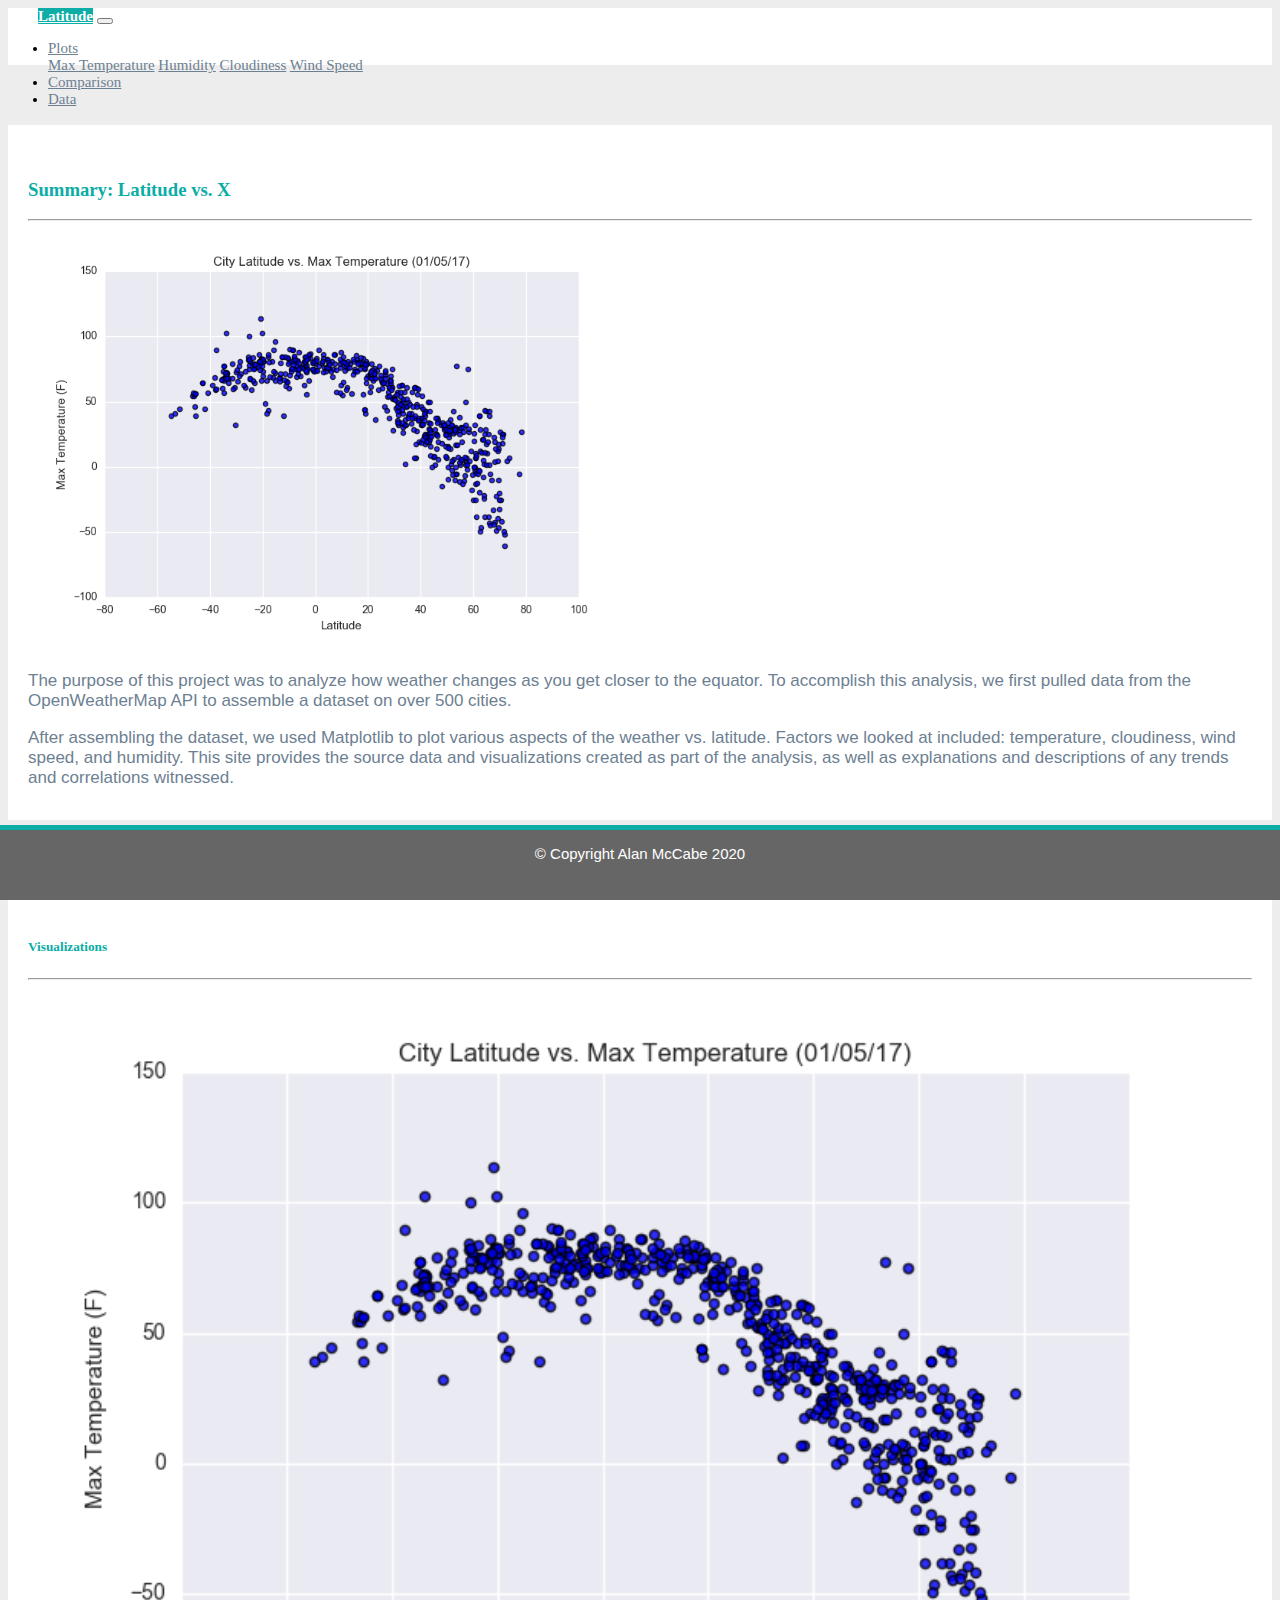
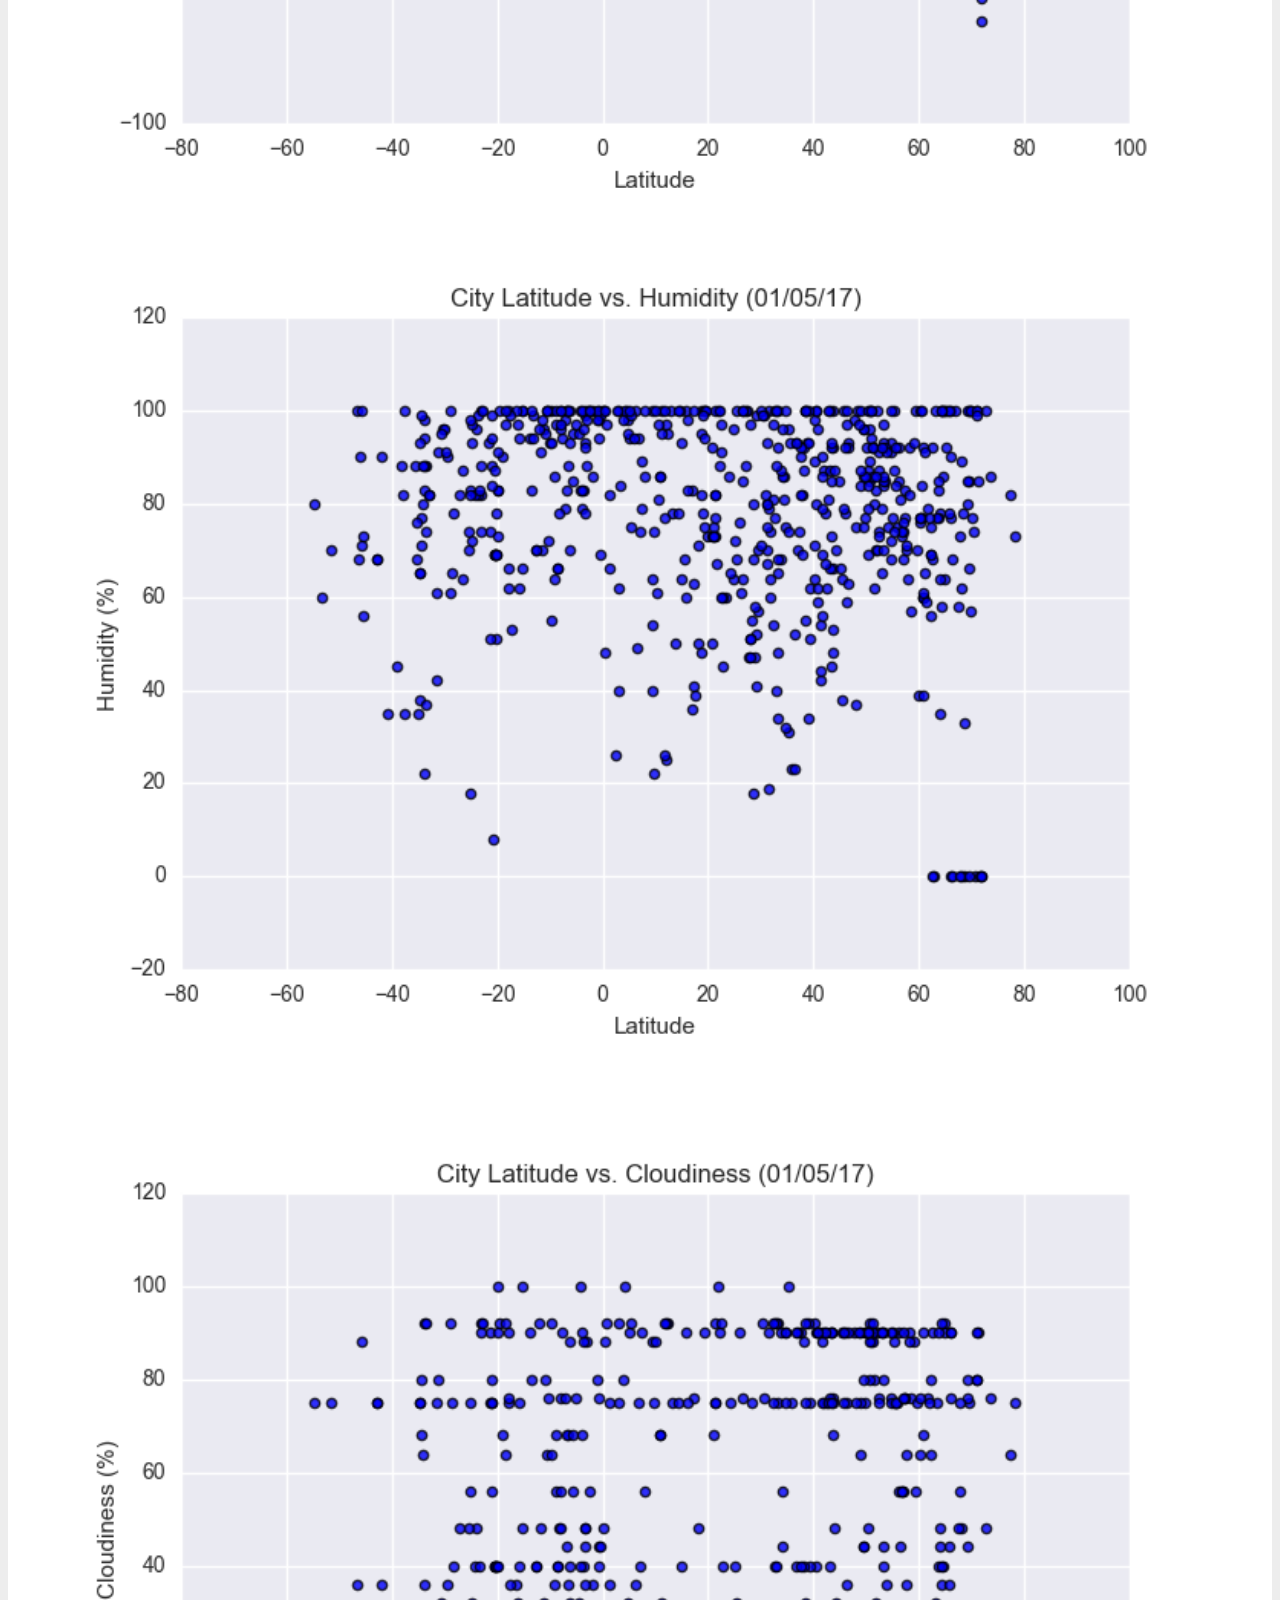
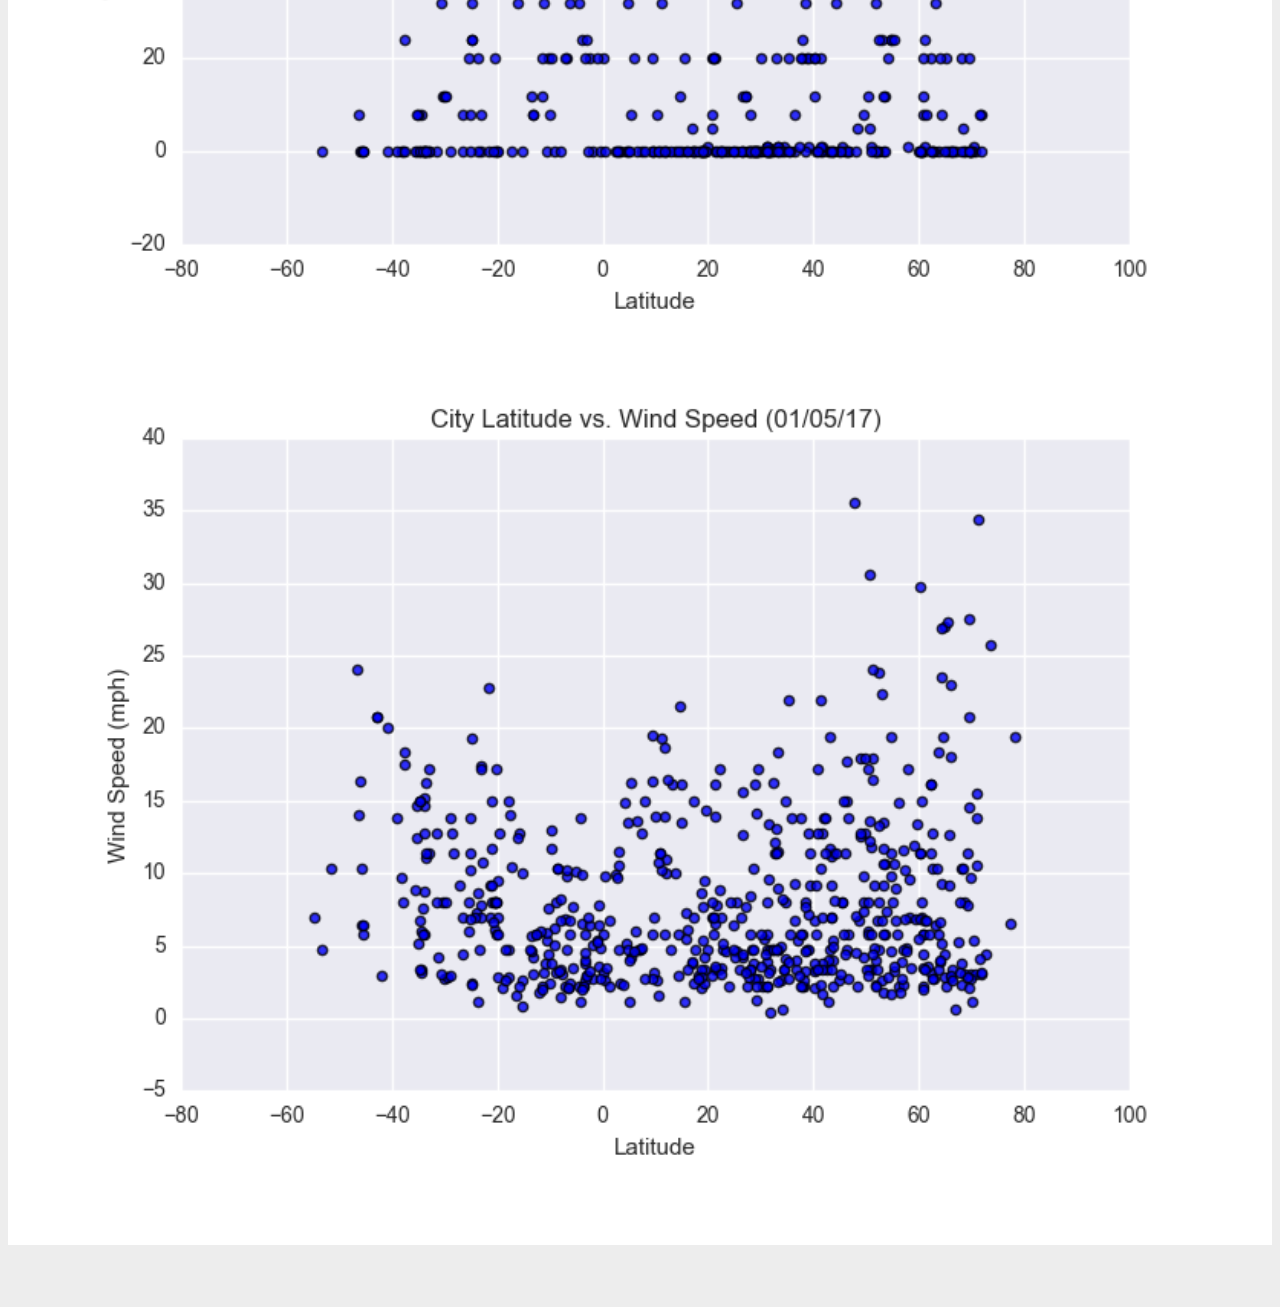
<file: WebVisualizations/index.html>
<!doctype html>
<html lang="en-us">
<head>
  <meta charset="UTF-8">
  <title>Bootstrap Vizualiation Design</title>
  <meta charset="utf-8">
  <meta name="viewport" content="width=device-width, initial-scale=1, shrink-to-fit=no">
  <link rel="stylesheet" href="https://stackpath.bootstrapcdn.com/bootstrap/4.1.2/css/bootstrap.min.css" integrity="sha384-Smlep5jCw/wG7hdkwQ/Z5nLIefveQRIY9nfy6xoR1uRYBtpZgI6339F5dgvm/e9B"
    crossorigin="anonymous">
    <link rel="stylesheet" type="text/css" href="assets/css/style.css">
  <script src="https://code.jquery.com/jquery-3.2.1.slim.min.js" integrity="sha384-KJ3o2DKtIkvYIK3UENzmM7KCkRr/rE9/Qpg6aAZGJwFDMVNA/GpGFF93hXpG5KkN"
    crossorigin="anonymous"></script>
  <script src="https://cdnjs.cloudflare.com/ajax/libs/popper.js/1.12.9/umd/popper.min.js" integrity="sha384-ApNbgh9B+Y1QKtv3Rn7W3mgPxhU9K/ScQsAP7hUibX39j7fakFPskvXusvfa0b4Q"
    crossorigin="anonymous"></script>
  <script src="https://maxcdn.bootstrapcdn.com/bootstrap/4.0.0/js/bootstrap.min.js" integrity="sha384-JZR6Spejh4U02d8jOt6vLEHfe/JQGiRRSQQxSfFWpi1MquVdAyjUar5+76PVCmYl"
    crossorigin="anonymous"></script>
</head>
<body>
  <div class="navigation">
    <nav class="navbar navbar-expand-lg navbar-light">
      <a class="navbar-brand" style="background-color: #0BADA6;" href="index.html">Latitude</a>
      <button class="navbar-toggler  border border-white" type="button" data-toggle="collapse" data-target="#navbarNavDropdown"
        aria-controls="navbarNavDropdown" aria-expanded="false" aria-label="Toggle navigation">
        <span class="navbar-toggler-icon"></span>
      </button>
      <div class="collapse navbar-collapse" id="navbarNavDropdown">
        <ul class="navbar-nav ml-auto">
          <li class="nav-item dropdown">
            <a class="nav-link dropdown-toggle" href="#" id="navbarDropdownMenuLink" data-toggle="dropdown" aria-haspopup="true" aria-expanded="false">Plots</a>
            <div class="dropdown-menu" aria-labelledby="navbarDropdownMenuLink">
              <a class="dropdown-item" href="max_temperature.html">Max Temperature</a>
              <a class="dropdown-item" href="humidity.html">Humidity</a>
              <a class="dropdown-item" href="cloudiness.html">Cloudiness</a>
              <a class="dropdown-item" href="wind_speed.html">Wind Speed</a>
            </div>
          </li>
          <li class="nav-item">
            <a class="nav-link" href="comparisons.html">Comparison</a>
          </li>
          <li class="nav-item">
            <a class="nav-link" href="data.html">Data</a>
          </li>
        </ul>
      </div>
    </nav>
  </div>
  <div class="container">
    <div class="row">
      <div class="col-lg-7 col-md-12">
        <div class="box">
          <h3 class="title">Summary: Latitude vs. X</h3>
          <hr>
          <img src="assets/images/Fig1.png" class="vizualization rounded float-left" alt="Max Temperature Graph">
          <p>The purpose of this project was to analyze how weather changes as you get closer to the equator. To
            accomplish this analysis, we first pulled data from the OpenWeatherMap API to assemble a dataset on over
            500 cities.</p>
          <p>After assembling the dataset, we used Matplotlib to plot various aspects of the weather vs. latitude.
            Factors we looked at included: temperature, cloudiness, wind speed, and humidity. This site provides the
            source data and visualizations created as part of the analysis, as well as explanations and descriptions of
            any trends and correlations witnessed.</p>
        </div>
      </div>
      <div class="col-lg-5 col-md-12">
        <div class="box">
          <h5 class="title">Visualizations</h5>
          <hr>
          <div class="container">
            <div class="row" style="padding-bottom: 30px;">
              <div class="col-6">
                <a href="max_temperature.html">
                  <img class="panel" src="assets/images/Fig1.png" alt="Max Temperature Image">
                </a>
              </div>
              <div class="col-6">
                <a href="humidity.html">
                  <img class="panel" src="assets/images/Fig2.png" alt="Humidity Graph">
                </a>
              </div>
            </div>
            <div class="row" style="padding-bottom: 30px;">
              <div class="col-6">
                <a href="cloudiness.html">
                  <img class="panel" src="assets/images/Fig3.png" alt="Cloudiness Graph">
                </a>
              </div>
              <div class="col-6">
                <a href="wind_speed.html">
                  <img class="panel" src="assets/images/Fig4.png" alt="Wind Speed Graph">
                </a>
              </div>
            </div>
          </div>
        </div>
      </div>
    </div>
  </div>
  <footer>
    <div class="container">
      &copy; Copyright Alan McCabe 2020
    </div>
  </footer>
</body>
</html>
</file>
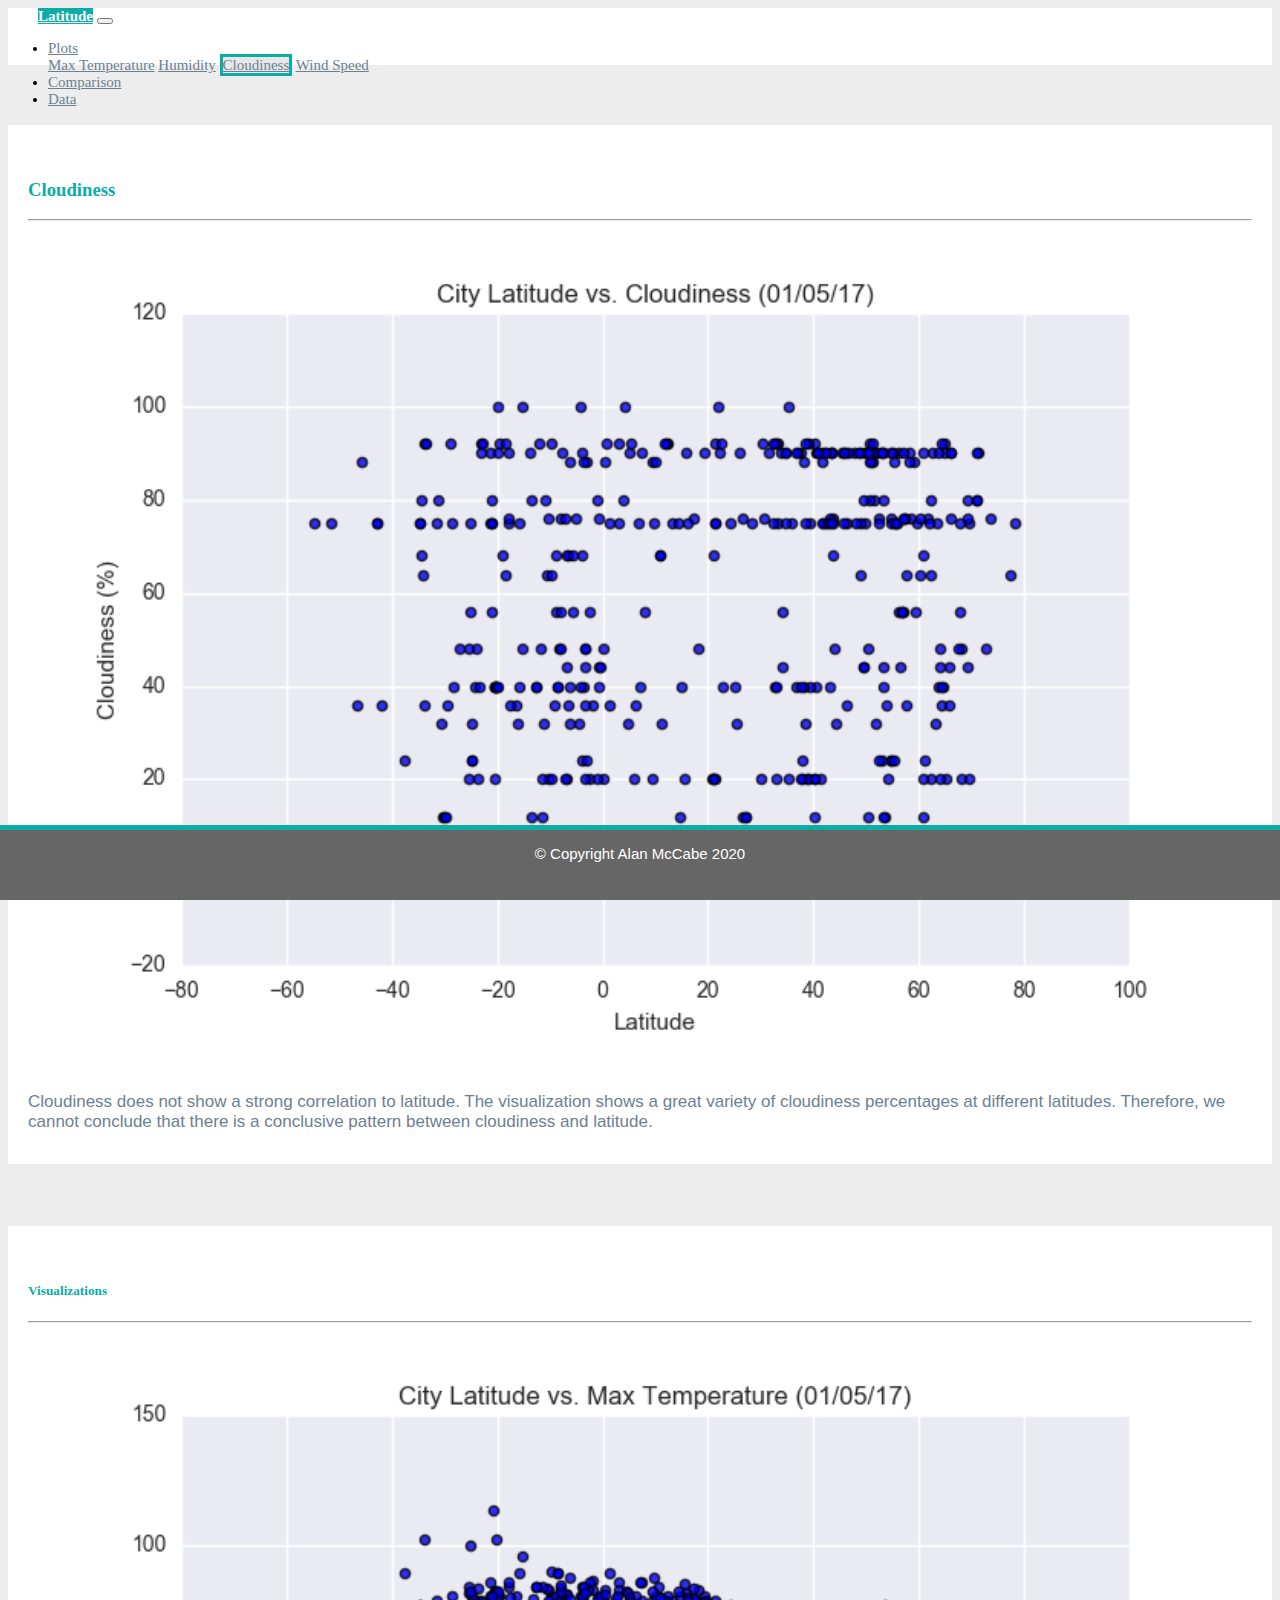
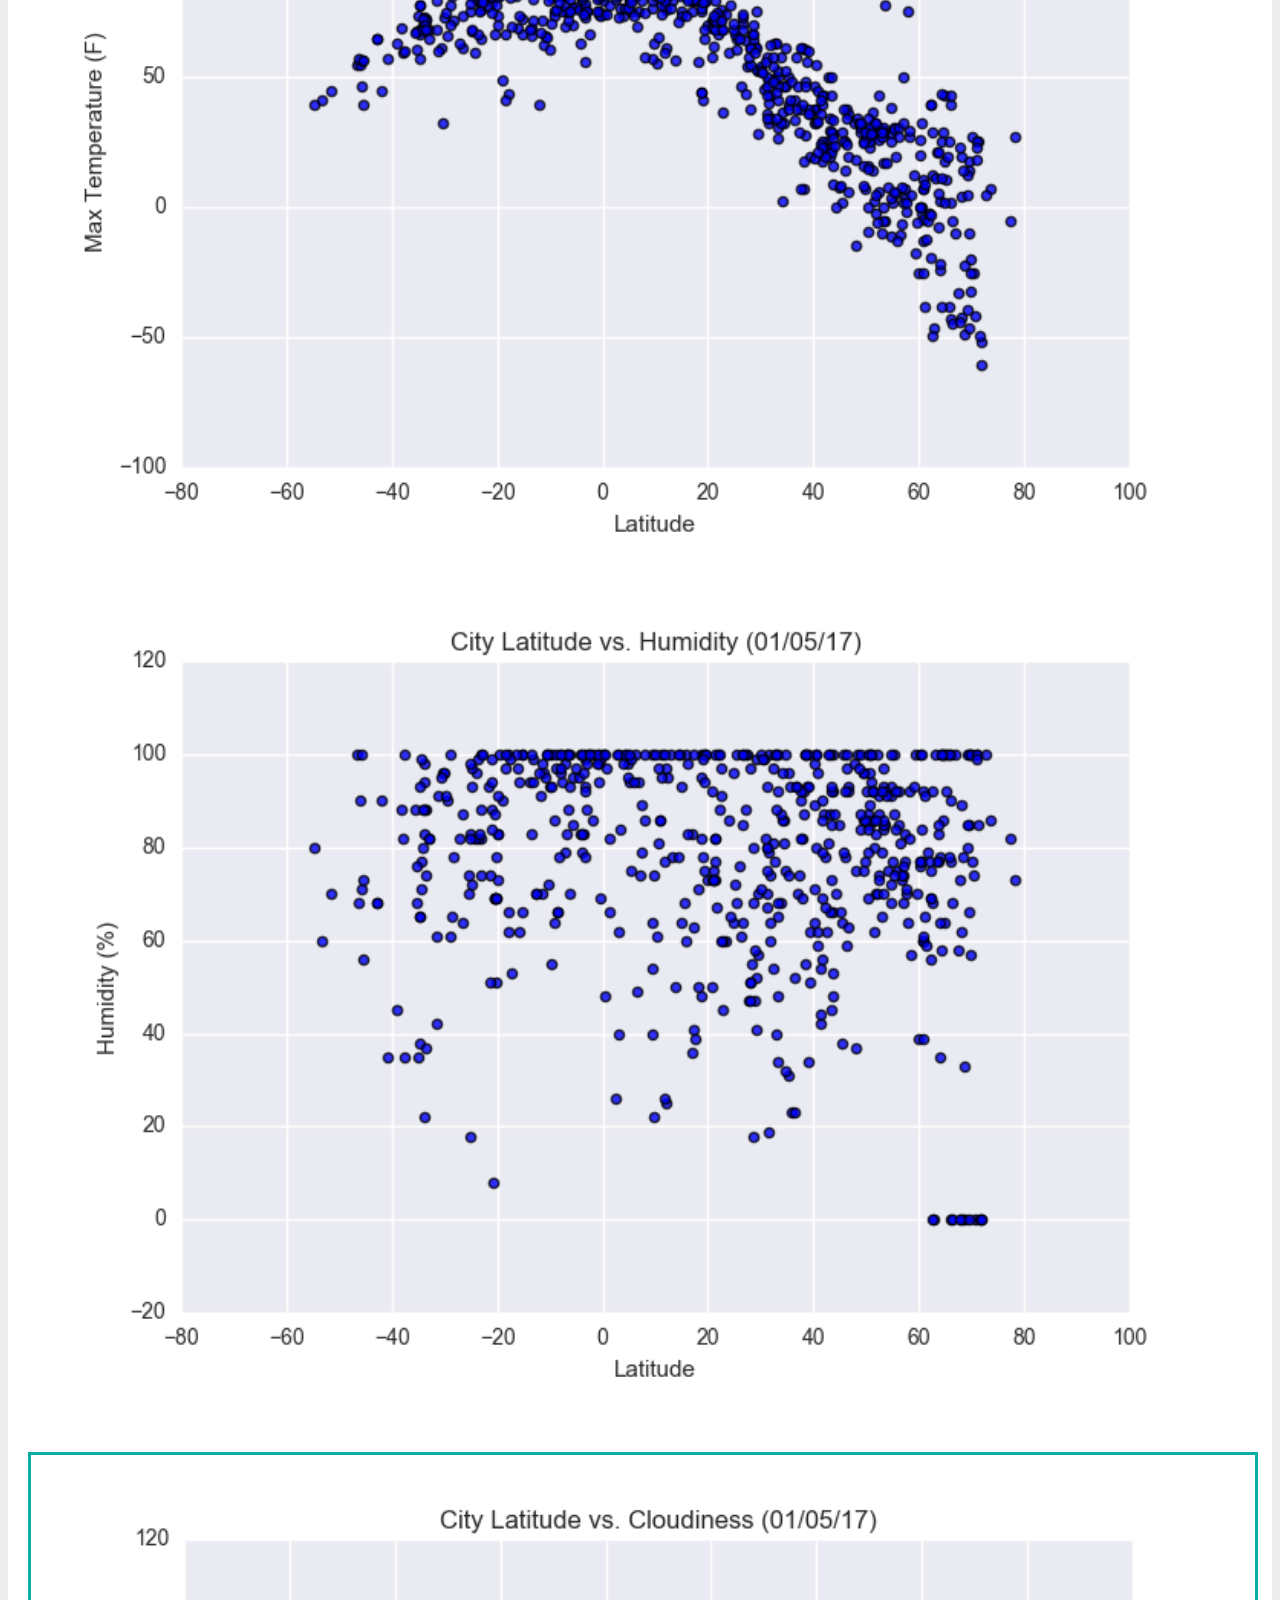
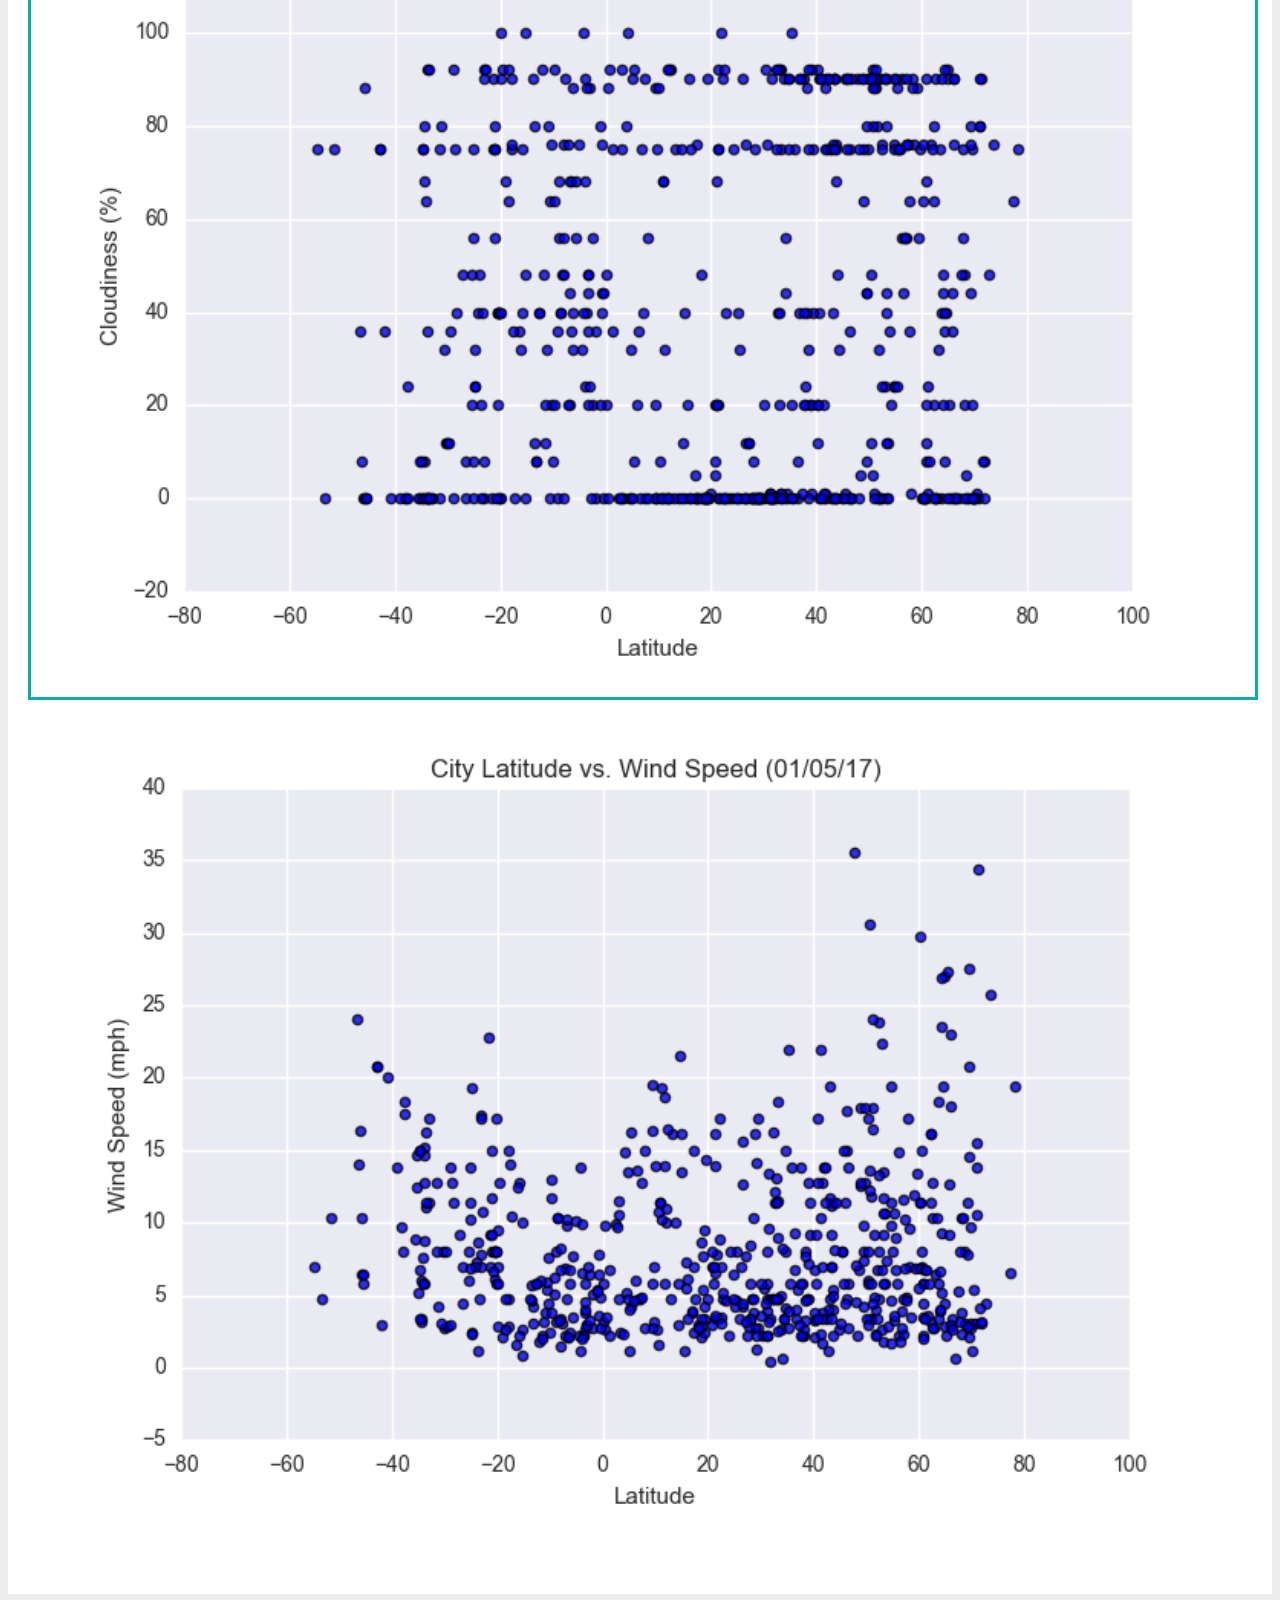
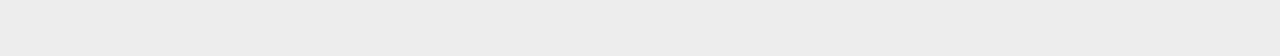
<file: WebVisualizations/cloudiness.html>
<!doctype html>
<html lang="en-us">
<head>
  <meta charset="UTF-8">
  <title>Bootstrap Vizualiation Design</title>
  <link rel="stylesheet" type="text/css" href="assets/css/style.css">
  <meta charset="utf-8">
  <meta name="viewport" content="width=device-width, initial-scale=1, shrink-to-fit=no">
  <link rel="stylesheet" href="https://stackpath.bootstrapcdn.com/bootstrap/4.1.2/css/bootstrap.min.css" integrity="sha384-Smlep5jCw/wG7hdkwQ/Z5nLIefveQRIY9nfy6xoR1uRYBtpZgI6339F5dgvm/e9B"
    crossorigin="anonymous">
    <link rel="stylesheet" type="text/css" href="assets/css/style.css">
  <script src="https://code.jquery.com/jquery-3.2.1.slim.min.js" integrity="sha384-KJ3o2DKtIkvYIK3UENzmM7KCkRr/rE9/Qpg6aAZGJwFDMVNA/GpGFF93hXpG5KkN"
    crossorigin="anonymous"></script>
  <script src="https://cdnjs.cloudflare.com/ajax/libs/popper.js/1.12.9/umd/popper.min.js" integrity="sha384-ApNbgh9B+Y1QKtv3Rn7W3mgPxhU9K/ScQsAP7hUibX39j7fakFPskvXusvfa0b4Q"
    crossorigin="anonymous"></script>
  <script src="https://maxcdn.bootstrapcdn.com/bootstrap/4.0.0/js/bootstrap.min.js" integrity="sha384-JZR6Spejh4U02d8jOt6vLEHfe/JQGiRRSQQxSfFWpi1MquVdAyjUar5+76PVCmYl"
    crossorigin="anonymous"></script>
</head>
<body>
  <div class="navigation">
    <nav class="navbar navbar-expand-lg navbar-light">
      <a class="navbar-brand" style="background-color: #0BADA6;" href="index.html">Latitude</a>
      <button class="navbar-toggler border border-white" type="button" data-toggle="collapse" data-target="#navbarNavDropdown"
        aria-controls="navbarNavDropdown" aria-expanded="false" aria-label="Toggle navigation">
        <span class="navbar-toggler-icon"></span>
      </button>
      <div class="collapse navbar-collapse" id="navbarNavDropdown">
        <ul class="navbar-nav ml-auto">
          <li class="nav-item dropdown">
            <a class="nav-link dropdown-toggle" href="#" id="navbarDropdownMenuLink" data-toggle="dropdown"
              aria-haspopup="true" aria-expanded="false">
              Plots
            </a>
            <div class="dropdown-menu" aria-labelledby="navbarDropdownMenuLink">
              <a class="dropdown-item" href="max_temperature.html">Max Temperature</a>
              <a class="dropdown-item" href="humidity.html">Humidity</a>
              <a class="dropdown-item active" href="cloudiness.html">Cloudiness</a>
              <a class="dropdown-item" href="wind_speed.html">Wind Speed</a>
            </div>
          </li>
          <li class="nav-item">
            <a class="nav-link" href="comparisons.html">Comparison</a>
          </li>
          <li class="nav-item">
            <a class="nav-link" href="data.html">Data</a>
          </li>
        </ul>
      </div>
    </nav>
  </div>
  <div class="container">
    <div class="row">
      <div class="col-lg-7 col-md-12">
        <div class="box">
          <h3 class="title">Cloudiness</h3>
          <hr>
          <img src="assets/images/Fig3.png" alt="Cloudines Graph">
          <p>Cloudiness does not show a strong correlation to latitude. The visualization shows a great variety of
            cloudiness percentages at different latitudes. Therefore, we cannot conclude that there is a conclusive
            pattern between cloudiness and latitude.</p>
        </div>
      </div>
      <div class="col-lg-5 col-md-12">
        <div class="box">
          <h5 class="title">Visualizations</h5>
          <hr>
           <div class="container">
            <div class="row" style="padding-bottom: 30px;">
              <div class="col-6">
                <a href="max_temperature.html">
                  <img class="panel" src="assets/images/Fig1.png" alt="Max Temperature Image">
                </a>
              </div>
              <div class="col-6">
                <a href="humidity.html">
                  <img class="panel" src="assets/images/Fig2.png" alt="Humidity Graph">
                </a>
              </div>
            </div>
            <div class="row" style="padding-bottom: 30px;">
              <div class="col-6">
                <a href="cloudiness.html">
                  <img class="panel active" src="assets/images/Fig3.png" alt="Cloudiness Graph">
                </a>
              </div>
              <div class="col-6">
                <a href="wind_speed.html">
                  <img class="panel" src="assets/images/Fig4.png" alt="Wind Speed Graph">
                </a>
              </div>
            </div>
          </div>
        </div>
      </div>
    </div>
  </div>
  <footer>
    <div class="container">
      &copy; Copyright Alan McCabe 2020
    </div>
  </footer>
</body>
</html>
</file>
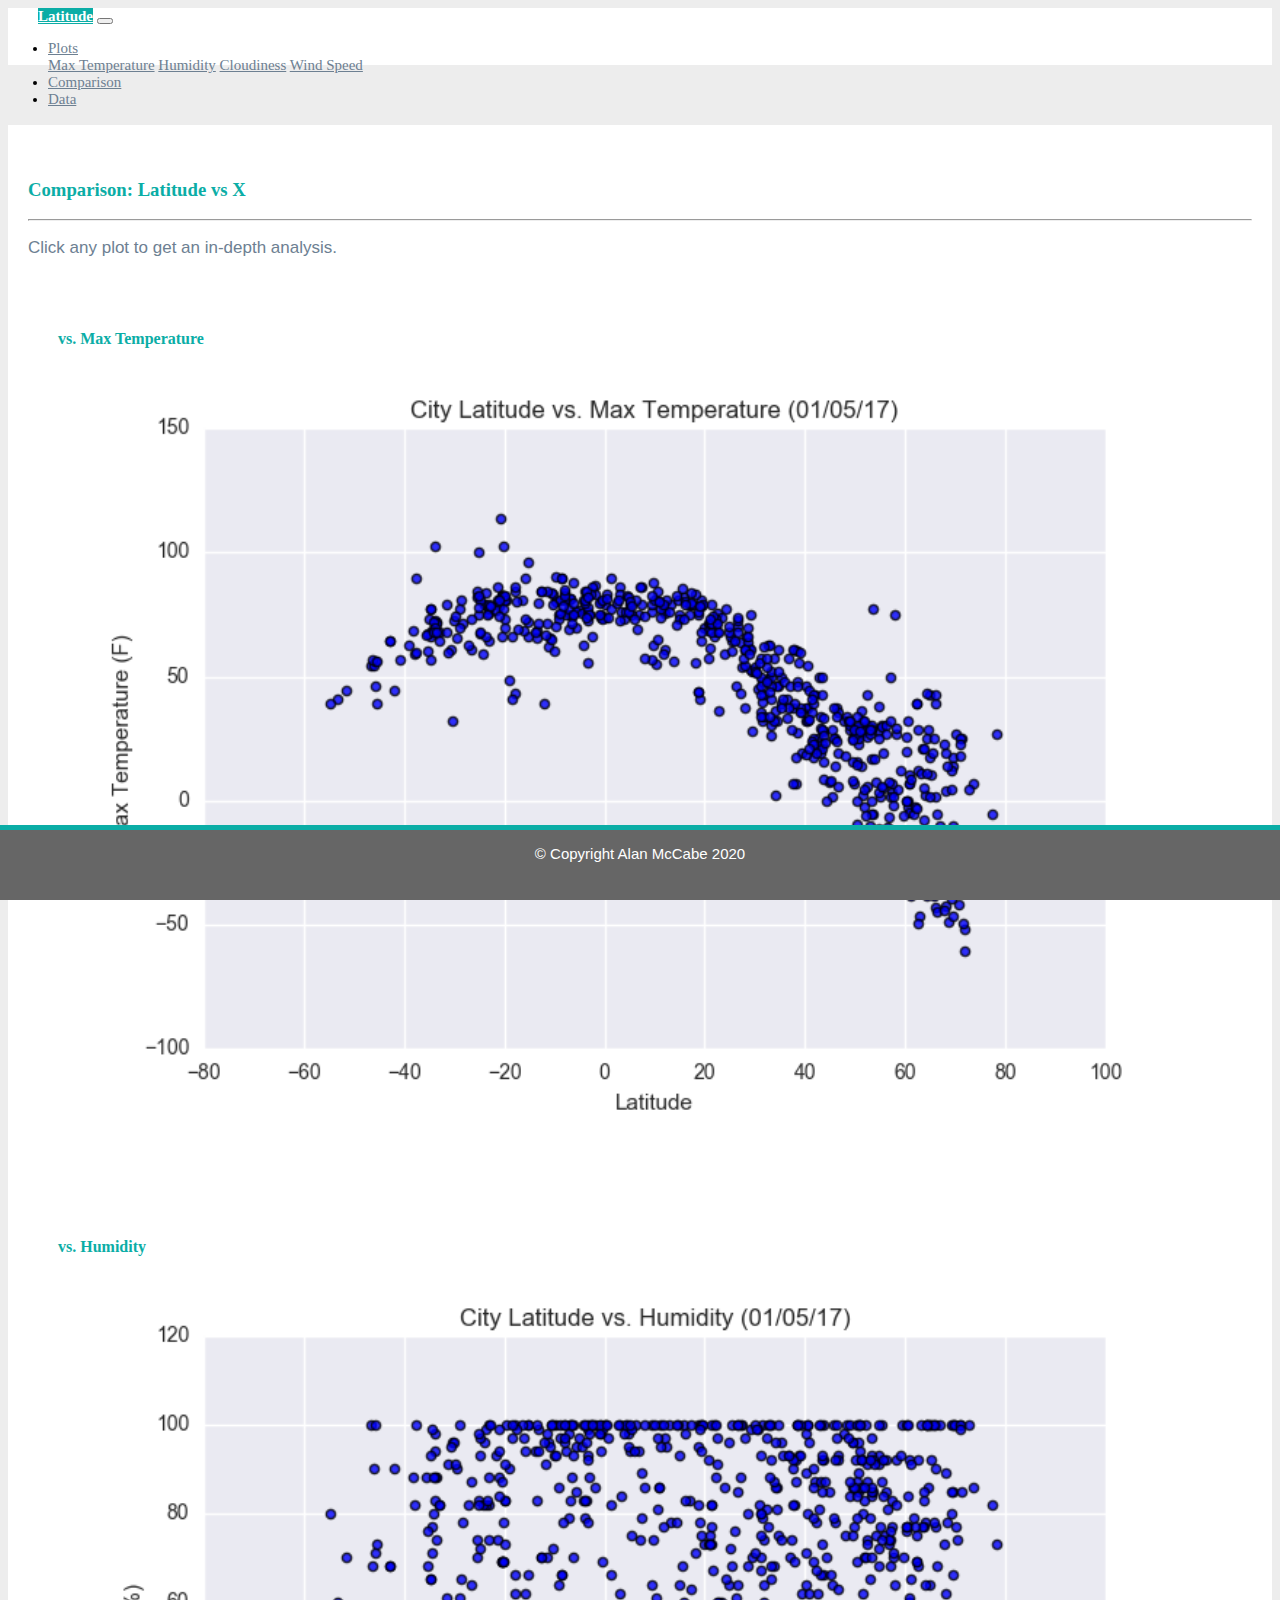
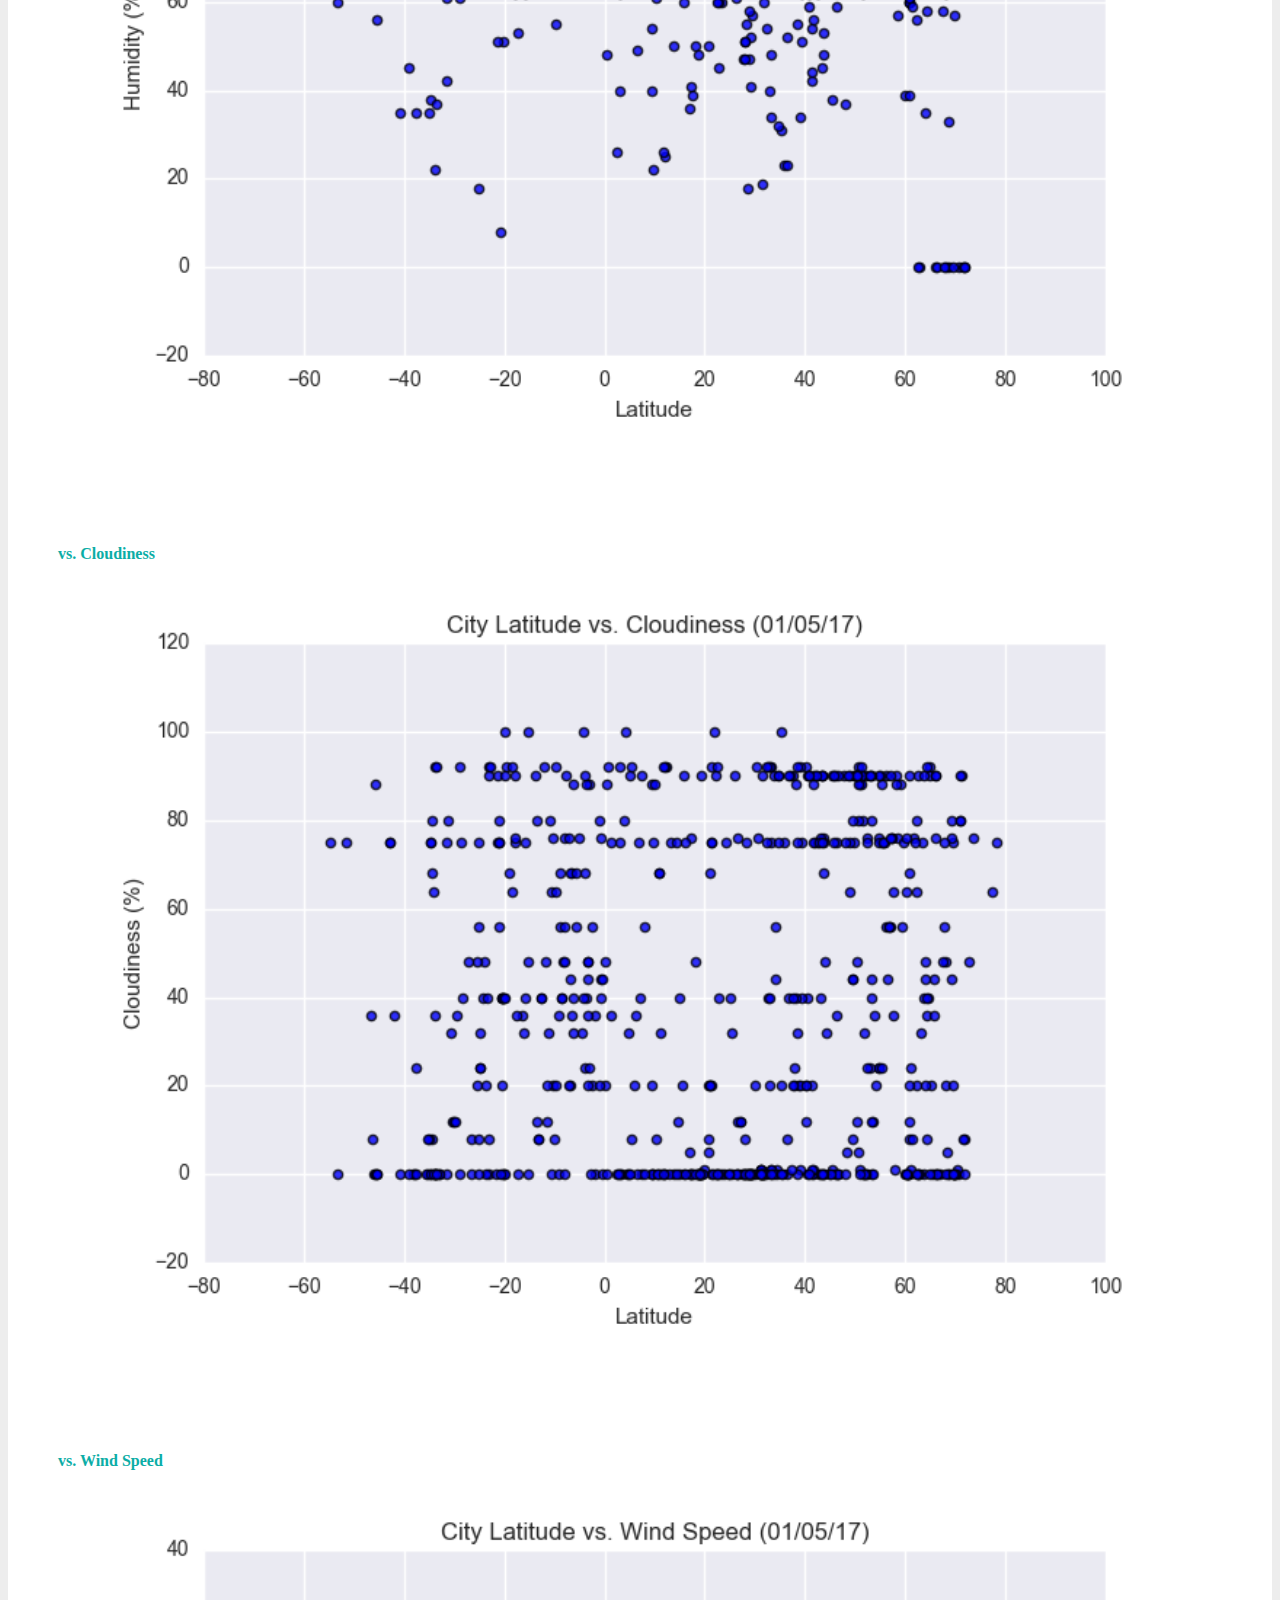
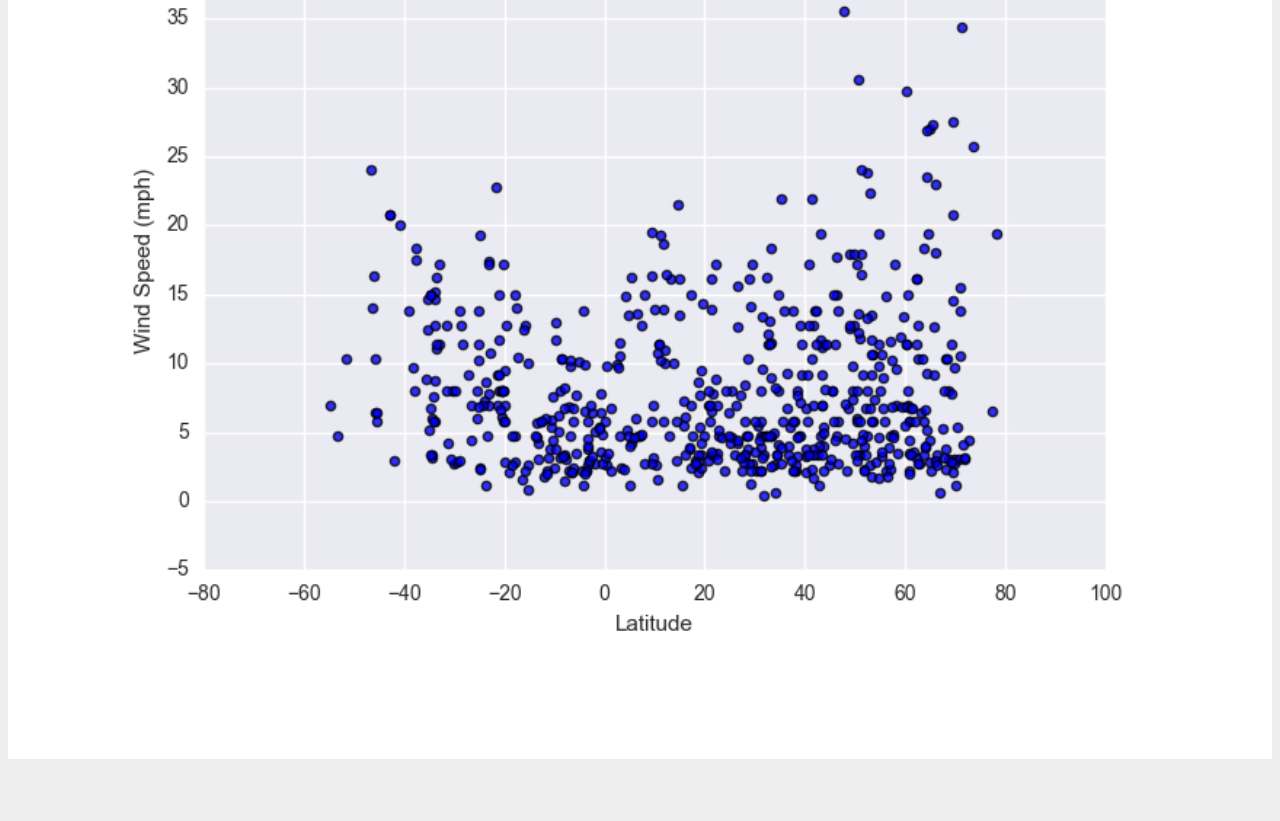
<file: WebVisualizations/comparisons.html>
<!doctype html>
<html lang="en-us">
<head>
  <meta charset="UTF-8">
  <title>Bootstrap Vizualiation Design</title>
  <link rel="stylesheet" type="text/css" href="assets/css/style.css">
  <meta charset="utf-8">
  <meta name="viewport" content="width=device-width, initial-scale=1, shrink-to-fit=no">
  <link rel="stylesheet" href="https://stackpath.bootstrapcdn.com/bootstrap/4.1.2/css/bootstrap.min.css" integrity="sha384-Smlep5jCw/wG7hdkwQ/Z5nLIefveQRIY9nfy6xoR1uRYBtpZgI6339F5dgvm/e9B"
    crossorigin="anonymous">
    <link rel="stylesheet" type="text/css" href="assets/css/style.css">
  <script src="https://code.jquery.com/jquery-3.2.1.slim.min.js" integrity="sha384-KJ3o2DKtIkvYIK3UENzmM7KCkRr/rE9/Qpg6aAZGJwFDMVNA/GpGFF93hXpG5KkN"
    crossorigin="anonymous"></script>
  <script src="https://cdnjs.cloudflare.com/ajax/libs/popper.js/1.12.9/umd/popper.min.js" integrity="sha384-ApNbgh9B+Y1QKtv3Rn7W3mgPxhU9K/ScQsAP7hUibX39j7fakFPskvXusvfa0b4Q"
    crossorigin="anonymous"></script>
  <script src="https://maxcdn.bootstrapcdn.com/bootstrap/4.0.0/js/bootstrap.min.js" integrity="sha384-JZR6Spejh4U02d8jOt6vLEHfe/JQGiRRSQQxSfFWpi1MquVdAyjUar5+76PVCmYl"
    crossorigin="anonymous"></script>
</head>
<body>
  <div class="navigation">
    <nav class="navbar navbar-expand-lg navbar-light">
      <a class="navbar-brand" style="background-color: #0BADA6;" href="index.html">Latitude</a>
      <button class="navbar-toggler  border border-white" type="button" data-toggle="collapse" data-target="#navbarNavDropdown"
        aria-controls="navbarNavDropdown" aria-expanded="false" aria-label="Toggle navigation">
        <span class="navbar-toggler-icon"></span>
      </button>
      <div class="collapse navbar-collapse" id="navbarNavDropdown">
        <ul class="navbar-nav ml-auto">
          <li class="nav-item dropdown">
            <a class="nav-link dropdown-toggle" href="#" id="navbarDropdownMenuLink" data-toggle="dropdown"
              aria-haspopup="true" aria-expanded="false" style="color: #6D8092">
              Plots
            </a>
            <div class="dropdown-menu" aria-labelledby="navbarDropdownMenuLink">
              <a class="dropdown-item" href="max_temperature.html">Max Temperature</a>
              <a class="dropdown-item" href="humidity.html">Humidity</a>
              <a class="dropdown-item" href="cloudiness.html">Cloudiness</a>
              <a class="dropdown-item" href="wind_speed.html">Wind Speed</a>
            </div>
          </li>
          <li class="nav-item">
            <a class="nav-link" href="comparisons.html">Comparison</a>
          </li>
          <li class="nav-item">
            <a class="nav-link" href="data.html">Data</a>
          </li>
        </ul>
      </div>
    </nav>
  </div>
  <div class="container">
    <div class="row">
      <div>
        <div class="box">
          <h3 class="title">Comparison: Latitude vs X</h3>
          <hr>
          <p>Click any plot to get an in-depth analysis.</p>
          <div class="container" style="padding-bottom: 40px;">
            <div class="row">
              <div class="col-lg-6" style="padding: 30px;">
                <div class="title">vs. Max Temperature</div>
                <a href="max_temperature.html">
                  <img class="panel" src="assets/images/Fig1.png" alt="Max Temperature Image">
                </a>
              </div>
              <div class="col-lg-6" style="padding: 30px;">
                <div class="title">vs. Humidity</div>
                <a href="humidity.html">
                  <img class="panel" src="assets/images/Fig2.png" alt="Humidity Graph">
                </a>
              </div>
            </div>
            <div class="row">
              <div class="col-lg-6" style="padding: 30px;">
                <div class="title">vs. Cloudiness</div>
                <a href="cloudiness.html">
                  <img class="panel" src="assets/images/Fig3.png" alt="Cloudiness Graph">
                </a>
              </div>
              <div class="col-lg-6" style="padding: 30px;">
                <div class="title">vs. Wind Speed</div>
                <a href="wind_speed.html">
                  <img class="panel" src="assets/images/Fig4.png" alt="Wind Speed Graph">
                </a>
              </div>
            </div>
          </div>
        </div>
      </div>
    </div>
  </div>
  <footer>
    <div class="container">
      &copy; Copyright Alan McCabe 2020
    </div>
  </footer>
</body>
</html>
</file>
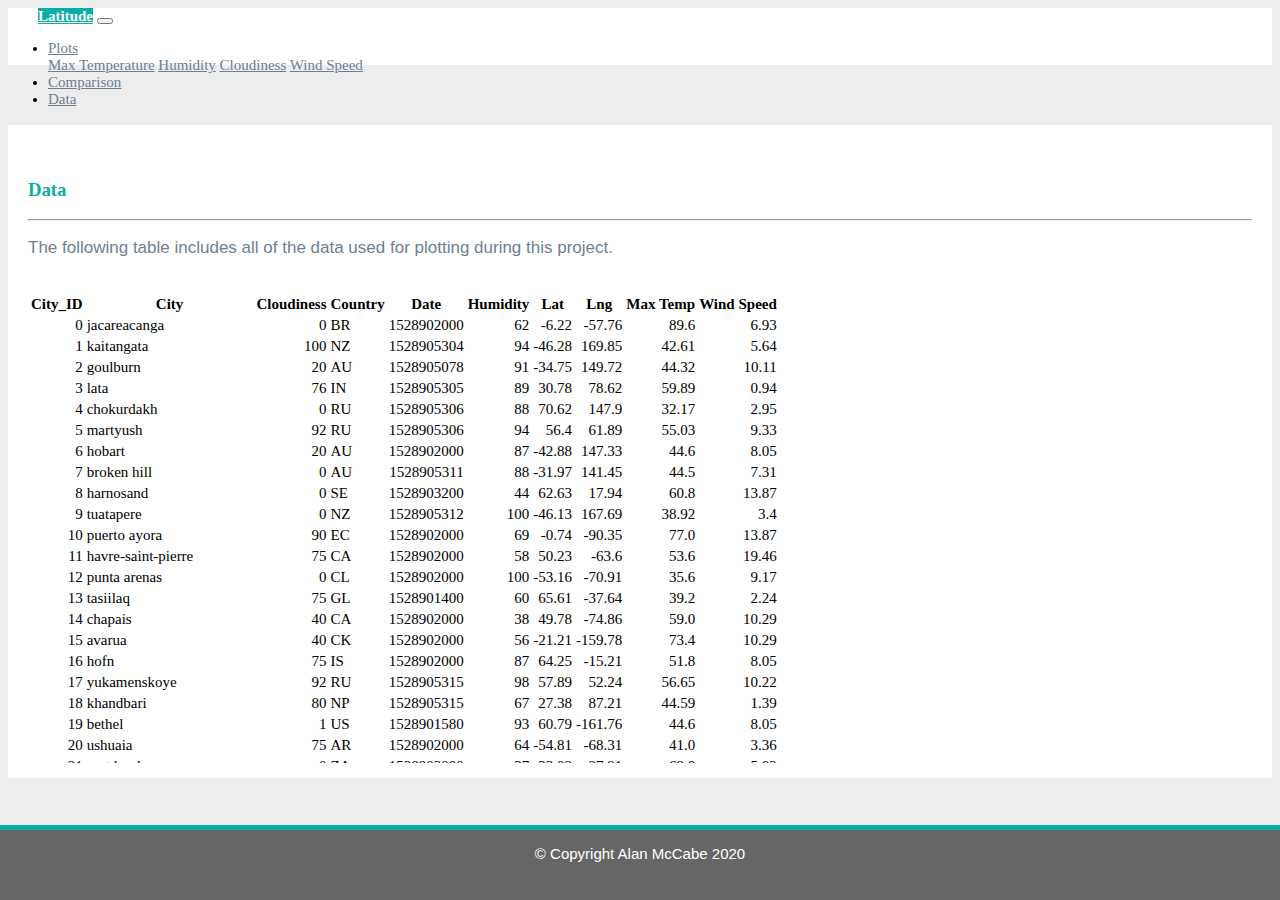
<file: WebVisualizations/data.html>
<!doctype html>
<html lang="en-us">
<head>
  <meta charset="UTF-8">
  <title>Bootstrap Vizualiation Design</title>
  <meta charset="utf-8">
  <meta name="viewport" content="width=device-width, initial-scale=1, shrink-to-fit=no">
  <link rel="stylesheet" href="https://stackpath.bootstrapcdn.com/bootstrap/4.1.2/css/bootstrap.min.css" integrity="sha384-Smlep5jCw/wG7hdkwQ/Z5nLIefveQRIY9nfy6xoR1uRYBtpZgI6339F5dgvm/e9B"
    crossorigin="anonymous">
    <link rel="stylesheet" type="text/css" href="assets/css/style.css">
  <script src="https://code.jquery.com/jquery-3.2.1.slim.min.js" integrity="sha384-KJ3o2DKtIkvYIK3UENzmM7KCkRr/rE9/Qpg6aAZGJwFDMVNA/GpGFF93hXpG5KkN"
    crossorigin="anonymous"></script>
  <script src="https://cdnjs.cloudflare.com/ajax/libs/popper.js/1.12.9/umd/popper.min.js" integrity="sha384-ApNbgh9B+Y1QKtv3Rn7W3mgPxhU9K/ScQsAP7hUibX39j7fakFPskvXusvfa0b4Q"
    crossorigin="anonymous"></script>
  <script src="https://maxcdn.bootstrapcdn.com/bootstrap/4.0.0/js/bootstrap.min.js" integrity="sha384-JZR6Spejh4U02d8jOt6vLEHfe/JQGiRRSQQxSfFWpi1MquVdAyjUar5+76PVCmYl"
    crossorigin="anonymous"></script>
  <link rel="stylesheet" type="text/css" href="assets/css/style.css">
</head>
<body>
  <div class="navigation">
    <nav class="navbar navbar-expand-lg navbar-light">
      <a class="navbar-brand" style="background-color: #0BADA6;" href="index.html">Latitude</a>
      <button class="navbar-toggler border border-white" type="button" data-toggle="collapse" data-target="#navbarNavDropdown"
        aria-controls="navbarNavDropdown" aria-expanded="false" aria-label="Toggle navigation">
        <span class="navbar-toggler-icon"></span>
      </button>
      <div class="collapse navbar-collapse" id="navbarNavDropdown">
        <ul class="navbar-nav ml-auto">
          <li class="nav-item dropdown">
            <a class="nav-link dropdown-toggle" href="#" id="navbarDropdownMenuLink" data-toggle="dropdown"
              aria-haspopup="true" aria-expanded="false">
              Plots
            </a>
            <div class="dropdown-menu" aria-labelledby="navbarDropdownMenuLink">
              <a class="dropdown-item" href="max_temperature.html">Max Temperature</a>
              <a class="dropdown-item" href="humidity.html">Humidity</a>
              <a class="dropdown-item" href="cloudiness.html">Cloudiness</a>
              <a class="dropdown-item" href="wind_speed.html">Wind Speed</a>
            </div>
          </li>
          <li class="nav-item">
            <a class="nav-link" href="comparisons.html">Comparison</a>
          </li>
          <li class="nav-item">
            <a class="nav-link" href="data.html">Data</a>
          </li>
        </ul>
      </div>
    </nav>
  </div>
  <div class="container">
    <div class="box">
      <h3 class="title">Data</h3>
      <hr>
      <p>The following table includes all of the data used for plotting during this project.</p>
      <br>
      <div class="table-responsive" style="overflow-x:auto; overflow-y:auto; max-height:470px; max-width: auto;">
        <table class="table table-striped">
          <thead>
            <tr>
              <th title="Field #1">City_ID</th>
              <th title="Field #2">City</th>
              <th title="Field #3">Cloudiness</th>
              <th title="Field #4">Country</th>
              <th title="Field #5">Date</th>
              <th title="Field #6">Humidity</th>
              <th title="Field #7">Lat</th>
              <th title="Field #8">Lng</th>
              <th title="Field #9">Max Temp</th>
              <th title="Field #10">Wind Speed</th>
            </tr>
          </thead>
          <tbody>
            <tr>
              <td align="right">0</td>
              <td>jacareacanga</td>
              <td align="right">0</td>
              <td>BR</td>
              <td align="right">1528902000</td>
              <td align="right">62</td>
              <td align="right">-6.22</td>
              <td align="right">-57.76</td>
              <td align="right">89.6</td>
              <td align="right">6.93</td>
            </tr>
            <tr>
              <td align="right">1</td>
              <td>kaitangata</td>
              <td align="right">100</td>
              <td>NZ</td>
              <td align="right">1528905304</td>
              <td align="right">94</td>
              <td align="right">-46.28</td>
              <td align="right">169.85</td>
              <td align="right">42.61</td>
              <td align="right">5.64</td>
            </tr>
            <tr>
              <td align="right">2</td>
              <td>goulburn</td>
              <td align="right">20</td>
              <td>AU</td>
              <td align="right">1528905078</td>
              <td align="right">91</td>
              <td align="right">-34.75</td>
              <td align="right">149.72</td>
              <td align="right">44.32</td>
              <td align="right">10.11</td>
            </tr>
            <tr>
              <td align="right">3</td>
              <td>lata</td>
              <td align="right">76</td>
              <td>IN</td>
              <td align="right">1528905305</td>
              <td align="right">89</td>
              <td align="right">30.78</td>
              <td align="right">78.62</td>
              <td align="right">59.89</td>
              <td align="right">0.94</td>
            </tr>
            <tr>
              <td align="right">4</td>
              <td>chokurdakh</td>
              <td align="right">0</td>
              <td>RU</td>
              <td align="right">1528905306</td>
              <td align="right">88</td>
              <td align="right">70.62</td>
              <td align="right">147.9</td>
              <td align="right">32.17</td>
              <td align="right">2.95</td>
            </tr>
            <tr>
              <td align="right">5</td>
              <td>martyush</td>
              <td align="right">92</td>
              <td>RU</td>
              <td align="right">1528905306</td>
              <td align="right">94</td>
              <td align="right">56.4</td>
              <td align="right">61.89</td>
              <td align="right">55.03</td>
              <td align="right">9.33</td>
            </tr>
            <tr>
              <td align="right">6</td>
              <td>hobart</td>
              <td align="right">20</td>
              <td>AU</td>
              <td align="right">1528902000</td>
              <td align="right">87</td>
              <td align="right">-42.88</td>
              <td align="right">147.33</td>
              <td align="right">44.6</td>
              <td align="right">8.05</td>
            </tr>
            <tr>
              <td align="right">7</td>
              <td>broken hill</td>
              <td align="right">0</td>
              <td>AU</td>
              <td align="right">1528905311</td>
              <td align="right">88</td>
              <td align="right">-31.97</td>
              <td align="right">141.45</td>
              <td align="right">44.5</td>
              <td align="right">7.31</td>
            </tr>
            <tr>
              <td align="right">8</td>
              <td>harnosand</td>
              <td align="right">0</td>
              <td>SE</td>
              <td align="right">1528903200</td>
              <td align="right">44</td>
              <td align="right">62.63</td>
              <td align="right">17.94</td>
              <td align="right">60.8</td>
              <td align="right">13.87</td>
            </tr>
            <tr>
              <td align="right">9</td>
              <td>tuatapere</td>
              <td align="right">0</td>
              <td>NZ</td>
              <td align="right">1528905312</td>
              <td align="right">100</td>
              <td align="right">-46.13</td>
              <td align="right">167.69</td>
              <td align="right">38.92</td>
              <td align="right">3.4</td>
            </tr>
            <tr>
              <td align="right">10</td>
              <td>puerto ayora</td>
              <td align="right">90</td>
              <td>EC</td>
              <td align="right">1528902000</td>
              <td align="right">69</td>
              <td align="right">-0.74</td>
              <td align="right">-90.35</td>
              <td align="right">77.0</td>
              <td align="right">13.87</td>
            </tr>
            <tr>
              <td align="right">11</td>
              <td>havre-saint-pierre</td>
              <td align="right">75</td>
              <td>CA</td>
              <td align="right">1528902000</td>
              <td align="right">58</td>
              <td align="right">50.23</td>
              <td align="right">-63.6</td>
              <td align="right">53.6</td>
              <td align="right">19.46</td>
            </tr>
            <tr>
              <td align="right">12</td>
              <td>punta arenas</td>
              <td align="right">0</td>
              <td>CL</td>
              <td align="right">1528902000</td>
              <td align="right">100</td>
              <td align="right">-53.16</td>
              <td align="right">-70.91</td>
              <td align="right">35.6</td>
              <td align="right">9.17</td>
            </tr>
            <tr>
              <td align="right">13</td>
              <td>tasiilaq</td>
              <td align="right">75</td>
              <td>GL</td>
              <td align="right">1528901400</td>
              <td align="right">60</td>
              <td align="right">65.61</td>
              <td align="right">-37.64</td>
              <td align="right">39.2</td>
              <td align="right">2.24</td>
            </tr>
            <tr>
              <td align="right">14</td>
              <td>chapais</td>
              <td align="right">40</td>
              <td>CA</td>
              <td align="right">1528902000</td>
              <td align="right">38</td>
              <td align="right">49.78</td>
              <td align="right">-74.86</td>
              <td align="right">59.0</td>
              <td align="right">10.29</td>
            </tr>
            <tr>
              <td align="right">15</td>
              <td>avarua</td>
              <td align="right">40</td>
              <td>CK</td>
              <td align="right">1528902000</td>
              <td align="right">56</td>
              <td align="right">-21.21</td>
              <td align="right">-159.78</td>
              <td align="right">73.4</td>
              <td align="right">10.29</td>
            </tr>
            <tr>
              <td align="right">16</td>
              <td>hofn</td>
              <td align="right">75</td>
              <td>IS</td>
              <td align="right">1528902000</td>
              <td align="right">87</td>
              <td align="right">64.25</td>
              <td align="right">-15.21</td>
              <td align="right">51.8</td>
              <td align="right">8.05</td>
            </tr>
            <tr>
              <td align="right">17</td>
              <td>yukamenskoye</td>
              <td align="right">92</td>
              <td>RU</td>
              <td align="right">1528905315</td>
              <td align="right">98</td>
              <td align="right">57.89</td>
              <td align="right">52.24</td>
              <td align="right">56.65</td>
              <td align="right">10.22</td>
            </tr>
            <tr>
              <td align="right">18</td>
              <td>khandbari</td>
              <td align="right">80</td>
              <td>NP</td>
              <td align="right">1528905315</td>
              <td align="right">67</td>
              <td align="right">27.38</td>
              <td align="right">87.21</td>
              <td align="right">44.59</td>
              <td align="right">1.39</td>
            </tr>
            <tr>
              <td align="right">19</td>
              <td>bethel</td>
              <td align="right">1</td>
              <td>US</td>
              <td align="right">1528901580</td>
              <td align="right">93</td>
              <td align="right">60.79</td>
              <td align="right">-161.76</td>
              <td align="right">44.6</td>
              <td align="right">8.05</td>
            </tr>
            <tr>
              <td align="right">20</td>
              <td>ushuaia</td>
              <td align="right">75</td>
              <td>AR</td>
              <td align="right">1528902000</td>
              <td align="right">64</td>
              <td align="right">-54.81</td>
              <td align="right">-68.31</td>
              <td align="right">41.0</td>
              <td align="right">3.36</td>
            </tr>
            <tr>
              <td align="right">21</td>
              <td>east london</td>
              <td align="right">0</td>
              <td>ZA</td>
              <td align="right">1528902000</td>
              <td align="right">37</td>
              <td align="right">-33.02</td>
              <td align="right">27.91</td>
              <td align="right">69.8</td>
              <td align="right">5.82</td>
            </tr>
            <tr>
              <td align="right">22</td>
              <td>bluff</td>
              <td align="right">76</td>
              <td>AU</td>
              <td align="right">1528905321</td>
              <td align="right">76</td>
              <td align="right">-23.58</td>
              <td align="right">149.07</td>
              <td align="right">61.96</td>
              <td align="right">4.74</td>
            </tr>
            <tr>
              <td align="right">23</td>
              <td>mount isa</td>
              <td align="right">75</td>
              <td>AU</td>
              <td align="right">1528902000</td>
              <td align="right">100</td>
              <td align="right">-20.73</td>
              <td align="right">139.49</td>
              <td align="right">64.4</td>
              <td align="right">3.29</td>
            </tr>
            <tr>
              <td align="right">24</td>
              <td>pevek</td>
              <td align="right">0</td>
              <td>RU</td>
              <td align="right">1528905321</td>
              <td align="right">71</td>
              <td align="right">69.7</td>
              <td align="right">170.27</td>
              <td align="right">36.94</td>
              <td align="right">6.98</td>
            </tr>
            <tr>
              <td align="right">25</td>
              <td>gao</td>
              <td align="right">24</td>
              <td>ML</td>
              <td align="right">1528905321</td>
              <td align="right">16</td>
              <td align="right">16.28</td>
              <td align="right">-0.04</td>
              <td align="right">110.02</td>
              <td align="right">4.97</td>
            </tr>
            <tr>
              <td align="right">26</td>
              <td>cabo san lucas</td>
              <td align="right">75</td>
              <td>MX</td>
              <td align="right">1528901160</td>
              <td align="right">74</td>
              <td align="right">22.89</td>
              <td align="right">-109.91</td>
              <td align="right">84.2</td>
              <td align="right">10.29</td>
            </tr>
            <tr>
              <td align="right">27</td>
              <td>sao filipe</td>
              <td align="right">0</td>
              <td>CV</td>
              <td align="right">1528905323</td>
              <td align="right">88</td>
              <td align="right">14.9</td>
              <td align="right">-24.5</td>
              <td align="right">75.73</td>
              <td align="right">13.02</td>
            </tr>
            <tr>
              <td align="right">28</td>
              <td>tiksi</td>
              <td align="right">44</td>
              <td>RU</td>
              <td align="right">1528905298</td>
              <td align="right">58</td>
              <td align="right">71.64</td>
              <td align="right">128.87</td>
              <td align="right">57.73</td>
              <td align="right">10.11</td>
            </tr>
            <tr>
              <td align="right">29</td>
              <td>busselton</td>
              <td align="right">92</td>
              <td>AU</td>
              <td align="right">1528905323</td>
              <td align="right">100</td>
              <td align="right">-33.64</td>
              <td align="right">115.35</td>
              <td align="right">60.43</td>
              <td align="right">10.56</td>
            </tr>
            <tr>
              <td align="right">30</td>
              <td>alofi</td>
              <td align="right">76</td>
              <td>NU</td>
              <td align="right">1528902000</td>
              <td align="right">88</td>
              <td align="right">-19.06</td>
              <td align="right">-169.92</td>
              <td align="right">71.6</td>
              <td align="right">3.36</td>
            </tr>
            <tr>
              <td align="right">31</td>
              <td>ola</td>
              <td align="right">75</td>
              <td>RU</td>
              <td align="right">1528902000</td>
              <td align="right">100</td>
              <td align="right">59.58</td>
              <td align="right">151.3</td>
              <td align="right">42.8</td>
              <td align="right">7.76</td>
            </tr>
            <tr>
              <td align="right">32</td>
              <td>atar</td>
              <td align="right">20</td>
              <td>MR</td>
              <td align="right">1528902000</td>
              <td align="right">19</td>
              <td align="right">20.52</td>
              <td align="right">-13.05</td>
              <td align="right">91.4</td>
              <td align="right">9.17</td>
            </tr>
            <tr>
              <td align="right">33</td>
              <td>rikitea</td>
              <td align="right">0</td>
              <td>PF</td>
              <td align="right">1528905325</td>
              <td align="right">100</td>
              <td align="right">-23.12</td>
              <td align="right">-134.97</td>
              <td align="right">73.57</td>
              <td align="right">8.66</td>
            </tr>
            <tr>
              <td align="right">34</td>
              <td>hermanus</td>
              <td align="right">0</td>
              <td>ZA</td>
              <td align="right">1528905325</td>
              <td align="right">24</td>
              <td align="right">-34.42</td>
              <td align="right">19.24</td>
              <td align="right">77.17</td>
              <td align="right">8.66</td>
            </tr>
            <tr>
              <td align="right">35</td>
              <td>ponta delgada</td>
              <td align="right">75</td>
              <td>PT</td>
              <td align="right">1528903800</td>
              <td align="right">88</td>
              <td align="right">37.73</td>
              <td align="right">-25.67</td>
              <td align="right">71.6</td>
              <td align="right">12.75</td>
            </tr>
            <tr>
              <td align="right">36</td>
              <td>bambari</td>
              <td align="right">24</td>
              <td>CF</td>
              <td align="right">1528905326</td>
              <td align="right">84</td>
              <td align="right">5.77</td>
              <td align="right">20.68</td>
              <td align="right">81.85</td>
              <td align="right">7.65</td>
            </tr>
            <tr>
              <td align="right">37</td>
              <td>cap malheureux</td>
              <td align="right">75</td>
              <td>MU</td>
              <td align="right">1528902000</td>
              <td align="right">69</td>
              <td align="right">-19.98</td>
              <td align="right">57.61</td>
              <td align="right">75.2</td>
              <td align="right">14.99</td>
            </tr>
            <tr>
              <td align="right">38</td>
              <td>puerto escondido</td>
              <td align="right">75</td>
              <td>MX</td>
              <td align="right">1528901100</td>
              <td align="right">65</td>
              <td align="right">15.86</td>
              <td align="right">-97.07</td>
              <td align="right">80.6</td>
              <td align="right">3.36</td>
            </tr>
            <tr>
              <td align="right">39</td>
              <td>qaanaaq</td>
              <td align="right">32</td>
              <td>GL</td>
              <td align="right">1528905330</td>
              <td align="right">100</td>
              <td align="right">77.48</td>
              <td align="right">-69.36</td>
              <td align="right">31.45</td>
              <td align="right">6.31</td>
            </tr>
            <tr>
              <td align="right">40</td>
              <td>new norfolk</td>
              <td align="right">20</td>
              <td>AU</td>
              <td align="right">1528902000</td>
              <td align="right">87</td>
              <td align="right">-42.78</td>
              <td align="right">147.06</td>
              <td align="right">44.6</td>
              <td align="right">8.05</td>
            </tr>
            <tr>
              <td align="right">41</td>
              <td>najran</td>
              <td align="right">40</td>
              <td>SA</td>
              <td align="right">1528902000</td>
              <td align="right">13</td>
              <td align="right">17.54</td>
              <td align="right">44.22</td>
              <td align="right">98.6</td>
              <td align="right">11.41</td>
            </tr>
            <tr>
              <td align="right">42</td>
              <td>isla mujeres</td>
              <td align="right">90</td>
              <td>MX</td>
              <td align="right">1528904340</td>
              <td align="right">100</td>
              <td align="right">21.23</td>
              <td align="right">-86.73</td>
              <td align="right">75.2</td>
              <td align="right">16.11</td>
            </tr>
            <tr>
              <td align="right">43</td>
              <td>mar del plata</td>
              <td align="right">0</td>
              <td>AR</td>
              <td align="right">1528905297</td>
              <td align="right">100</td>
              <td align="right">-46.43</td>
              <td align="right">-67.52</td>
              <td align="right">32.53</td>
              <td align="right">7.31</td>
            </tr>
            <tr>
              <td align="right">44</td>
              <td>provideniya</td>
              <td align="right">0</td>
              <td>RU</td>
              <td align="right">1528905332</td>
              <td align="right">91</td>
              <td align="right">64.42</td>
              <td align="right">-173.23</td>
              <td align="right">40.63</td>
              <td align="right">10.78</td>
            </tr>
            <tr>
              <td align="right">45</td>
              <td>jamestown</td>
              <td align="right">12</td>
              <td>AU</td>
              <td align="right">1528905333</td>
              <td align="right">88</td>
              <td align="right">-33.21</td>
              <td align="right">138.6</td>
              <td align="right">43.15</td>
              <td align="right">10.89</td>
            </tr>
            <tr>
              <td align="right">46</td>
              <td>medicine hat</td>
              <td align="right">20</td>
              <td>CA</td>
              <td align="right">1528902000</td>
              <td align="right">34</td>
              <td align="right">50.04</td>
              <td align="right">-110.68</td>
              <td align="right">66.2</td>
              <td align="right">14.99</td>
            </tr>
            <tr>
              <td align="right">47</td>
              <td>katsuura</td>
              <td align="right">8</td>
              <td>JP</td>
              <td align="right">1528905334</td>
              <td align="right">88</td>
              <td align="right">33.93</td>
              <td align="right">134.5</td>
              <td align="right">62.05</td>
              <td align="right">7.54</td>
            </tr>
            <tr>
              <td align="right">48</td>
              <td>aklavik</td>
              <td align="right">20</td>
              <td>CA</td>
              <td align="right">1528902000</td>
              <td align="right">53</td>
              <td align="right">68.22</td>
              <td align="right">-135.01</td>
              <td align="right">51.8</td>
              <td align="right">11.41</td>
            </tr>
            <tr>
              <td align="right">49</td>
              <td>tuktoyaktuk</td>
              <td align="right">20</td>
              <td>CA</td>
              <td align="right">1528902000</td>
              <td align="right">61</td>
              <td align="right">69.44</td>
              <td align="right">-133.03</td>
              <td align="right">46.4</td>
              <td align="right">6.93</td>
            </tr>
            <tr>
              <td align="right">50</td>
              <td>kapaa</td>
              <td align="right">90</td>
              <td>US</td>
              <td align="right">1528901760</td>
              <td align="right">88</td>
              <td align="right">22.08</td>
              <td align="right">-159.32</td>
              <td align="right">75.2</td>
              <td align="right">14.99</td>
            </tr>
            <tr>
              <td align="right">51</td>
              <td>mildura</td>
              <td align="right">0</td>
              <td>AU</td>
              <td align="right">1528905300</td>
              <td align="right">92</td>
              <td align="right">-34.18</td>
              <td align="right">142.16</td>
              <td align="right">45.67</td>
              <td align="right">9.66</td>
            </tr>
            <tr>
              <td align="right">52</td>
              <td>souillac</td>
              <td align="right">75</td>
              <td>FR</td>
              <td align="right">1528903800</td>
              <td align="right">49</td>
              <td align="right">45.6</td>
              <td align="right">-0.6</td>
              <td align="right">73.4</td>
              <td align="right">10.29</td>
            </tr>
            <tr>
              <td align="right">53</td>
              <td>lorengau</td>
              <td align="right">100</td>
              <td>PG</td>
              <td align="right">1528905336</td>
              <td align="right">100</td>
              <td align="right">-2.02</td>
              <td align="right">147.27</td>
              <td align="right">80.59</td>
              <td align="right">3.85</td>
            </tr>
            <tr>
              <td align="right">54</td>
              <td>praia</td>
              <td align="right">20</td>
              <td>BR</td>
              <td align="right">1528902000</td>
              <td align="right">47</td>
              <td align="right">-20.25</td>
              <td align="right">-43.81</td>
              <td align="right">82.4</td>
              <td align="right">3.36</td>
            </tr>
            <tr>
              <td align="right">55</td>
              <td>port alfred</td>
              <td align="right">0</td>
              <td>ZA</td>
              <td align="right">1528905338</td>
              <td align="right">50</td>
              <td align="right">-33.59</td>
              <td align="right">26.89</td>
              <td align="right">76.54</td>
              <td align="right">7.2</td>
            </tr>
            <tr>
              <td align="right">56</td>
              <td>barranca</td>
              <td align="right">0</td>
              <td>PE</td>
              <td align="right">1528905339</td>
              <td align="right">98</td>
              <td align="right">-10.75</td>
              <td align="right">-77.76</td>
              <td align="right">61.87</td>
              <td align="right">9.89</td>
            </tr>
            <tr>
              <td align="right">57</td>
              <td>nome</td>
              <td align="right">40</td>
              <td>US</td>
              <td align="right">1528902900</td>
              <td align="right">70</td>
              <td align="right">30.04</td>
              <td align="right">-94.42</td>
              <td align="right">87.8</td>
              <td align="right">3.36</td>
            </tr>
            <tr>
              <td align="right">58</td>
              <td>matay</td>
              <td align="right">0</td>
              <td>EG</td>
              <td align="right">1528905339</td>
              <td align="right">23</td>
              <td align="right">28.42</td>
              <td align="right">30.79</td>
              <td align="right">97.69</td>
              <td align="right">6.98</td>
            </tr>
            <tr>
              <td align="right">59</td>
              <td>saskylakh</td>
              <td align="right">48</td>
              <td>RU</td>
              <td align="right">1528905339</td>
              <td align="right">55</td>
              <td align="right">71.97</td>
              <td align="right">114.09</td>
              <td align="right">59.53</td>
              <td align="right">5.86</td>
            </tr>
            <tr>
              <td align="right">60</td>
              <td>itarema</td>
              <td align="right">0</td>
              <td>BR</td>
              <td align="right">1528905340</td>
              <td align="right">61</td>
              <td align="right">-2.92</td>
              <td align="right">-39.92</td>
              <td align="right">88.33</td>
              <td align="right">12.57</td>
            </tr>
            <tr>
              <td align="right">61</td>
              <td>butaritari</td>
              <td align="right">56</td>
              <td>KI</td>
              <td align="right">1528905340</td>
              <td align="right">100</td>
              <td align="right">3.07</td>
              <td align="right">172.79</td>
              <td align="right">81.13</td>
              <td align="right">7.31</td>
            </tr>
            <tr>
              <td align="right">62</td>
              <td>peniche</td>
              <td align="right">20</td>
              <td>PT</td>
              <td align="right">1528903800</td>
              <td align="right">64</td>
              <td align="right">39.36</td>
              <td align="right">-9.38</td>
              <td align="right">75.2</td>
              <td align="right">12.75</td>
            </tr>
            <tr>
              <td align="right">63</td>
              <td>beloha</td>
              <td align="right">0</td>
              <td>MG</td>
              <td align="right">1528905340</td>
              <td align="right">57</td>
              <td align="right">-25.17</td>
              <td align="right">45.06</td>
              <td align="right">71.95</td>
              <td align="right">16.37</td>
            </tr>
            <tr>
              <td align="right">64</td>
              <td>anadyr</td>
              <td align="right">0</td>
              <td>RU</td>
              <td align="right">1528902000</td>
              <td align="right">57</td>
              <td align="right">64.73</td>
              <td align="right">177.51</td>
              <td align="right">48.2</td>
              <td align="right">4.47</td>
            </tr>
            <tr>
              <td align="right">65</td>
              <td>luderitz</td>
              <td align="right">12</td>
              <td>NA</td>
              <td align="right">1528905342</td>
              <td align="right">64</td>
              <td align="right">-26.65</td>
              <td align="right">15.16</td>
              <td align="right">64.03</td>
              <td align="right">17.38</td>
            </tr>
            <tr>
              <td align="right">66</td>
              <td>rochester</td>
              <td align="right">1</td>
              <td>US</td>
              <td align="right">1528902960</td>
              <td align="right">37</td>
              <td align="right">44.02</td>
              <td align="right">-92.46</td>
              <td align="right">73.4</td>
              <td align="right">6.93</td>
            </tr>
            <tr>
              <td align="right">67</td>
              <td>bosaso</td>
              <td align="right">0</td>
              <td>SO</td>
              <td align="right">1528905347</td>
              <td align="right">86</td>
              <td align="right">11.28</td>
              <td align="right">49.18</td>
              <td align="right">89.77</td>
              <td align="right">3.96</td>
            </tr>
            <tr>
              <td align="right">68</td>
              <td>faanui</td>
              <td align="right">0</td>
              <td>PF</td>
              <td align="right">1528905347</td>
              <td align="right">100</td>
              <td align="right">-16.48</td>
              <td align="right">-151.75</td>
              <td align="right">79.96</td>
              <td align="right">11.79</td>
            </tr>
            <tr>
              <td align="right">69</td>
              <td>grindavik</td>
              <td align="right">75</td>
              <td>IS</td>
              <td align="right">1528902000</td>
              <td align="right">70</td>
              <td align="right">63.84</td>
              <td align="right">-22.43</td>
              <td align="right">48.2</td>
              <td align="right">5.82</td>
            </tr>
            <tr>
              <td align="right">70</td>
              <td>margate</td>
              <td align="right">20</td>
              <td>AU</td>
              <td align="right">1528902000</td>
              <td align="right">87</td>
              <td align="right">-43.03</td>
              <td align="right">147.26</td>
              <td align="right">44.6</td>
              <td align="right">8.05</td>
            </tr>
            <tr>
              <td align="right">71</td>
              <td>marsh harbour</td>
              <td align="right">88</td>
              <td>BS</td>
              <td align="right">1528905349</td>
              <td align="right">95</td>
              <td align="right">26.54</td>
              <td align="right">-77.06</td>
              <td align="right">82.39</td>
              <td align="right">10.0</td>
            </tr>
            <tr>
              <td align="right">72</td>
              <td>comodoro rivadavia</td>
              <td align="right">40</td>
              <td>AR</td>
              <td align="right">1528902000</td>
              <td align="right">60</td>
              <td align="right">-45.87</td>
              <td align="right">-67.48</td>
              <td align="right">42.8</td>
              <td align="right">9.17</td>
            </tr>
            <tr>
              <td align="right">73</td>
              <td>upernavik</td>
              <td align="right">92</td>
              <td>GL</td>
              <td align="right">1528905350</td>
              <td align="right">100</td>
              <td align="right">72.79</td>
              <td align="right">-56.15</td>
              <td align="right">29.29</td>
              <td align="right">3.74</td>
            </tr>
            <tr>
              <td align="right">74</td>
              <td>uige</td>
              <td align="right">0</td>
              <td>AO</td>
              <td align="right">1528905350</td>
              <td align="right">29</td>
              <td align="right">-7.61</td>
              <td align="right">15.06</td>
              <td align="right">86.8</td>
              <td align="right">3.18</td>
            </tr>
            <tr>
              <td align="right">75</td>
              <td>bredasdorp</td>
              <td align="right">0</td>
              <td>ZA</td>
              <td align="right">1528902000</td>
              <td align="right">23</td>
              <td align="right">-34.53</td>
              <td align="right">20.04</td>
              <td align="right">82.4</td>
              <td align="right">5.82</td>
            </tr>
            <tr>
              <td align="right">76</td>
              <td>bodden town</td>
              <td align="right">40</td>
              <td>KY</td>
              <td align="right">1528902000</td>
              <td align="right">78</td>
              <td align="right">19.28</td>
              <td align="right">-81.25</td>
              <td align="right">80.6</td>
              <td align="right">16.11</td>
            </tr>
            <tr>
              <td align="right">77</td>
              <td>guerrero negro</td>
              <td align="right">44</td>
              <td>MX</td>
              <td align="right">1528905350</td>
              <td align="right">88</td>
              <td align="right">27.97</td>
              <td align="right">-114.04</td>
              <td align="right">63.85</td>
              <td align="right">3.74</td>
            </tr>
            <tr>
              <td align="right">78</td>
              <td>bilma</td>
              <td align="right">0</td>
              <td>NE</td>
              <td align="right">1528905351</td>
              <td align="right">12</td>
              <td align="right">18.69</td>
              <td align="right">12.92</td>
              <td align="right">110.47</td>
              <td align="right">4.63</td>
            </tr>
            <tr>
              <td align="right">79</td>
              <td>carnarvon</td>
              <td align="right">0</td>
              <td>ZA</td>
              <td align="right">1528905351</td>
              <td align="right">30</td>
              <td align="right">-30.97</td>
              <td align="right">22.13</td>
              <td align="right">60.43</td>
              <td align="right">14.25</td>
            </tr>
            <tr>
              <td align="right">80</td>
              <td>ponta do sol</td>
              <td align="right">12</td>
              <td>BR</td>
              <td align="right">1528905352</td>
              <td align="right">72</td>
              <td align="right">-20.63</td>
              <td align="right">-46.0</td>
              <td align="right">78.25</td>
              <td align="right">3.96</td>
            </tr>
            <tr>
              <td align="right">81</td>
              <td>vila franca do campo</td>
              <td align="right">75</td>
              <td>PT</td>
              <td align="right">1528903800</td>
              <td align="right">88</td>
              <td align="right">37.72</td>
              <td align="right">-25.43</td>
              <td align="right">71.6</td>
              <td align="right">12.75</td>
            </tr>
            <tr>
              <td align="right">82</td>
              <td>puerto del rosario</td>
              <td align="right">20</td>
              <td>ES</td>
              <td align="right">1528903800</td>
              <td align="right">60</td>
              <td align="right">28.5</td>
              <td align="right">-13.86</td>
              <td align="right">73.4</td>
              <td align="right">17.22</td>
            </tr>
            <tr>
              <td align="right">83</td>
              <td>sitka</td>
              <td align="right">20</td>
              <td>US</td>
              <td align="right">1528905353</td>
              <td align="right">92</td>
              <td align="right">37.17</td>
              <td align="right">-99.65</td>
              <td align="right">74.02</td>
              <td align="right">5.97</td>
            </tr>
            <tr>
              <td align="right">84</td>
              <td>camacha</td>
              <td align="right">75</td>
              <td>PT</td>
              <td align="right">1528903800</td>
              <td align="right">72</td>
              <td align="right">33.08</td>
              <td align="right">-16.33</td>
              <td align="right">68.0</td>
              <td align="right">16.11</td>
            </tr>
            <tr>
              <td align="right">85</td>
              <td>saint-philippe</td>
              <td align="right">1</td>
              <td>CA</td>
              <td align="right">1528902900</td>
              <td align="right">54</td>
              <td align="right">45.36</td>
              <td align="right">-73.48</td>
              <td align="right">78.8</td>
              <td align="right">11.41</td>
            </tr>
            <tr>
              <td align="right">86</td>
              <td>port blair</td>
              <td align="right">92</td>
              <td>IN</td>
              <td align="right">1528905357</td>
              <td align="right">97</td>
              <td align="right">11.67</td>
              <td align="right">92.75</td>
              <td align="right">84.37</td>
              <td align="right">25.1</td>
            </tr>
            <tr>
              <td align="right">87</td>
              <td>albany</td>
              <td align="right">90</td>
              <td>US</td>
              <td align="right">1528903860</td>
              <td align="right">68</td>
              <td align="right">42.65</td>
              <td align="right">-73.75</td>
              <td align="right">69.8</td>
              <td align="right">3.36</td>
            </tr>
            <tr>
              <td align="right">88</td>
              <td>barrow</td>
              <td align="right">88</td>
              <td>AR</td>
              <td align="right">1528905182</td>
              <td align="right">72</td>
              <td align="right">-38.31</td>
              <td align="right">-60.23</td>
              <td align="right">50.26</td>
              <td align="right">8.21</td>
            </tr>
            <tr>
              <td align="right">89</td>
              <td>qorveh</td>
              <td align="right">92</td>
              <td>IR</td>
              <td align="right">1528905357</td>
              <td align="right">22</td>
              <td align="right">35.17</td>
              <td align="right">47.8</td>
              <td align="right">76.72</td>
              <td align="right">3.18</td>
            </tr>
            <tr>
              <td align="right">90</td>
              <td>san jeronimo</td>
              <td align="right">90</td>
              <td>PE</td>
              <td align="right">1528902000</td>
              <td align="right">81</td>
              <td align="right">-13.65</td>
              <td align="right">-73.37</td>
              <td align="right">46.4</td>
              <td align="right">2.39</td>
            </tr>
            <tr>
              <td align="right">91</td>
              <td>mataura</td>
              <td align="right">24</td>
              <td>NZ</td>
              <td align="right">1528905299</td>
              <td align="right">79</td>
              <td align="right">-46.19</td>
              <td align="right">168.86</td>
              <td align="right">25.69</td>
              <td align="right">3.18</td>
            </tr>
            <tr>
              <td align="right">92</td>
              <td>buala</td>
              <td align="right">64</td>
              <td>SB</td>
              <td align="right">1528905359</td>
              <td align="right">100</td>
              <td align="right">-8.15</td>
              <td align="right">159.59</td>
              <td align="right">78.7</td>
              <td align="right">4.18</td>
            </tr>
            <tr>
              <td align="right">93</td>
              <td>eyl</td>
              <td align="right">20</td>
              <td>SO</td>
              <td align="right">1528905359</td>
              <td align="right">57</td>
              <td align="right">7.98</td>
              <td align="right">49.82</td>
              <td align="right">86.62</td>
              <td align="right">22.41</td>
            </tr>
            <tr>
              <td align="right">94</td>
              <td>abu dhabi</td>
              <td align="right">0</td>
              <td>AE</td>
              <td align="right">1528902000</td>
              <td align="right">29</td>
              <td align="right">24.47</td>
              <td align="right">54.37</td>
              <td align="right">98.6</td>
              <td align="right">16.11</td>
            </tr>
            <tr>
              <td align="right">95</td>
              <td>tahe</td>
              <td align="right">92</td>
              <td>CN</td>
              <td align="right">1528905359</td>
              <td align="right">98</td>
              <td align="right">52.34</td>
              <td align="right">124.71</td>
              <td align="right">51.43</td>
              <td align="right">2.17</td>
            </tr>
            <tr>
              <td align="right">96</td>
              <td>chuy</td>
              <td align="right">80</td>
              <td>UY</td>
              <td align="right">1528905099</td>
              <td align="right">93</td>
              <td align="right">-33.69</td>
              <td align="right">-53.46</td>
              <td align="right">52.87</td>
              <td align="right">28.9</td>
            </tr>
            <tr>
              <td align="right">97</td>
              <td>dzerzhinskoye</td>
              <td align="right">8</td>
              <td>RU</td>
              <td align="right">1528905360</td>
              <td align="right">69</td>
              <td align="right">56.84</td>
              <td align="right">95.22</td>
              <td align="right">65.11</td>
              <td align="right">3.85</td>
            </tr>
            <tr>
              <td align="right">98</td>
              <td>vanavara</td>
              <td align="right">0</td>
              <td>RU</td>
              <td align="right">1528905360</td>
              <td align="right">50</td>
              <td align="right">60.35</td>
              <td align="right">102.28</td>
              <td align="right">64.21</td>
              <td align="right">5.64</td>
            </tr>
            <tr>
              <td align="right">99</td>
              <td>muros</td>
              <td align="right">40</td>
              <td>ES</td>
              <td align="right">1528903800</td>
              <td align="right">72</td>
              <td align="right">42.77</td>
              <td align="right">-9.06</td>
              <td align="right">66.2</td>
              <td align="right">10.29</td>
            </tr>
            <tr>
              <td align="right">100</td>
              <td>auchel</td>
              <td align="right">0</td>
              <td>FR</td>
              <td align="right">1528903800</td>
              <td align="right">49</td>
              <td align="right">50.51</td>
              <td align="right">2.47</td>
              <td align="right">68.0</td>
              <td align="right">3.36</td>
            </tr>
            <tr>
              <td align="right">101</td>
              <td>bubaque</td>
              <td align="right">40</td>
              <td>GW</td>
              <td align="right">1528902000</td>
              <td align="right">55</td>
              <td align="right">11.28</td>
              <td align="right">-15.83</td>
              <td align="right">91.4</td>
              <td align="right">11.41</td>
            </tr>
            <tr>
              <td align="right">102</td>
              <td>khatanga</td>
              <td align="right">8</td>
              <td>RU</td>
              <td align="right">1528905361</td>
              <td align="right">65</td>
              <td align="right">71.98</td>
              <td align="right">102.47</td>
              <td align="right">60.97</td>
              <td align="right">4.63</td>
            </tr>
            <tr>
              <td align="right">103</td>
              <td>los banos</td>
              <td align="right">1</td>
              <td>US</td>
              <td align="right">1528904100</td>
              <td align="right">67</td>
              <td align="right">37.06</td>
              <td align="right">-120.85</td>
              <td align="right">75.2</td>
              <td align="right">4.74</td>
            </tr>
            <tr>
              <td align="right">104</td>
              <td>labuhan</td>
              <td align="right">12</td>
              <td>ID</td>
              <td align="right">1528905361</td>
              <td align="right">95</td>
              <td align="right">-2.54</td>
              <td align="right">115.51</td>
              <td align="right">72.94</td>
              <td align="right">1.83</td>
            </tr>
            <tr>
              <td align="right">105</td>
              <td>saint-paul</td>
              <td align="right">75</td>
              <td>FR</td>
              <td align="right">1528903800</td>
              <td align="right">56</td>
              <td align="right">45.22</td>
              <td align="right">1.9</td>
              <td align="right">68.0</td>
              <td align="right">14.99</td>
            </tr>
            <tr>
              <td align="right">106</td>
              <td>petatlan</td>
              <td align="right">90</td>
              <td>MX</td>
              <td align="right">1528901220</td>
              <td align="right">74</td>
              <td align="right">17.52</td>
              <td align="right">-101.27</td>
              <td align="right">84.2</td>
              <td align="right">1.83</td>
            </tr>
            <tr>
              <td align="right">107</td>
              <td>baykit</td>
              <td align="right">36</td>
              <td>RU</td>
              <td align="right">1528905366</td>
              <td align="right">68</td>
              <td align="right">61.68</td>
              <td align="right">96.39</td>
              <td align="right">63.94</td>
              <td align="right">4.29</td>
            </tr>
            <tr>
              <td align="right">108</td>
              <td>dalby</td>
              <td align="right">75</td>
              <td>AU</td>
              <td align="right">1528902000</td>
              <td align="right">93</td>
              <td align="right">-27.18</td>
              <td align="right">151.26</td>
              <td align="right">53.6</td>
              <td align="right">2.24</td>
            </tr>
            <tr>
              <td align="right">109</td>
              <td>yellowknife</td>
              <td align="right">90</td>
              <td>CA</td>
              <td align="right">1528902540</td>
              <td align="right">93</td>
              <td align="right">62.45</td>
              <td align="right">-114.38</td>
              <td align="right">46.4</td>
              <td align="right">8.05</td>
            </tr>
            <tr>
              <td align="right">110</td>
              <td>hilo</td>
              <td align="right">75</td>
              <td>US</td>
              <td align="right">1528901580</td>
              <td align="right">88</td>
              <td align="right">19.71</td>
              <td align="right">-155.08</td>
              <td align="right">66.2</td>
              <td align="right">5.82</td>
            </tr>
            <tr>
              <td align="right">111</td>
              <td>turukhansk</td>
              <td align="right">36</td>
              <td>RU</td>
              <td align="right">1528905297</td>
              <td align="right">76</td>
              <td align="right">65.8</td>
              <td align="right">87.96</td>
              <td align="right">66.37</td>
              <td align="right">6.42</td>
            </tr>
            <tr>
              <td align="right">112</td>
              <td>dingle</td>
              <td align="right">68</td>
              <td>PH</td>
              <td align="right">1528905368</td>
              <td align="right">82</td>
              <td align="right">11.0</td>
              <td align="right">122.67</td>
              <td align="right">79.96</td>
              <td align="right">8.21</td>
            </tr>
            <tr>
              <td align="right">113</td>
              <td>dillon</td>
              <td align="right">1</td>
              <td>US</td>
              <td align="right">1528901580</td>
              <td align="right">44</td>
              <td align="right">45.22</td>
              <td align="right">-112.64</td>
              <td align="right">57.2</td>
              <td align="right">5.82</td>
            </tr>
            <tr>
              <td align="right">114</td>
              <td>labytnangi</td>
              <td align="right">64</td>
              <td>RU</td>
              <td align="right">1528905370</td>
              <td align="right">75</td>
              <td align="right">66.66</td>
              <td align="right">66.39</td>
              <td align="right">47.11</td>
              <td align="right">17.49</td>
            </tr>
            <tr>
              <td align="right">115</td>
              <td>gigmoto</td>
              <td align="right">36</td>
              <td>PH</td>
              <td align="right">1528905370</td>
              <td align="right">98</td>
              <td align="right">13.78</td>
              <td align="right">124.39</td>
              <td align="right">83.56</td>
              <td align="right">17.6</td>
            </tr>
            <tr>
              <td align="right">116</td>
              <td>nouakchott</td>
              <td align="right">68</td>
              <td>MR</td>
              <td align="right">1528905371</td>
              <td align="right">76</td>
              <td align="right">18.08</td>
              <td align="right">-15.98</td>
              <td align="right">76.72</td>
              <td align="right">1.39</td>
            </tr>
            <tr>
              <td align="right">117</td>
              <td>rumoi</td>
              <td align="right">92</td>
              <td>JP</td>
              <td align="right">1528905371</td>
              <td align="right">100</td>
              <td align="right">43.93</td>
              <td align="right">141.67</td>
              <td align="right">44.41</td>
              <td align="right">8.1</td>
            </tr>
            <tr>
              <td align="right">118</td>
              <td>dikson</td>
              <td align="right">32</td>
              <td>RU</td>
              <td align="right">1528905373</td>
              <td align="right">100</td>
              <td align="right">73.51</td>
              <td align="right">80.55</td>
              <td align="right">31.09</td>
              <td align="right">13.13</td>
            </tr>
            <tr>
              <td align="right">119</td>
              <td>chinsali</td>
              <td align="right">0</td>
              <td>ZM</td>
              <td align="right">1528905377</td>
              <td align="right">36</td>
              <td align="right">-10.55</td>
              <td align="right">32.07</td>
              <td align="right">73.39</td>
              <td align="right">9.22</td>
            </tr>
            <tr>
              <td align="right">120</td>
              <td>georgetown</td>
              <td align="right">75</td>
              <td>GY</td>
              <td align="right">1528902000</td>
              <td align="right">78</td>
              <td align="right">6.8</td>
              <td align="right">-58.16</td>
              <td align="right">82.4</td>
              <td align="right">9.17</td>
            </tr>
            <tr>
              <td align="right">121</td>
              <td>tooele</td>
              <td align="right">1</td>
              <td>US</td>
              <td align="right">1528902900</td>
              <td align="right">35</td>
              <td align="right">40.53</td>
              <td align="right">-112.3</td>
              <td align="right">73.4</td>
              <td align="right">9.17</td>
            </tr>
            <tr>
              <td align="right">122</td>
              <td>nikolskoye</td>
              <td align="right">40</td>
              <td>RU</td>
              <td align="right">1528902000</td>
              <td align="right">41</td>
              <td align="right">59.7</td>
              <td align="right">30.79</td>
              <td align="right">60.8</td>
              <td align="right">4.47</td>
            </tr>
            <tr>
              <td align="right">123</td>
              <td>bodo</td>
              <td align="right">80</td>
              <td>CI</td>
              <td align="right">1528905379</td>
              <td align="right">66</td>
              <td align="right">5.91</td>
              <td align="right">-4.68</td>
              <td align="right">87.7</td>
              <td align="right">8.21</td>
            </tr>
            <tr>
              <td align="right">124</td>
              <td>minador do negrao</td>
              <td align="right">32</td>
              <td>BR</td>
              <td align="right">1528905379</td>
              <td align="right">80</td>
              <td align="right">-9.31</td>
              <td align="right">-36.86</td>
              <td align="right">76.81</td>
              <td align="right">13.24</td>
            </tr>
            <tr>
              <td align="right">125</td>
              <td>sambava</td>
              <td align="right">88</td>
              <td>MG</td>
              <td align="right">1528905379</td>
              <td align="right">100</td>
              <td align="right">-14.27</td>
              <td align="right">50.17</td>
              <td align="right">77.35</td>
              <td align="right">19.73</td>
            </tr>
            <tr>
              <td align="right">126</td>
              <td>yerbogachen</td>
              <td align="right">0</td>
              <td>RU</td>
              <td align="right">1528905380</td>
              <td align="right">44</td>
              <td align="right">61.28</td>
              <td align="right">108.01</td>
              <td align="right">64.93</td>
              <td align="right">7.43</td>
            </tr>
            <tr>
              <td align="right">127</td>
              <td>kahului</td>
              <td align="right">1</td>
              <td>US</td>
              <td align="right">1528901760</td>
              <td align="right">93</td>
              <td align="right">20.89</td>
              <td align="right">-156.47</td>
              <td align="right">66.2</td>
              <td align="right">3.36</td>
            </tr>
            <tr>
              <td align="right">128</td>
              <td>clyde river</td>
              <td align="right">75</td>
              <td>CA</td>
              <td align="right">1528902660</td>
              <td align="right">100</td>
              <td align="right">70.47</td>
              <td align="right">-68.59</td>
              <td align="right">35.6</td>
              <td align="right">21.92</td>
            </tr>
            <tr>
              <td align="right">129</td>
              <td>ancud</td>
              <td align="right">20</td>
              <td>CL</td>
              <td align="right">1528905381</td>
              <td align="right">90</td>
              <td align="right">-41.87</td>
              <td align="right">-73.83</td>
              <td align="right">39.1</td>
              <td align="right">2.73</td>
            </tr>
            <tr>
              <td align="right">130</td>
              <td>beringovskiy</td>
              <td align="right">0</td>
              <td>RU</td>
              <td align="right">1528905381</td>
              <td align="right">88</td>
              <td align="right">63.05</td>
              <td align="right">179.32</td>
              <td align="right">39.37</td>
              <td align="right">3.4</td>
            </tr>
            <tr>
              <td align="right">131</td>
              <td>majene</td>
              <td align="right">32</td>
              <td>ID</td>
              <td align="right">1528905382</td>
              <td align="right">100</td>
              <td align="right">-3.54</td>
              <td align="right">118.97</td>
              <td align="right">81.85</td>
              <td align="right">11.01</td>
            </tr>
            <tr>
              <td align="right">132</td>
              <td>ahar</td>
              <td align="right">36</td>
              <td>IR</td>
              <td align="right">1528905382</td>
              <td align="right">62</td>
              <td align="right">38.48</td>
              <td align="right">47.07</td>
              <td align="right">62.77</td>
              <td align="right">3.74</td>
            </tr>
            <tr>
              <td align="right">133</td>
              <td>ilhabela</td>
              <td align="right">80</td>
              <td>BR</td>
              <td align="right">1528905382</td>
              <td align="right">98</td>
              <td align="right">-23.78</td>
              <td align="right">-45.36</td>
              <td align="right">72.85</td>
              <td align="right">2.28</td>
            </tr>
            <tr>
              <td align="right">134</td>
              <td>listvyagi</td>
              <td align="right">0</td>
              <td>RU</td>
              <td align="right">1528905382</td>
              <td align="right">78</td>
              <td align="right">53.68</td>
              <td align="right">86.95</td>
              <td align="right">65.11</td>
              <td align="right">2.06</td>
            </tr>
            <tr>
              <td align="right">135</td>
              <td>skjervoy</td>
              <td align="right">40</td>
              <td>NO</td>
              <td align="right">1528903200</td>
              <td align="right">65</td>
              <td align="right">70.03</td>
              <td align="right">20.97</td>
              <td align="right">44.6</td>
              <td align="right">10.29</td>
            </tr>
            <tr>
              <td align="right">136</td>
              <td>cape town</td>
              <td align="right">0</td>
              <td>ZA</td>
              <td align="right">1528902000</td>
              <td align="right">35</td>
              <td align="right">-33.93</td>
              <td align="right">18.42</td>
              <td align="right">73.4</td>
              <td align="right">9.17</td>
            </tr>
            <tr>
              <td align="right">137</td>
              <td>iqaluit</td>
              <td align="right">90</td>
              <td>CA</td>
              <td align="right">1528902000</td>
              <td align="right">96</td>
              <td align="right">63.75</td>
              <td align="right">-68.52</td>
              <td align="right">35.6</td>
              <td align="right">20.8</td>
            </tr>
            <tr>
              <td align="right">138</td>
              <td>fort-shevchenko</td>
              <td align="right">0</td>
              <td>KZ</td>
              <td align="right">1528905387</td>
              <td align="right">59</td>
              <td align="right">44.51</td>
              <td align="right">50.26</td>
              <td align="right">74.2</td>
              <td align="right">3.62</td>
            </tr>
            <tr>
              <td align="right">139</td>
              <td>severo-kurilsk</td>
              <td align="right">92</td>
              <td>RU</td>
              <td align="right">1528905387</td>
              <td align="right">100</td>
              <td align="right">50.68</td>
              <td align="right">156.12</td>
              <td align="right">38.02</td>
              <td align="right">16.26</td>
            </tr>
            <tr>
              <td align="right">140</td>
              <td>arraial do cabo</td>
              <td align="right">0</td>
              <td>BR</td>
              <td align="right">1528905600</td>
              <td align="right">65</td>
              <td align="right">-22.97</td>
              <td align="right">-42.02</td>
              <td align="right">80.6</td>
              <td align="right">4.7</td>
            </tr>
            <tr>
              <td align="right">141</td>
              <td>torbay</td>
              <td align="right">90</td>
              <td>CA</td>
              <td align="right">1528903560</td>
              <td align="right">93</td>
              <td align="right">47.66</td>
              <td align="right">-52.73</td>
              <td align="right">50.0</td>
              <td align="right">19.46</td>
            </tr>
            <tr>
              <td align="right">142</td>
              <td>ahipara</td>
              <td align="right">88</td>
              <td>NZ</td>
              <td align="right">1528905388</td>
              <td align="right">91</td>
              <td align="right">-35.17</td>
              <td align="right">173.16</td>
              <td align="right">56.65</td>
              <td align="right">9.66</td>
            </tr>
            <tr>
              <td align="right">143</td>
              <td>bandarbeyla</td>
              <td align="right">0</td>
              <td>SO</td>
              <td align="right">1528905389</td>
              <td align="right">79</td>
              <td align="right">9.49</td>
              <td align="right">50.81</td>
              <td align="right">79.15</td>
              <td align="right">32.93</td>
            </tr>
            <tr>
              <td align="right">144</td>
              <td>vuktyl</td>
              <td align="right">92</td>
              <td>RU</td>
              <td align="right">1528905389</td>
              <td align="right">96</td>
              <td align="right">63.86</td>
              <td align="right">57.31</td>
              <td align="right">52.6</td>
              <td align="right">7.43</td>
            </tr>
            <tr>
              <td align="right">145</td>
              <td>caravelas</td>
              <td align="right">0</td>
              <td>BR</td>
              <td align="right">1528905390</td>
              <td align="right">98</td>
              <td align="right">-17.73</td>
              <td align="right">-39.27</td>
              <td align="right">77.62</td>
              <td align="right">10.45</td>
            </tr>
            <tr>
              <td align="right">146</td>
              <td>waipawa</td>
              <td align="right">92</td>
              <td>NZ</td>
              <td align="right">1528905390</td>
              <td align="right">94</td>
              <td align="right">-39.94</td>
              <td align="right">176.59</td>
              <td align="right">50.89</td>
              <td align="right">9.44</td>
            </tr>
            <tr>
              <td align="right">147</td>
              <td>khomutovo</td>
              <td align="right">0</td>
              <td>RU</td>
              <td align="right">1528905390</td>
              <td align="right">65</td>
              <td align="right">52.85</td>
              <td align="right">37.45</td>
              <td align="right">72.31</td>
              <td align="right">5.97</td>
            </tr>
            <tr>
              <td align="right">148</td>
              <td>acajutla</td>
              <td align="right">40</td>
              <td>SV</td>
              <td align="right">1528901400</td>
              <td align="right">79</td>
              <td align="right">13.59</td>
              <td align="right">-89.83</td>
              <td align="right">84.2</td>
              <td align="right">1.12</td>
            </tr>
            <tr>
              <td align="right">149</td>
              <td>buritis</td>
              <td align="right">0</td>
              <td>BR</td>
              <td align="right">1528905391</td>
              <td align="right">53</td>
              <td align="right">-15.62</td>
              <td align="right">-46.42</td>
              <td align="right">83.74</td>
              <td align="right">6.87</td>
            </tr>
            <tr>
              <td align="right">150</td>
              <td>meulaboh</td>
              <td align="right">48</td>
              <td>ID</td>
              <td align="right">1528905392</td>
              <td align="right">100</td>
              <td align="right">4.14</td>
              <td align="right">96.13</td>
              <td align="right">82.03</td>
              <td align="right">3.4</td>
            </tr>
            <tr>
              <td align="right">151</td>
              <td>vaini</td>
              <td align="right">100</td>
              <td>IN</td>
              <td align="right">1528905392</td>
              <td align="right">98</td>
              <td align="right">15.34</td>
              <td align="right">74.49</td>
              <td align="right">70.42</td>
              <td align="right">4.29</td>
            </tr>
            <tr>
              <td align="right">152</td>
              <td>teya</td>
              <td align="right">75</td>
              <td>MX</td>
              <td align="right">1528901400</td>
              <td align="right">66</td>
              <td align="right">21.05</td>
              <td align="right">-89.07</td>
              <td align="right">86.0</td>
              <td align="right">13.87</td>
            </tr>
            <tr>
              <td align="right">153</td>
              <td>bambous virieux</td>
              <td align="right">75</td>
              <td>MU</td>
              <td align="right">1528902000</td>
              <td align="right">69</td>
              <td align="right">-20.34</td>
              <td align="right">57.76</td>
              <td align="right">75.2</td>
              <td align="right">14.99</td>
            </tr>
            <tr>
              <td align="right">154</td>
              <td>zaragoza</td>
              <td align="right">20</td>
              <td>ES</td>
              <td align="right">1528903800</td>
              <td align="right">49</td>
              <td align="right">41.65</td>
              <td align="right">-0.88</td>
              <td align="right">77.0</td>
              <td align="right">28.86</td>
            </tr>
            <tr>
              <td align="right">155</td>
              <td>thompson</td>
              <td align="right">75</td>
              <td>CA</td>
              <td align="right">1528902600</td>
              <td align="right">76</td>
              <td align="right">55.74</td>
              <td align="right">-97.86</td>
              <td align="right">57.2</td>
              <td align="right">3.36</td>
            </tr>
            <tr>
              <td align="right">156</td>
              <td>kodiak</td>
              <td align="right">1</td>
              <td>US</td>
              <td align="right">1528901580</td>
              <td align="right">50</td>
              <td align="right">39.95</td>
              <td align="right">-94.76</td>
              <td align="right">75.2</td>
              <td align="right">13.87</td>
            </tr>
            <tr>
              <td align="right">157</td>
              <td>nsanje</td>
              <td align="right">92</td>
              <td>MZ</td>
              <td align="right">1528905397</td>
              <td align="right">84</td>
              <td align="right">-16.92</td>
              <td align="right">35.26</td>
              <td align="right">70.33</td>
              <td align="right">4.18</td>
            </tr>
            <tr>
              <td align="right">158</td>
              <td>the pas</td>
              <td align="right">1</td>
              <td>CA</td>
              <td align="right">1528902000</td>
              <td align="right">63</td>
              <td align="right">53.82</td>
              <td align="right">-101.24</td>
              <td align="right">60.8</td>
              <td align="right">10.29</td>
            </tr>
            <tr>
              <td align="right">159</td>
              <td>masalli</td>
              <td align="right">12</td>
              <td>KR</td>
              <td align="right">1528902000</td>
              <td align="right">77</td>
              <td align="right">34.8</td>
              <td align="right">126.66</td>
              <td align="right">68.0</td>
              <td align="right">9.17</td>
            </tr>
            <tr>
              <td align="right">160</td>
              <td>talnakh</td>
              <td align="right">20</td>
              <td>RU</td>
              <td align="right">1528905398</td>
              <td align="right">100</td>
              <td align="right">69.49</td>
              <td align="right">88.39</td>
              <td align="right">42.79</td>
              <td align="right">3.18</td>
            </tr>
            <tr>
              <td align="right">161</td>
              <td>ilulissat</td>
              <td align="right">90</td>
              <td>GL</td>
              <td align="right">1528901400</td>
              <td align="right">97</td>
              <td align="right">69.22</td>
              <td align="right">-51.1</td>
              <td align="right">32.0</td>
              <td align="right">4.7</td>
            </tr>
            <tr>
              <td align="right">162</td>
              <td>vallenar</td>
              <td align="right">0</td>
              <td>CL</td>
              <td align="right">1528905399</td>
              <td align="right">56</td>
              <td align="right">-28.58</td>
              <td align="right">-70.76</td>
              <td align="right">54.4</td>
              <td align="right">1.28</td>
            </tr>
            <tr>
              <td align="right">163</td>
              <td>cap-aux-meules</td>
              <td align="right">40</td>
              <td>CA</td>
              <td align="right">1528902000</td>
              <td align="right">62</td>
              <td align="right">47.38</td>
              <td align="right">-61.86</td>
              <td align="right">51.8</td>
              <td align="right">20.8</td>
            </tr>
            <tr>
              <td align="right">164</td>
              <td>san quintin</td>
              <td align="right">90</td>
              <td>PH</td>
              <td align="right">1528902000</td>
              <td align="right">100</td>
              <td align="right">17.54</td>
              <td align="right">120.52</td>
              <td align="right">77.0</td>
              <td align="right">13.87</td>
            </tr>
            <tr>
              <td align="right">165</td>
              <td>victoria</td>
              <td align="right">75</td>
              <td>BN</td>
              <td align="right">1528902000</td>
              <td align="right">94</td>
              <td align="right">5.28</td>
              <td align="right">115.24</td>
              <td align="right">80.6</td>
              <td align="right">1.12</td>
            </tr>
            <tr>
              <td align="right">166</td>
              <td>okhotsk</td>
              <td align="right">12</td>
              <td>RU</td>
              <td align="right">1528905400</td>
              <td align="right">100</td>
              <td align="right">59.36</td>
              <td align="right">143.24</td>
              <td align="right">38.02</td>
              <td align="right">2.17</td>
            </tr>
            <tr>
              <td align="right">167</td>
              <td>bonavista</td>
              <td align="right">92</td>
              <td>CA</td>
              <td align="right">1528905401</td>
              <td align="right">82</td>
              <td align="right">48.65</td>
              <td align="right">-53.11</td>
              <td align="right">46.57</td>
              <td align="right">22.97</td>
            </tr>
            <tr>
              <td align="right">168</td>
              <td>manokwari</td>
              <td align="right">80</td>
              <td>ID</td>
              <td align="right">1528905401</td>
              <td align="right">100</td>
              <td align="right">-0.87</td>
              <td align="right">134.08</td>
              <td align="right">78.07</td>
              <td align="right">8.1</td>
            </tr>
            <tr>
              <td align="right">169</td>
              <td>lebu</td>
              <td align="right">92</td>
              <td>ET</td>
              <td align="right">1528905404</td>
              <td align="right">100</td>
              <td align="right">8.96</td>
              <td align="right">38.73</td>
              <td align="right">55.3</td>
              <td align="right">0.72</td>
            </tr>
            <tr>
              <td align="right">170</td>
              <td>qostanay</td>
              <td align="right">75</td>
              <td>KZ</td>
              <td align="right">1528902000</td>
              <td align="right">54</td>
              <td align="right">53.17</td>
              <td align="right">63.58</td>
              <td align="right">59.0</td>
              <td align="right">6.71</td>
            </tr>
            <tr>
              <td align="right">171</td>
              <td>victor harbor</td>
              <td align="right">75</td>
              <td>AU</td>
              <td align="right">1528902000</td>
              <td align="right">82</td>
              <td align="right">-35.55</td>
              <td align="right">138.62</td>
              <td align="right">55.4</td>
              <td align="right">17.22</td>
            </tr>
            <tr>
              <td align="right">172</td>
              <td>kamenka</td>
              <td align="right">12</td>
              <td>RU</td>
              <td align="right">1528905405</td>
              <td align="right">98</td>
              <td align="right">53.19</td>
              <td align="right">44.05</td>
              <td align="right">61.6</td>
              <td align="right">9.44</td>
            </tr>
            <tr>
              <td align="right">173</td>
              <td>cherskiy</td>
              <td align="right">8</td>
              <td>RU</td>
              <td align="right">1528905405</td>
              <td align="right">48</td>
              <td align="right">68.75</td>
              <td align="right">161.3</td>
              <td align="right">55.21</td>
              <td align="right">3.18</td>
            </tr>
            <tr>
              <td align="right">174</td>
              <td>kimbe</td>
              <td align="right">92</td>
              <td>PG</td>
              <td align="right">1528905405</td>
              <td align="right">100</td>
              <td align="right">-5.56</td>
              <td align="right">150.15</td>
              <td align="right">78.43</td>
              <td align="right">6.64</td>
            </tr>
            <tr>
              <td align="right">175</td>
              <td>guba</td>
              <td align="right">75</td>
              <td>PH</td>
              <td align="right">1528902000</td>
              <td align="right">74</td>
              <td align="right">10.43</td>
              <td align="right">123.89</td>
              <td align="right">84.2</td>
              <td align="right">8.05</td>
            </tr>
            <tr>
              <td align="right">176</td>
              <td>inuvik</td>
              <td align="right">40</td>
              <td>CA</td>
              <td align="right">1528902000</td>
              <td align="right">53</td>
              <td align="right">68.36</td>
              <td align="right">-133.71</td>
              <td align="right">51.8</td>
              <td align="right">3.36</td>
            </tr>
            <tr>
              <td align="right">177</td>
              <td>jiazi</td>
              <td align="right">20</td>
              <td>CN</td>
              <td align="right">1528902000</td>
              <td align="right">78</td>
              <td align="right">19.61</td>
              <td align="right">110.49</td>
              <td align="right">82.4</td>
              <td align="right">4.47</td>
            </tr>
            <tr>
              <td align="right">178</td>
              <td>namatanai</td>
              <td align="right">76</td>
              <td>PG</td>
              <td align="right">1528905407</td>
              <td align="right">100</td>
              <td align="right">-3.66</td>
              <td align="right">152.44</td>
              <td align="right">78.07</td>
              <td align="right">11.68</td>
            </tr>
            <tr>
              <td align="right">179</td>
              <td>port elizabeth</td>
              <td align="right">90</td>
              <td>US</td>
              <td align="right">1528903500</td>
              <td align="right">83</td>
              <td align="right">39.31</td>
              <td align="right">-74.98</td>
              <td align="right">75.2</td>
              <td align="right">9.17</td>
            </tr>
            <tr>
              <td align="right">180</td>
              <td>chilca</td>
              <td align="right">75</td>
              <td>PE</td>
              <td align="right">1528903800</td>
              <td align="right">47</td>
              <td align="right">-13.22</td>
              <td align="right">-72.34</td>
              <td align="right">55.4</td>
              <td align="right">3.36</td>
            </tr>
            <tr>
              <td align="right">181</td>
              <td>tual</td>
              <td align="right">68</td>
              <td>ID</td>
              <td align="right">1528905408</td>
              <td align="right">100</td>
              <td align="right">-5.67</td>
              <td align="right">132.75</td>
              <td align="right">79.78</td>
              <td align="right">12.12</td>
            </tr>
            <tr>
              <td align="right">182</td>
              <td>puerto colombia</td>
              <td align="right">40</td>
              <td>CO</td>
              <td align="right">1528902000</td>
              <td align="right">74</td>
              <td align="right">10.99</td>
              <td align="right">-74.96</td>
              <td align="right">87.8</td>
              <td align="right">6.93</td>
            </tr>
            <tr>
              <td align="right">183</td>
              <td>muzhi</td>
              <td align="right">0</td>
              <td>RU</td>
              <td align="right">1528905409</td>
              <td align="right">63</td>
              <td align="right">65.4</td>
              <td align="right">64.7</td>
              <td align="right">55.57</td>
              <td align="right">10.67</td>
            </tr>
            <tr>
              <td align="right">184</td>
              <td>tabuk</td>
              <td align="right">92</td>
              <td>PH</td>
              <td align="right">1528905413</td>
              <td align="right">86</td>
              <td align="right">17.41</td>
              <td align="right">121.44</td>
              <td align="right">72.4</td>
              <td align="right">1.83</td>
            </tr>
            <tr>
              <td align="right">185</td>
              <td>palauig</td>
              <td align="right">92</td>
              <td>PH</td>
              <td align="right">1528905413</td>
              <td align="right">100</td>
              <td align="right">15.44</td>
              <td align="right">119.9</td>
              <td align="right">74.11</td>
              <td align="right">10.67</td>
            </tr>
            <tr>
              <td align="right">186</td>
              <td>komsomolskiy</td>
              <td align="right">0</td>
              <td>RU</td>
              <td align="right">1528905413</td>
              <td align="right">84</td>
              <td align="right">67.55</td>
              <td align="right">63.78</td>
              <td align="right">37.39</td>
              <td align="right">9.22</td>
            </tr>
            <tr>
              <td align="right">187</td>
              <td>atuona</td>
              <td align="right">44</td>
              <td>PF</td>
              <td align="right">1528905298</td>
              <td align="right">100</td>
              <td align="right">-9.8</td>
              <td align="right">-139.03</td>
              <td align="right">79.6</td>
              <td align="right">12.91</td>
            </tr>
            <tr>
              <td align="right">188</td>
              <td>sinnamary</td>
              <td align="right">92</td>
              <td>GF</td>
              <td align="right">1528905414</td>
              <td align="right">100</td>
              <td align="right">5.38</td>
              <td align="right">-52.96</td>
              <td align="right">75.19</td>
              <td align="right">3.4</td>
            </tr>
            <tr>
              <td align="right">189</td>
              <td>kavieng</td>
              <td align="right">92</td>
              <td>PG</td>
              <td align="right">1528905414</td>
              <td align="right">100</td>
              <td align="right">-2.57</td>
              <td align="right">150.8</td>
              <td align="right">78.97</td>
              <td align="right">5.41</td>
            </tr>
            <tr>
              <td align="right">190</td>
              <td>moron</td>
              <td align="right">0</td>
              <td>VE</td>
              <td align="right">1528905415</td>
              <td align="right">70</td>
              <td align="right">10.49</td>
              <td align="right">-68.2</td>
              <td align="right">81.67</td>
              <td align="right">3.06</td>
            </tr>
            <tr>
              <td align="right">191</td>
              <td>fortuna</td>
              <td align="right">20</td>
              <td>ES</td>
              <td align="right">1528903800</td>
              <td align="right">64</td>
              <td align="right">38.18</td>
              <td align="right">-1.13</td>
              <td align="right">86.0</td>
              <td align="right">12.75</td>
            </tr>
            <tr>
              <td align="right">192</td>
              <td>pangnirtung</td>
              <td align="right">90</td>
              <td>CA</td>
              <td align="right">1528902000</td>
              <td align="right">93</td>
              <td align="right">66.15</td>
              <td align="right">-65.72</td>
              <td align="right">35.6</td>
              <td align="right">4.7</td>
            </tr>
            <tr>
              <td align="right">193</td>
              <td>paamiut</td>
              <td align="right">68</td>
              <td>GL</td>
              <td align="right">1528905416</td>
              <td align="right">100</td>
              <td align="right">61.99</td>
              <td align="right">-49.67</td>
              <td align="right">35.32</td>
              <td align="right">12.46</td>
            </tr>
            <tr>
              <td align="right">194</td>
              <td>juegang</td>
              <td align="right">36</td>
              <td>CN</td>
              <td align="right">1528905417</td>
              <td align="right">76</td>
              <td align="right">32.31</td>
              <td align="right">121.18</td>
              <td align="right">75.28</td>
              <td align="right">16.6</td>
            </tr>
            <tr>
              <td align="right">195</td>
              <td>kiama</td>
              <td align="right">0</td>
              <td>AU</td>
              <td align="right">1528905418</td>
              <td align="right">86</td>
              <td align="right">-34.67</td>
              <td align="right">150.86</td>
              <td align="right">50.44</td>
              <td align="right">6.87</td>
            </tr>
            <tr>
              <td align="right">196</td>
              <td>yamada</td>
              <td align="right">20</td>
              <td>JP</td>
              <td align="right">1528902000</td>
              <td align="right">72</td>
              <td align="right">36.58</td>
              <td align="right">137.08</td>
              <td align="right">60.8</td>
              <td align="right">14.99</td>
            </tr>
            <tr>
              <td align="right">197</td>
              <td>russell</td>
              <td align="right">0</td>
              <td>AR</td>
              <td align="right">1528902000</td>
              <td align="right">48</td>
              <td align="right">-33.01</td>
              <td align="right">-68.8</td>
              <td align="right">42.8</td>
              <td align="right">3.36</td>
            </tr>
            <tr>
              <td align="right">198</td>
              <td>port hawkesbury</td>
              <td align="right">1</td>
              <td>CA</td>
              <td align="right">1528902000</td>
              <td align="right">63</td>
              <td align="right">45.62</td>
              <td align="right">-61.36</td>
              <td align="right">64.4</td>
              <td align="right">16.11</td>
            </tr>
            <tr>
              <td align="right">199</td>
              <td>naze</td>
              <td align="right">75</td>
              <td>NG</td>
              <td align="right">1528902000</td>
              <td align="right">62</td>
              <td align="right">5.43</td>
              <td align="right">7.07</td>
              <td align="right">89.6</td>
              <td align="right">9.17</td>
            </tr>
            <tr>
              <td align="right">200</td>
              <td>namibe</td>
              <td align="right">0</td>
              <td>AO</td>
              <td align="right">1528905419</td>
              <td align="right">89</td>
              <td align="right">-15.19</td>
              <td align="right">12.15</td>
              <td align="right">74.02</td>
              <td align="right">17.49</td>
            </tr>
            <tr>
              <td align="right">201</td>
              <td>lodja</td>
              <td align="right">0</td>
              <td>CD</td>
              <td align="right">1528905419</td>
              <td align="right">20</td>
              <td align="right">-3.52</td>
              <td align="right">23.6</td>
              <td align="right">94.36</td>
              <td align="right">4.97</td>
            </tr>
            <tr>
              <td align="right">202</td>
              <td>basco</td>
              <td align="right">1</td>
              <td>US</td>
              <td align="right">1528904100</td>
              <td align="right">44</td>
              <td align="right">40.33</td>
              <td align="right">-91.2</td>
              <td align="right">77.0</td>
              <td align="right">13.87</td>
            </tr>
            <tr>
              <td align="right">203</td>
              <td>suleja</td>
              <td align="right">20</td>
              <td>NG</td>
              <td align="right">1528905420</td>
              <td align="right">74</td>
              <td align="right">9.18</td>
              <td align="right">7.18</td>
              <td align="right">87.34</td>
              <td align="right">2.95</td>
            </tr>
            <tr>
              <td align="right">204</td>
              <td>tazovskiy</td>
              <td align="right">12</td>
              <td>RU</td>
              <td align="right">1528905420</td>
              <td align="right">60</td>
              <td align="right">67.47</td>
              <td align="right">78.7</td>
              <td align="right">67.72</td>
              <td align="right">14.81</td>
            </tr>
            <tr>
              <td align="right">205</td>
              <td>waterloo</td>
              <td align="right">75</td>
              <td>CA</td>
              <td align="right">1528902000</td>
              <td align="right">78</td>
              <td align="right">43.47</td>
              <td align="right">-80.52</td>
              <td align="right">75.2</td>
              <td align="right">12.75</td>
            </tr>
            <tr>
              <td align="right">206</td>
              <td>kruisfontein</td>
              <td align="right">0</td>
              <td>ZA</td>
              <td align="right">1528905421</td>
              <td align="right">47</td>
              <td align="right">-34.0</td>
              <td align="right">24.73</td>
              <td align="right">75.82</td>
              <td align="right">8.43</td>
            </tr>
            <tr>
              <td align="right">207</td>
              <td>hithadhoo</td>
              <td align="right">12</td>
              <td>MV</td>
              <td align="right">1528905421</td>
              <td align="right">100</td>
              <td align="right">-0.6</td>
              <td align="right">73.08</td>
              <td align="right">83.65</td>
              <td align="right">6.42</td>
            </tr>
            <tr>
              <td align="right">208</td>
              <td>aqtobe</td>
              <td align="right">0</td>
              <td>KZ</td>
              <td align="right">1528902000</td>
              <td align="right">24</td>
              <td align="right">50.28</td>
              <td align="right">57.21</td>
              <td align="right">71.6</td>
              <td align="right">6.71</td>
            </tr>
            <tr>
              <td align="right">209</td>
              <td>trinidad</td>
              <td align="right">75</td>
              <td>UY</td>
              <td align="right">1528902000</td>
              <td align="right">76</td>
              <td align="right">-33.52</td>
              <td align="right">-56.9</td>
              <td align="right">50.0</td>
              <td align="right">17.22</td>
            </tr>
            <tr>
              <td align="right">210</td>
              <td>jasper</td>
              <td align="right">12</td>
              <td>US</td>
              <td align="right">1528904100</td>
              <td align="right">83</td>
              <td align="right">33.83</td>
              <td align="right">-87.28</td>
              <td align="right">78.8</td>
              <td align="right">5.19</td>
            </tr>
            <tr>
              <td align="right">211</td>
              <td>tempio pausania</td>
              <td align="right">40</td>
              <td>IT</td>
              <td align="right">1528903800</td>
              <td align="right">77</td>
              <td align="right">40.9</td>
              <td align="right">9.1</td>
              <td align="right">69.8</td>
              <td align="right">11.41</td>
            </tr>
            <tr>
              <td align="right">212</td>
              <td>kununurra</td>
              <td align="right">75</td>
              <td>AU</td>
              <td align="right">1528902000</td>
              <td align="right">73</td>
              <td align="right">-15.77</td>
              <td align="right">128.74</td>
              <td align="right">73.4</td>
              <td align="right">5.82</td>
            </tr>
            <tr>
              <td align="right">213</td>
              <td>zhob</td>
              <td align="right">0</td>
              <td>PK</td>
              <td align="right">1528905423</td>
              <td align="right">10</td>
              <td align="right">31.34</td>
              <td align="right">69.45</td>
              <td align="right">80.95</td>
              <td align="right">5.64</td>
            </tr>
            <tr>
              <td align="right">214</td>
              <td>los llanos de aridane</td>
              <td align="right">20</td>
              <td>ES</td>
              <td align="right">1528903800</td>
              <td align="right">60</td>
              <td align="right">28.66</td>
              <td align="right">-17.92</td>
              <td align="right">73.4</td>
              <td align="right">12.75</td>
            </tr>
            <tr>
              <td align="right">215</td>
              <td>nohar</td>
              <td align="right">0</td>
              <td>IN</td>
              <td align="right">1528905423</td>
              <td align="right">22</td>
              <td align="right">29.18</td>
              <td align="right">74.77</td>
              <td align="right">98.5</td>
              <td align="right">9.55</td>
            </tr>
            <tr>
              <td align="right">216</td>
              <td>sainte-suzanne</td>
              <td align="right">76</td>
              <td>CH</td>
              <td align="right">1528903800</td>
              <td align="right">48</td>
              <td align="right">47.51</td>
              <td align="right">6.77</td>
              <td align="right">66.2</td>
              <td align="right">10.29</td>
            </tr>
            <tr>
              <td align="right">217</td>
              <td>crotone</td>
              <td align="right">0</td>
              <td>IT</td>
              <td align="right">1528901400</td>
              <td align="right">42</td>
              <td align="right">39.09</td>
              <td align="right">17.12</td>
              <td align="right">82.4</td>
              <td align="right">23.04</td>
            </tr>
            <tr>
              <td align="right">218</td>
              <td>gambela</td>
              <td align="right">92</td>
              <td>ET</td>
              <td align="right">1528905424</td>
              <td align="right">94</td>
              <td align="right">8.25</td>
              <td align="right">34.59</td>
              <td align="right">68.62</td>
              <td align="right">2.95</td>
            </tr>
            <tr>
              <td align="right">219</td>
              <td>kavaratti</td>
              <td align="right">80</td>
              <td>IN</td>
              <td align="right">1528905424</td>
              <td align="right">100</td>
              <td align="right">10.57</td>
              <td align="right">72.64</td>
              <td align="right">81.67</td>
              <td align="right">22.64</td>
            </tr>
            <tr>
              <td align="right">220</td>
              <td>ust-ilimsk</td>
              <td align="right">12</td>
              <td>RU</td>
              <td align="right">1528905425</td>
              <td align="right">87</td>
              <td align="right">57.96</td>
              <td align="right">102.73</td>
              <td align="right">60.61</td>
              <td align="right">1.95</td>
            </tr>
            <tr>
              <td align="right">221</td>
              <td>leo</td>
              <td align="right">0</td>
              <td>BF</td>
              <td align="right">1528905429</td>
              <td align="right">66</td>
              <td align="right">11.1</td>
              <td align="right">-2.1</td>
              <td align="right">94.72</td>
              <td align="right">4.63</td>
            </tr>
            <tr>
              <td align="right">222</td>
              <td>totolapan</td>
              <td align="right">75</td>
              <td>MX</td>
              <td align="right">1528902840</td>
              <td align="right">77</td>
              <td align="right">18.99</td>
              <td align="right">-98.92</td>
              <td align="right">59.0</td>
              <td align="right">5.82</td>
            </tr>
            <tr>
              <td align="right">223</td>
              <td>funtua</td>
              <td align="right">44</td>
              <td>NG</td>
              <td align="right">1528905429</td>
              <td align="right">50</td>
              <td align="right">11.52</td>
              <td align="right">7.31</td>
              <td align="right">90.67</td>
              <td align="right">2.17</td>
            </tr>
            <tr>
              <td align="right">224</td>
              <td>salalah</td>
              <td align="right">75</td>
              <td>OM</td>
              <td align="right">1528901400</td>
              <td align="right">89</td>
              <td align="right">17.01</td>
              <td align="right">54.1</td>
              <td align="right">84.2</td>
              <td align="right">10.29</td>
            </tr>
            <tr>
              <td align="right">225</td>
              <td>burnie</td>
              <td align="right">92</td>
              <td>AU</td>
              <td align="right">1528905430</td>
              <td align="right">100</td>
              <td align="right">-41.05</td>
              <td align="right">145.91</td>
              <td align="right">51.88</td>
              <td align="right">21.07</td>
            </tr>
            <tr>
              <td align="right">226</td>
              <td>boulder city</td>
              <td align="right">1</td>
              <td>US</td>
              <td align="right">1528902900</td>
              <td align="right">11</td>
              <td align="right">35.98</td>
              <td align="right">-114.83</td>
              <td align="right">89.6</td>
              <td align="right">3.51</td>
            </tr>
            <tr>
              <td align="right">227</td>
              <td>massakory</td>
              <td align="right">0</td>
              <td>TD</td>
              <td align="right">1528905431</td>
              <td align="right">46</td>
              <td align="right">13.0</td>
              <td align="right">15.73</td>
              <td align="right">100.21</td>
              <td align="right">6.98</td>
            </tr>
            <tr>
              <td align="right">228</td>
              <td>arlit</td>
              <td align="right">0</td>
              <td>NE</td>
              <td align="right">1528905432</td>
              <td align="right">14</td>
              <td align="right">18.74</td>
              <td align="right">7.39</td>
              <td align="right">110.92</td>
              <td align="right">4.74</td>
            </tr>
            <tr>
              <td align="right">229</td>
              <td>zhigansk</td>
              <td align="right">0</td>
              <td>RU</td>
              <td align="right">1528905432</td>
              <td align="right">56</td>
              <td align="right">66.77</td>
              <td align="right">123.37</td>
              <td align="right">56.83</td>
              <td align="right">4.97</td>
            </tr>
            <tr>
              <td align="right">230</td>
              <td>florianopolis</td>
              <td align="right">40</td>
              <td>BR</td>
              <td align="right">1528902000</td>
              <td align="right">64</td>
              <td align="right">-27.6</td>
              <td align="right">-48.55</td>
              <td align="right">69.8</td>
              <td align="right">3.36</td>
            </tr>
            <tr>
              <td align="right">231</td>
              <td>lavrentiya</td>
              <td align="right">0</td>
              <td>RU</td>
              <td align="right">1528905432</td>
              <td align="right">76</td>
              <td align="right">65.58</td>
              <td align="right">-170.99</td>
              <td align="right">35.95</td>
              <td align="right">8.43</td>
            </tr>
            <tr>
              <td align="right">232</td>
              <td>bluefield</td>
              <td align="right">90</td>
              <td>US</td>
              <td align="right">1528902900</td>
              <td align="right">78</td>
              <td align="right">37.27</td>
              <td align="right">-81.22</td>
              <td align="right">78.8</td>
              <td align="right">11.41</td>
            </tr>
            <tr>
              <td align="right">233</td>
              <td>te anau</td>
              <td align="right">8</td>
              <td>NZ</td>
              <td align="right">1528905433</td>
              <td align="right">80</td>
              <td align="right">-45.41</td>
              <td align="right">167.72</td>
              <td align="right">27.22</td>
              <td align="right">2.84</td>
            </tr>
            <tr>
              <td align="right">234</td>
              <td>marawi</td>
              <td align="right">44</td>
              <td>PH</td>
              <td align="right">1528905433</td>
              <td align="right">99</td>
              <td align="right">8.0</td>
              <td align="right">124.29</td>
              <td align="right">66.73</td>
              <td align="right">2.28</td>
            </tr>
            <tr>
              <td align="right">235</td>
              <td>amapa</td>
              <td align="right">75</td>
              <td>HN</td>
              <td align="right">1528905600</td>
              <td align="right">83</td>
              <td align="right">15.09</td>
              <td align="right">-87.97</td>
              <td align="right">84.2</td>
              <td align="right">4.7</td>
            </tr>
            <tr>
              <td align="right">236</td>
              <td>palmer</td>
              <td align="right">75</td>
              <td>AU</td>
              <td align="right">1528902000</td>
              <td align="right">82</td>
              <td align="right">-34.85</td>
              <td align="right">139.16</td>
              <td align="right">55.4</td>
              <td align="right">17.22</td>
            </tr>
            <tr>
              <td align="right">237</td>
              <td>cidreira</td>
              <td align="right">0</td>
              <td>BR</td>
              <td align="right">1528905434</td>
              <td align="right">81</td>
              <td align="right">-30.17</td>
              <td align="right">-50.22</td>
              <td align="right">51.97</td>
              <td align="right">26.33</td>
            </tr>
            <tr>
              <td align="right">238</td>
              <td>saint-pierre</td>
              <td align="right">90</td>
              <td>FR</td>
              <td align="right">1528903800</td>
              <td align="right">67</td>
              <td align="right">48.95</td>
              <td align="right">4.24</td>
              <td align="right">66.2</td>
              <td align="right">12.75</td>
            </tr>
            <tr>
              <td align="right">239</td>
              <td>aykhal</td>
              <td align="right">32</td>
              <td>RU</td>
              <td align="right">1528905439</td>
              <td align="right">57</td>
              <td align="right">65.95</td>
              <td align="right">111.51</td>
              <td align="right">62.23</td>
              <td align="right">4.74</td>
            </tr>
            <tr>
              <td align="right">240</td>
              <td>ondangwa</td>
              <td align="right">0</td>
              <td>NA</td>
              <td align="right">1528902000</td>
              <td align="right">13</td>
              <td align="right">-17.91</td>
              <td align="right">15.98</td>
              <td align="right">84.2</td>
              <td align="right">2.24</td>
            </tr>
            <tr>
              <td align="right">241</td>
              <td>pitimbu</td>
              <td align="right">40</td>
              <td>BR</td>
              <td align="right">1528902000</td>
              <td align="right">54</td>
              <td align="right">-7.47</td>
              <td align="right">-34.81</td>
              <td align="right">84.2</td>
              <td align="right">17.22</td>
            </tr>
            <tr>
              <td align="right">242</td>
              <td>grandview</td>
              <td align="right">1</td>
              <td>US</td>
              <td align="right">1528905300</td>
              <td align="right">65</td>
              <td align="right">38.89</td>
              <td align="right">-94.53</td>
              <td align="right">80.6</td>
              <td align="right">10.29</td>
            </tr>
            <tr>
              <td align="right">243</td>
              <td>williston</td>
              <td align="right">1</td>
              <td>US</td>
              <td align="right">1528902900</td>
              <td align="right">36</td>
              <td align="right">48.15</td>
              <td align="right">-103.62</td>
              <td align="right">71.6</td>
              <td align="right">8.05</td>
            </tr>
            <tr>
              <td align="right">244</td>
              <td>maniitsoq</td>
              <td align="right">68</td>
              <td>GL</td>
              <td align="right">1528905442</td>
              <td align="right">97</td>
              <td align="right">65.42</td>
              <td align="right">-52.9</td>
              <td align="right">36.31</td>
              <td align="right">5.53</td>
            </tr>
            <tr>
              <td align="right">245</td>
              <td>krasnyy yar</td>
              <td align="right">92</td>
              <td>RU</td>
              <td align="right">1528905443</td>
              <td align="right">86</td>
              <td align="right">50.7</td>
              <td align="right">44.73</td>
              <td align="right">64.03</td>
              <td align="right">8.21</td>
            </tr>
            <tr>
              <td align="right">246</td>
              <td>nouadhibou</td>
              <td align="right">20</td>
              <td>MR</td>
              <td align="right">1528902000</td>
              <td align="right">47</td>
              <td align="right">20.93</td>
              <td align="right">-17.03</td>
              <td align="right">80.6</td>
              <td align="right">14.99</td>
            </tr>
            <tr>
              <td align="right">247</td>
              <td>buritama</td>
              <td align="right">68</td>
              <td>BR</td>
              <td align="right">1528905444</td>
              <td align="right">95</td>
              <td align="right">-21.07</td>
              <td align="right">-50.14</td>
              <td align="right">75.1</td>
              <td align="right">6.31</td>
            </tr>
            <tr>
              <td align="right">248</td>
              <td>longyearbyen</td>
              <td align="right">90</td>
              <td>NO</td>
              <td align="right">1528901400</td>
              <td align="right">86</td>
              <td align="right">78.22</td>
              <td align="right">15.63</td>
              <td align="right">33.8</td>
              <td align="right">18.34</td>
            </tr>
            <tr>
              <td align="right">249</td>
              <td>lasa</td>
              <td align="right">20</td>
              <td>CY</td>
              <td align="right">1528903800</td>
              <td align="right">74</td>
              <td align="right">34.92</td>
              <td align="right">32.53</td>
              <td align="right">80.6</td>
              <td align="right">6.93</td>
            </tr>
            <tr>
              <td align="right">250</td>
              <td>college</td>
              <td align="right">1</td>
              <td>US</td>
              <td align="right">1528901880</td>
              <td align="right">75</td>
              <td align="right">64.86</td>
              <td align="right">-147.8</td>
              <td align="right">42.8</td>
              <td align="right">3.36</td>
            </tr>
            <tr>
              <td align="right">251</td>
              <td>ust-tsilma</td>
              <td align="right">12</td>
              <td>RU</td>
              <td align="right">1528905445</td>
              <td align="right">84</td>
              <td align="right">65.44</td>
              <td align="right">52.15</td>
              <td align="right">54.4</td>
              <td align="right">3.62</td>
            </tr>
            <tr>
              <td align="right">252</td>
              <td>saint-augustin</td>
              <td align="right">64</td>
              <td>FR</td>
              <td align="right">1528903800</td>
              <td align="right">82</td>
              <td align="right">44.83</td>
              <td align="right">-0.61</td>
              <td align="right">69.8</td>
              <td align="right">12.75</td>
            </tr>
            <tr>
              <td align="right">253</td>
              <td>berlevag</td>
              <td align="right">75</td>
              <td>NO</td>
              <td align="right">1528901400</td>
              <td align="right">70</td>
              <td align="right">70.86</td>
              <td align="right">29.09</td>
              <td align="right">42.8</td>
              <td align="right">13.87</td>
            </tr>
            <tr>
              <td align="right">254</td>
              <td>havoysund</td>
              <td align="right">75</td>
              <td>NO</td>
              <td align="right">1528903200</td>
              <td align="right">87</td>
              <td align="right">71.0</td>
              <td align="right">24.66</td>
              <td align="right">42.8</td>
              <td align="right">13.87</td>
            </tr>
            <tr>
              <td align="right">255</td>
              <td>kamina</td>
              <td align="right">0</td>
              <td>CD</td>
              <td align="right">1528905450</td>
              <td align="right">23</td>
              <td align="right">-8.74</td>
              <td align="right">25.0</td>
              <td align="right">85.0</td>
              <td align="right">7.99</td>
            </tr>
            <tr>
              <td align="right">256</td>
              <td>yaan</td>
              <td align="right">48</td>
              <td>NG</td>
              <td align="right">1528905450</td>
              <td align="right">100</td>
              <td align="right">7.38</td>
              <td align="right">8.57</td>
              <td align="right">85.9</td>
              <td align="right">7.09</td>
            </tr>
            <tr>
              <td align="right">257</td>
              <td>makakilo city</td>
              <td align="right">1</td>
              <td>US</td>
              <td align="right">1528901820</td>
              <td align="right">83</td>
              <td align="right">21.35</td>
              <td align="right">-158.09</td>
              <td align="right">77.0</td>
              <td align="right">4.7</td>
            </tr>
            <tr>
              <td align="right">258</td>
              <td>along</td>
              <td align="right">100</td>
              <td>IN</td>
              <td align="right">1528905450</td>
              <td align="right">98</td>
              <td align="right">28.17</td>
              <td align="right">94.8</td>
              <td align="right">68.89</td>
              <td align="right">1.5</td>
            </tr>
            <tr>
              <td align="right">259</td>
              <td>vanimo</td>
              <td align="right">88</td>
              <td>PG</td>
              <td align="right">1528905451</td>
              <td align="right">100</td>
              <td align="right">-2.67</td>
              <td align="right">141.3</td>
              <td align="right">83.65</td>
              <td align="right">4.29</td>
            </tr>
            <tr>
              <td align="right">260</td>
              <td>hovd</td>
              <td align="right">75</td>
              <td>NO</td>
              <td align="right">1528903200</td>
              <td align="right">48</td>
              <td align="right">63.83</td>
              <td align="right">10.7</td>
              <td align="right">62.6</td>
              <td align="right">4.7</td>
            </tr>
            <tr>
              <td align="right">261</td>
              <td>la maddalena</td>
              <td align="right">40</td>
              <td>IT</td>
              <td align="right">1528903200</td>
              <td align="right">57</td>
              <td align="right">39.15</td>
              <td align="right">9.02</td>
              <td align="right">75.2</td>
              <td align="right">17.22</td>
            </tr>
            <tr>
              <td align="right">262</td>
              <td>grand gaube</td>
              <td align="right">75</td>
              <td>MU</td>
              <td align="right">1528902000</td>
              <td align="right">69</td>
              <td align="right">-20.01</td>
              <td align="right">57.66</td>
              <td align="right">75.2</td>
              <td align="right">14.99</td>
            </tr>
            <tr>
              <td align="right">263</td>
              <td>novoagansk</td>
              <td align="right">20</td>
              <td>RU</td>
              <td align="right">1528905453</td>
              <td align="right">37</td>
              <td align="right">61.94</td>
              <td align="right">76.66</td>
              <td align="right">67.81</td>
              <td align="right">8.43</td>
            </tr>
            <tr>
              <td align="right">264</td>
              <td>kearney</td>
              <td align="right">90</td>
              <td>US</td>
              <td align="right">1528902900</td>
              <td align="right">64</td>
              <td align="right">40.7</td>
              <td align="right">-99.08</td>
              <td align="right">71.6</td>
              <td align="right">14.99</td>
            </tr>
            <tr>
              <td align="right">265</td>
              <td>geraldton</td>
              <td align="right">75</td>
              <td>CA</td>
              <td align="right">1528902000</td>
              <td align="right">63</td>
              <td align="right">49.72</td>
              <td align="right">-86.95</td>
              <td align="right">62.6</td>
              <td align="right">8.05</td>
            </tr>
            <tr>
              <td align="right">266</td>
              <td>castro</td>
              <td align="right">0</td>
              <td>CL</td>
              <td align="right">1528905454</td>
              <td align="right">99</td>
              <td align="right">-42.48</td>
              <td align="right">-73.76</td>
              <td align="right">39.73</td>
              <td align="right">2.73</td>
            </tr>
            <tr>
              <td align="right">267</td>
              <td>luganville</td>
              <td align="right">92</td>
              <td>VU</td>
              <td align="right">1528905455</td>
              <td align="right">100</td>
              <td align="right">-15.51</td>
              <td align="right">167.18</td>
              <td align="right">75.19</td>
              <td align="right">4.85</td>
            </tr>
            <tr>
              <td align="right">268</td>
              <td>mahebourg</td>
              <td align="right">75</td>
              <td>MU</td>
              <td align="right">1528902000</td>
              <td align="right">69</td>
              <td align="right">-20.41</td>
              <td align="right">57.7</td>
              <td align="right">75.2</td>
              <td align="right">14.99</td>
            </tr>
            <tr>
              <td align="right">269</td>
              <td>vostok</td>
              <td align="right">44</td>
              <td>RU</td>
              <td align="right">1528905455</td>
              <td align="right">83</td>
              <td align="right">46.45</td>
              <td align="right">135.83</td>
              <td align="right">45.04</td>
              <td align="right">1.95</td>
            </tr>
            <tr>
              <td align="right">270</td>
              <td>esperance</td>
              <td align="right">75</td>
              <td>TT</td>
              <td align="right">1528902000</td>
              <td align="right">88</td>
              <td align="right">10.24</td>
              <td align="right">-61.45</td>
              <td align="right">80.6</td>
              <td align="right">12.75</td>
            </tr>
            <tr>
              <td align="right">271</td>
              <td>fare</td>
              <td align="right">0</td>
              <td>PF</td>
              <td align="right">1528905456</td>
              <td align="right">100</td>
              <td align="right">-16.7</td>
              <td align="right">-151.02</td>
              <td align="right">79.42</td>
              <td align="right">13.91</td>
            </tr>
            <tr>
              <td align="right">272</td>
              <td>toora-khem</td>
              <td align="right">92</td>
              <td>RU</td>
              <td align="right">1528905456</td>
              <td align="right">83</td>
              <td align="right">52.47</td>
              <td align="right">96.11</td>
              <td align="right">57.82</td>
              <td align="right">2.84</td>
            </tr>
            <tr>
              <td align="right">273</td>
              <td>santa rita</td>
              <td align="right">36</td>
              <td>VE</td>
              <td align="right">1528905458</td>
              <td align="right">64</td>
              <td align="right">10.21</td>
              <td align="right">-67.56</td>
              <td align="right">83.65</td>
              <td align="right">2.73</td>
            </tr>
            <tr>
              <td align="right">274</td>
              <td>west bay</td>
              <td align="right">40</td>
              <td>GB</td>
              <td align="right">1528903200</td>
              <td align="right">77</td>
              <td align="right">50.71</td>
              <td align="right">-2.76</td>
              <td align="right">68.0</td>
              <td align="right">12.75</td>
            </tr>
            <tr>
              <td align="right">275</td>
              <td>gamba</td>
              <td align="right">92</td>
              <td>CN</td>
              <td align="right">1528905459</td>
              <td align="right">91</td>
              <td align="right">28.28</td>
              <td align="right">88.52</td>
              <td align="right">32.35</td>
              <td align="right">2.28</td>
            </tr>
            <tr>
              <td align="right">276</td>
              <td>rudnya</td>
              <td align="right">92</td>
              <td>RU</td>
              <td align="right">1528905459</td>
              <td align="right">88</td>
              <td align="right">50.8</td>
              <td align="right">44.56</td>
              <td align="right">63.31</td>
              <td align="right">7.65</td>
            </tr>
            <tr>
              <td align="right">277</td>
              <td>norman wells</td>
              <td align="right">90</td>
              <td>CA</td>
              <td align="right">1528902000</td>
              <td align="right">65</td>
              <td align="right">65.28</td>
              <td align="right">-126.83</td>
              <td align="right">44.6</td>
              <td align="right">5.82</td>
            </tr>
            <tr>
              <td align="right">278</td>
              <td>salinas</td>
              <td align="right">1</td>
              <td>US</td>
              <td align="right">1528904100</td>
              <td align="right">67</td>
              <td align="right">36.67</td>
              <td align="right">-121.66</td>
              <td align="right">60.8</td>
              <td align="right">3.62</td>
            </tr>
            <tr>
              <td align="right">279</td>
              <td>ugoofaaru</td>
              <td align="right">80</td>
              <td>MV</td>
              <td align="right">1528905461</td>
              <td align="right">100</td>
              <td align="right">5.67</td>
              <td align="right">73.0</td>
              <td align="right">82.93</td>
              <td align="right">8.77</td>
            </tr>
            <tr>
              <td align="right">280</td>
              <td>kiunga</td>
              <td align="right">88</td>
              <td>PG</td>
              <td align="right">1528905464</td>
              <td align="right">94</td>
              <td align="right">-6.12</td>
              <td align="right">141.3</td>
              <td align="right">74.29</td>
              <td align="right">2.06</td>
            </tr>
            <tr>
              <td align="right">281</td>
              <td>koumac</td>
              <td align="right">76</td>
              <td>NC</td>
              <td align="right">1528905465</td>
              <td align="right">96</td>
              <td align="right">-20.56</td>
              <td align="right">164.28</td>
              <td align="right">67.9</td>
              <td align="right">4.07</td>
            </tr>
            <tr>
              <td align="right">282</td>
              <td>adre</td>
              <td align="right">20</td>
              <td>TD</td>
              <td align="right">1528905465</td>
              <td align="right">16</td>
              <td align="right">13.47</td>
              <td align="right">22.2</td>
              <td align="right">103.27</td>
              <td align="right">8.66</td>
            </tr>
            <tr>
              <td align="right">283</td>
              <td>ahtopol</td>
              <td align="right">0</td>
              <td>BG</td>
              <td align="right">1528903800</td>
              <td align="right">57</td>
              <td align="right">42.1</td>
              <td align="right">27.94</td>
              <td align="right">77.0</td>
              <td align="right">13.87</td>
            </tr>
            <tr>
              <td align="right">284</td>
              <td>slantsy</td>
              <td align="right">0</td>
              <td>RU</td>
              <td align="right">1528905466</td>
              <td align="right">55</td>
              <td align="right">59.12</td>
              <td align="right">28.09</td>
              <td align="right">62.5</td>
              <td align="right">4.18</td>
            </tr>
            <tr>
              <td align="right">285</td>
              <td>mallaig</td>
              <td align="right">92</td>
              <td>GB</td>
              <td align="right">1528905466</td>
              <td align="right">99</td>
              <td align="right">57.01</td>
              <td align="right">-5.83</td>
              <td align="right">53.95</td>
              <td align="right">24.09</td>
            </tr>
            <tr>
              <td align="right">286</td>
              <td>auch</td>
              <td align="right">40</td>
              <td>FR</td>
              <td align="right">1528903800</td>
              <td align="right">56</td>
              <td align="right">43.65</td>
              <td align="right">0.59</td>
              <td align="right">73.4</td>
              <td align="right">10.29</td>
            </tr>
            <tr>
              <td align="right">287</td>
              <td>pathein</td>
              <td align="right">92</td>
              <td>MM</td>
              <td align="right">1528905467</td>
              <td align="right">96</td>
              <td align="right">16.78</td>
              <td align="right">94.73</td>
              <td align="right">76.9</td>
              <td align="right">14.81</td>
            </tr>
            <tr>
              <td align="right">288</td>
              <td>maceio</td>
              <td align="right">75</td>
              <td>BR</td>
              <td align="right">1528905600</td>
              <td align="right">88</td>
              <td align="right">-9.67</td>
              <td align="right">-35.74</td>
              <td align="right">75.2</td>
              <td align="right">6.93</td>
            </tr>
            <tr>
              <td align="right">289</td>
              <td>oloron-sainte-marie</td>
              <td align="right">88</td>
              <td>FR</td>
              <td align="right">1528903800</td>
              <td align="right">93</td>
              <td align="right">43.19</td>
              <td align="right">-0.61</td>
              <td align="right">68.0</td>
              <td align="right">11.41</td>
            </tr>
            <tr>
              <td align="right">290</td>
              <td>isangel</td>
              <td align="right">68</td>
              <td>VU</td>
              <td align="right">1528905468</td>
              <td align="right">100</td>
              <td align="right">-19.55</td>
              <td align="right">169.27</td>
              <td align="right">74.2</td>
              <td align="right">14.36</td>
            </tr>
            <tr>
              <td align="right">291</td>
              <td>manglaur</td>
              <td align="right">0</td>
              <td>IN</td>
              <td align="right">1528905468</td>
              <td align="right">64</td>
              <td align="right">29.79</td>
              <td align="right">77.88</td>
              <td align="right">82.57</td>
              <td align="right">2.39</td>
            </tr>
            <tr>
              <td align="right">292</td>
              <td>wenling</td>
              <td align="right">92</td>
              <td>CN</td>
              <td align="right">1528905468</td>
              <td align="right">95</td>
              <td align="right">28.38</td>
              <td align="right">121.38</td>
              <td align="right">74.56</td>
              <td align="right">3.96</td>
            </tr>
            <tr>
              <td align="right">293</td>
              <td>pak phanang</td>
              <td align="right">48</td>
              <td>TH</td>
              <td align="right">1528905469</td>
              <td align="right">93</td>
              <td align="right">8.35</td>
              <td align="right">100.2</td>
              <td align="right">85.99</td>
              <td align="right">10.22</td>
            </tr>
            <tr>
              <td align="right">294</td>
              <td>aksay</td>
              <td align="right">0</td>
              <td>RU</td>
              <td align="right">1528905469</td>
              <td align="right">21</td>
              <td align="right">47.27</td>
              <td align="right">39.86</td>
              <td align="right">87.43</td>
              <td align="right">3.74</td>
            </tr>
            <tr>
              <td align="right">295</td>
              <td>baghdad</td>
              <td align="right">0</td>
              <td>IQ</td>
              <td align="right">1528902000</td>
              <td align="right">14</td>
              <td align="right">33.3</td>
              <td align="right">44.38</td>
              <td align="right">104.0</td>
              <td align="right">4.7</td>
            </tr>
            <tr>
              <td align="right">296</td>
              <td>fort nelson</td>
              <td align="right">90</td>
              <td>CA</td>
              <td align="right">1528902000</td>
              <td align="right">86</td>
              <td align="right">58.81</td>
              <td align="right">-122.69</td>
              <td align="right">41.0</td>
              <td align="right">9.17</td>
            </tr>
            <tr>
              <td align="right">297</td>
              <td>fuerte olimpo</td>
              <td align="right">92</td>
              <td>BR</td>
              <td align="right">1528905470</td>
              <td align="right">75</td>
              <td align="right">-21.04</td>
              <td align="right">-57.87</td>
              <td align="right">60.97</td>
              <td align="right">12.8</td>
            </tr>
            <tr>
              <td align="right">298</td>
              <td>bandarban</td>
              <td align="right">90</td>
              <td>BD</td>
              <td align="right">1528902000</td>
              <td align="right">94</td>
              <td align="right">22.2</td>
              <td align="right">92.22</td>
              <td align="right">80.6</td>
              <td align="right">13.87</td>
            </tr>
            <tr>
              <td align="right">299</td>
              <td>mao</td>
              <td align="right">40</td>
              <td>DO</td>
              <td align="right">1528902000</td>
              <td align="right">62</td>
              <td align="right">19.55</td>
              <td align="right">-71.08</td>
              <td align="right">89.6</td>
              <td align="right">12.75</td>
            </tr>
            <tr>
              <td align="right">300</td>
              <td>christchurch</td>
              <td align="right">100</td>
              <td>NZ</td>
              <td align="right">1528903800</td>
              <td align="right">93</td>
              <td align="right">-43.53</td>
              <td align="right">172.64</td>
              <td align="right">48.2</td>
              <td align="right">8.05</td>
            </tr>
            <tr>
              <td align="right">301</td>
              <td>goderich</td>
              <td align="right">32</td>
              <td>CA</td>
              <td align="right">1528905435</td>
              <td align="right">88</td>
              <td align="right">43.74</td>
              <td align="right">-81.71</td>
              <td align="right">68.17</td>
              <td align="right">11.45</td>
            </tr>
            <tr>
              <td align="right">302</td>
              <td>kizema</td>
              <td align="right">56</td>
              <td>RU</td>
              <td align="right">1528905476</td>
              <td align="right">66</td>
              <td align="right">61.11</td>
              <td align="right">44.83</td>
              <td align="right">53.86</td>
              <td align="right">18.39</td>
            </tr>
            <tr>
              <td align="right">303</td>
              <td>quatre cocos</td>
              <td align="right">75</td>
              <td>MU</td>
              <td align="right">1528902000</td>
              <td align="right">69</td>
              <td align="right">-20.21</td>
              <td align="right">57.76</td>
              <td align="right">75.2</td>
              <td align="right">14.99</td>
            </tr>
            <tr>
              <td align="right">304</td>
              <td>kalur kot</td>
              <td align="right">44</td>
              <td>PK</td>
              <td align="right">1528905476</td>
              <td align="right">41</td>
              <td align="right">32.16</td>
              <td align="right">71.27</td>
              <td align="right">91.03</td>
              <td align="right">1.95</td>
            </tr>
            <tr>
              <td align="right">305</td>
              <td>singaraja</td>
              <td align="right">64</td>
              <td>ID</td>
              <td align="right">1528905476</td>
              <td align="right">100</td>
              <td align="right">-8.11</td>
              <td align="right">115.08</td>
              <td align="right">66.73</td>
              <td align="right">1.95</td>
            </tr>
            <tr>
              <td align="right">306</td>
              <td>coquimbo</td>
              <td align="right">0</td>
              <td>CL</td>
              <td align="right">1528902000</td>
              <td align="right">62</td>
              <td align="right">-29.95</td>
              <td align="right">-71.34</td>
              <td align="right">53.6</td>
              <td align="right">8.05</td>
            </tr>
            <tr>
              <td align="right">307</td>
              <td>urengoy</td>
              <td align="right">12</td>
              <td>RU</td>
              <td align="right">1528905477</td>
              <td align="right">59</td>
              <td align="right">65.96</td>
              <td align="right">78.37</td>
              <td align="right">69.25</td>
              <td align="right">12.24</td>
            </tr>
            <tr>
              <td align="right">308</td>
              <td>yaypan</td>
              <td align="right">24</td>
              <td>UZ</td>
              <td align="right">1528905477</td>
              <td align="right">43</td>
              <td align="right">40.38</td>
              <td align="right">70.82</td>
              <td align="right">76.54</td>
              <td align="right">3.62</td>
            </tr>
            <tr>
              <td align="right">309</td>
              <td>seoul</td>
              <td align="right">75</td>
              <td>KR</td>
              <td align="right">1528902000</td>
              <td align="right">68</td>
              <td align="right">37.57</td>
              <td align="right">126.98</td>
              <td align="right">71.6</td>
              <td align="right">3.36</td>
            </tr>
            <tr>
              <td align="right">310</td>
              <td>acopiara</td>
              <td align="right">0</td>
              <td>BR</td>
              <td align="right">1528905477</td>
              <td align="right">51</td>
              <td align="right">-6.09</td>
              <td align="right">-39.45</td>
              <td align="right">83.2</td>
              <td align="right">11.23</td>
            </tr>
            <tr>
              <td align="right">311</td>
              <td>warrnambool</td>
              <td align="right">76</td>
              <td>AU</td>
              <td align="right">1528905363</td>
              <td align="right">100</td>
              <td align="right">-38.38</td>
              <td align="right">142.48</td>
              <td align="right">51.43</td>
              <td align="right">17.72</td>
            </tr>
            <tr>
              <td align="right">312</td>
              <td>phan thiet</td>
              <td align="right">36</td>
              <td>VN</td>
              <td align="right">1528905478</td>
              <td align="right">100</td>
              <td align="right">10.93</td>
              <td align="right">108.1</td>
              <td align="right">78.61</td>
              <td align="right">10.0</td>
            </tr>
            <tr>
              <td align="right">313</td>
              <td>ilebo</td>
              <td align="right">12</td>
              <td>CD</td>
              <td align="right">1528905478</td>
              <td align="right">22</td>
              <td align="right">-4.33</td>
              <td align="right">20.59</td>
              <td align="right">94.72</td>
              <td align="right">5.19</td>
            </tr>
            <tr>
              <td align="right">314</td>
              <td>kijang</td>
              <td align="right">40</td>
              <td>KR</td>
              <td align="right">1528902000</td>
              <td align="right">72</td>
              <td align="right">35.24</td>
              <td align="right">129.21</td>
              <td align="right">68.0</td>
              <td align="right">13.87</td>
            </tr>
            <tr>
              <td align="right">315</td>
              <td>krasnogorsk</td>
              <td align="right">75</td>
              <td>RU</td>
              <td align="right">1528902000</td>
              <td align="right">59</td>
              <td align="right">55.82</td>
              <td align="right">37.34</td>
              <td align="right">69.8</td>
              <td align="right">13.42</td>
            </tr>
            <tr>
              <td align="right">316</td>
              <td>husavik</td>
              <td align="right">44</td>
              <td>CA</td>
              <td align="right">1528905479</td>
              <td align="right">72</td>
              <td align="right">50.56</td>
              <td align="right">-96.99</td>
              <td align="right">67.27</td>
              <td align="right">7.31</td>
            </tr>
            <tr>
              <td align="right">317</td>
              <td>araouane</td>
              <td align="right">0</td>
              <td>ML</td>
              <td align="right">1528905479</td>
              <td align="right">15</td>
              <td align="right">18.9</td>
              <td align="right">-3.53</td>
              <td align="right">111.46</td>
              <td align="right">5.75</td>
            </tr>
            <tr>
              <td align="right">318</td>
              <td>tilichiki</td>
              <td align="right">0</td>
              <td>RU</td>
              <td align="right">1528905480</td>
              <td align="right">88</td>
              <td align="right">60.47</td>
              <td align="right">166.1</td>
              <td align="right">37.93</td>
              <td align="right">2.62</td>
            </tr>
            <tr>
              <td align="right">319</td>
              <td>bosobolo</td>
              <td align="right">20</td>
              <td>CD</td>
              <td align="right">1528905481</td>
              <td align="right">70</td>
              <td align="right">4.19</td>
              <td align="right">19.88</td>
              <td align="right">84.19</td>
              <td align="right">6.42</td>
            </tr>
            <tr>
              <td align="right">320</td>
              <td>villarrobledo</td>
              <td align="right">0</td>
              <td>ES</td>
              <td align="right">1528905482</td>
              <td align="right">28</td>
              <td align="right">39.27</td>
              <td align="right">-2.6</td>
              <td align="right">76.99</td>
              <td align="right">12.01</td>
            </tr>
            <tr>
              <td align="right">321</td>
              <td>ribeira grande</td>
              <td align="right">40</td>
              <td>PT</td>
              <td align="right">1528903800</td>
              <td align="right">83</td>
              <td align="right">38.52</td>
              <td align="right">-28.7</td>
              <td align="right">75.2</td>
              <td align="right">11.41</td>
            </tr>
            <tr>
              <td align="right">322</td>
              <td>shakawe</td>
              <td align="right">0</td>
              <td>BW</td>
              <td align="right">1528905485</td>
              <td align="right">23</td>
              <td align="right">-18.36</td>
              <td align="right">21.84</td>
              <td align="right">73.93</td>
              <td align="right">5.19</td>
            </tr>
            <tr>
              <td align="right">323</td>
              <td>nemuro</td>
              <td align="right">80</td>
              <td>JP</td>
              <td align="right">1528905486</td>
              <td align="right">100</td>
              <td align="right">43.32</td>
              <td align="right">145.57</td>
              <td align="right">48.64</td>
              <td align="right">17.83</td>
            </tr>
            <tr>
              <td align="right">324</td>
              <td>miramar</td>
              <td align="right">0</td>
              <td>CR</td>
              <td align="right">1528902000</td>
              <td align="right">61</td>
              <td align="right">10.09</td>
              <td align="right">-84.73</td>
              <td align="right">80.6</td>
              <td align="right">3.36</td>
            </tr>
            <tr>
              <td align="right">325</td>
              <td>kerman</td>
              <td align="right">20</td>
              <td>IR</td>
              <td align="right">1528902000</td>
              <td align="right">5</td>
              <td align="right">30.29</td>
              <td align="right">57.06</td>
              <td align="right">91.4</td>
              <td align="right">13.87</td>
            </tr>
            <tr>
              <td align="right">326</td>
              <td>davidson</td>
              <td align="right">40</td>
              <td>US</td>
              <td align="right">1528905600</td>
              <td align="right">65</td>
              <td align="right">35.5</td>
              <td align="right">-80.85</td>
              <td align="right">78.8</td>
              <td align="right">4.7</td>
            </tr>
            <tr>
              <td align="right">327</td>
              <td>oksfjord</td>
              <td align="right">40</td>
              <td>NO</td>
              <td align="right">1528903200</td>
              <td align="right">65</td>
              <td align="right">70.24</td>
              <td align="right">22.35</td>
              <td align="right">46.4</td>
              <td align="right">10.29</td>
            </tr>
            <tr>
              <td align="right">328</td>
              <td>wattegama</td>
              <td align="right">92</td>
              <td>LK</td>
              <td align="right">1528905487</td>
              <td align="right">97</td>
              <td align="right">7.35</td>
              <td align="right">80.68</td>
              <td align="right">71.41</td>
              <td align="right">5.75</td>
            </tr>
            <tr>
              <td align="right">329</td>
              <td>inyonga</td>
              <td align="right">0</td>
              <td>TZ</td>
              <td align="right">1528905487</td>
              <td align="right">32</td>
              <td align="right">-6.72</td>
              <td align="right">32.06</td>
              <td align="right">79.42</td>
              <td align="right">3.18</td>
            </tr>
            <tr>
              <td align="right">330</td>
              <td>saint george</td>
              <td align="right">40</td>
              <td>GR</td>
              <td align="right">1528903200</td>
              <td align="right">54</td>
              <td align="right">39.45</td>
              <td align="right">22.34</td>
              <td align="right">80.6</td>
              <td align="right">8.05</td>
            </tr>
            <tr>
              <td align="right">331</td>
              <td>jabinyanah</td>
              <td align="right">0</td>
              <td>TN</td>
              <td align="right">1528902000</td>
              <td align="right">47</td>
              <td align="right">35.03</td>
              <td align="right">10.91</td>
              <td align="right">80.6</td>
              <td align="right">13.87</td>
            </tr>
            <tr>
              <td align="right">332</td>
              <td>siddipet</td>
              <td align="right">56</td>
              <td>IN</td>
              <td align="right">1528905488</td>
              <td align="right">58</td>
              <td align="right">18.1</td>
              <td align="right">78.85</td>
              <td align="right">84.1</td>
              <td align="right">11.68</td>
            </tr>
            <tr>
              <td align="right">333</td>
              <td>praia da vitoria</td>
              <td align="right">40</td>
              <td>PT</td>
              <td align="right">1528902000</td>
              <td align="right">78</td>
              <td align="right">38.73</td>
              <td align="right">-27.07</td>
              <td align="right">75.2</td>
              <td align="right">10.22</td>
            </tr>
            <tr>
              <td align="right">334</td>
              <td>duluth</td>
              <td align="right">1</td>
              <td>US</td>
              <td align="right">1528904100</td>
              <td align="right">46</td>
              <td align="right">46.77</td>
              <td align="right">-92.13</td>
              <td align="right">73.4</td>
              <td align="right">8.05</td>
            </tr>
            <tr>
              <td align="right">335</td>
              <td>oistins</td>
              <td align="right">20</td>
              <td>BB</td>
              <td align="right">1528902000</td>
              <td align="right">66</td>
              <td align="right">13.07</td>
              <td align="right">-59.53</td>
              <td align="right">86.0</td>
              <td align="right">25.28</td>
            </tr>
            <tr>
              <td align="right">336</td>
              <td>san onofre</td>
              <td align="right">0</td>
              <td>CO</td>
              <td align="right">1528905495</td>
              <td align="right">93</td>
              <td align="right">9.74</td>
              <td align="right">-75.52</td>
              <td align="right">86.44</td>
              <td align="right">5.3</td>
            </tr>
            <tr>
              <td align="right">337</td>
              <td>avera</td>
              <td align="right">90</td>
              <td>US</td>
              <td align="right">1528904100</td>
              <td align="right">83</td>
              <td align="right">33.19</td>
              <td align="right">-82.53</td>
              <td align="right">78.8</td>
              <td align="right">3.74</td>
            </tr>
            <tr>
              <td align="right">338</td>
              <td>alizai</td>
              <td align="right">0</td>
              <td>PK</td>
              <td align="right">1528905496</td>
              <td align="right">30</td>
              <td align="right">33.94</td>
              <td align="right">71.55</td>
              <td align="right">89.77</td>
              <td align="right">3.29</td>
            </tr>
            <tr>
              <td align="right">339</td>
              <td>bela</td>
              <td align="right">36</td>
              <td>PK</td>
              <td align="right">1528905496</td>
              <td align="right">29</td>
              <td align="right">26.23</td>
              <td align="right">66.31</td>
              <td align="right">93.37</td>
              <td align="right">10.33</td>
            </tr>
            <tr>
              <td align="right">340</td>
              <td>kalas</td>
              <td align="right">0</td>
              <td>PK</td>
              <td align="right">1528903800</td>
              <td align="right">25</td>
              <td align="right">33.49</td>
              <td align="right">72.96</td>
              <td align="right">98.6</td>
              <td align="right">4.97</td>
            </tr>
            <tr>
              <td align="right">341</td>
              <td>gisborne</td>
              <td align="right">12</td>
              <td>NZ</td>
              <td align="right">1528905498</td>
              <td align="right">86</td>
              <td align="right">-38.66</td>
              <td align="right">178.02</td>
              <td align="right">52.6</td>
              <td align="right">10.67</td>
            </tr>
            <tr>
              <td align="right">342</td>
              <td>yuryevets</td>
              <td align="right">24</td>
              <td>RU</td>
              <td align="right">1528905498</td>
              <td align="right">69</td>
              <td align="right">57.32</td>
              <td align="right">43.11</td>
              <td align="right">60.7</td>
              <td align="right">15.03</td>
            </tr>
            <tr>
              <td align="right">343</td>
              <td>bundaberg</td>
              <td align="right">88</td>
              <td>AU</td>
              <td align="right">1528905498</td>
              <td align="right">100</td>
              <td align="right">-24.87</td>
              <td align="right">152.35</td>
              <td align="right">64.66</td>
              <td align="right">12.01</td>
            </tr>
            <tr>
              <td align="right">344</td>
              <td>griffith</td>
              <td align="right">80</td>
              <td>AU</td>
              <td align="right">1528905499</td>
              <td align="right">90</td>
              <td align="right">-34.29</td>
              <td align="right">146.06</td>
              <td align="right">50.62</td>
              <td align="right">8.88</td>
            </tr>
            <tr>
              <td align="right">345</td>
              <td>raudeberg</td>
              <td align="right">75</td>
              <td>NO</td>
              <td align="right">1528903200</td>
              <td align="right">71</td>
              <td align="right">61.99</td>
              <td align="right">5.14</td>
              <td align="right">60.8</td>
              <td align="right">11.41</td>
            </tr>
            <tr>
              <td align="right">346</td>
              <td>rio gallegos</td>
              <td align="right">20</td>
              <td>AR</td>
              <td align="right">1528902000</td>
              <td align="right">86</td>
              <td align="right">-51.62</td>
              <td align="right">-69.22</td>
              <td align="right">33.8</td>
              <td align="right">5.82</td>
            </tr>
            <tr>
              <td align="right">347</td>
              <td>antalaha</td>
              <td align="right">88</td>
              <td>MG</td>
              <td align="right">1528905500</td>
              <td align="right">85</td>
              <td align="right">-14.9</td>
              <td align="right">50.28</td>
              <td align="right">75.01</td>
              <td align="right">14.14</td>
            </tr>
            <tr>
              <td align="right">348</td>
              <td>houma</td>
              <td align="right">0</td>
              <td>CN</td>
              <td align="right">1528905500</td>
              <td align="right">58</td>
              <td align="right">35.63</td>
              <td align="right">111.36</td>
              <td align="right">62.32</td>
              <td align="right">2.51</td>
            </tr>
            <tr>
              <td align="right">349</td>
              <td>verkhoyansk</td>
              <td align="right">0</td>
              <td>RU</td>
              <td align="right">1528905500</td>
              <td align="right">63</td>
              <td align="right">67.55</td>
              <td align="right">133.39</td>
              <td align="right">56.29</td>
              <td align="right">2.62</td>
            </tr>
            <tr>
              <td align="right">350</td>
              <td>donskoye</td>
              <td align="right">0</td>
              <td>RU</td>
              <td align="right">1528902000</td>
              <td align="right">30</td>
              <td align="right">45.45</td>
              <td align="right">41.98</td>
              <td align="right">80.6</td>
              <td align="right">6.71</td>
            </tr>
            <tr>
              <td align="right">351</td>
              <td>mogadishu</td>
              <td align="right">64</td>
              <td>SO</td>
              <td align="right">1528905402</td>
              <td align="right">100</td>
              <td align="right">2.04</td>
              <td align="right">45.34</td>
              <td align="right">78.25</td>
              <td align="right">22.08</td>
            </tr>
            <tr>
              <td align="right">352</td>
              <td>lewistown</td>
              <td align="right">1</td>
              <td>US</td>
              <td align="right">1528904100</td>
              <td align="right">53</td>
              <td align="right">40.39</td>
              <td align="right">-90.15</td>
              <td align="right">78.8</td>
              <td align="right">12.75</td>
            </tr>
            <tr>
              <td align="right">353</td>
              <td>leningradskiy</td>
              <td align="right">0</td>
              <td>RU</td>
              <td align="right">1528905501</td>
              <td align="right">88</td>
              <td align="right">69.38</td>
              <td align="right">178.42</td>
              <td align="right">33.79</td>
              <td align="right">21.74</td>
            </tr>
            <tr>
              <td align="right">354</td>
              <td>airai</td>
              <td align="right">76</td>
              <td>TL</td>
              <td align="right">1528905503</td>
              <td align="right">93</td>
              <td align="right">-8.93</td>
              <td align="right">125.41</td>
              <td align="right">68.98</td>
              <td align="right">1.72</td>
            </tr>
            <tr>
              <td align="right">355</td>
              <td>nantucket</td>
              <td align="right">90</td>
              <td>US</td>
              <td align="right">1528904100</td>
              <td align="right">77</td>
              <td align="right">41.28</td>
              <td align="right">-70.1</td>
              <td align="right">69.8</td>
              <td align="right">17.22</td>
            </tr>
            <tr>
              <td align="right">356</td>
              <td>mount gambier</td>
              <td align="right">92</td>
              <td>AU</td>
              <td align="right">1528905506</td>
              <td align="right">81</td>
              <td align="right">-37.83</td>
              <td align="right">140.78</td>
              <td align="right">49.72</td>
              <td align="right">6.87</td>
            </tr>
            <tr>
              <td align="right">357</td>
              <td>katobu</td>
              <td align="right">24</td>
              <td>ID</td>
              <td align="right">1528905506</td>
              <td align="right">100</td>
              <td align="right">-4.94</td>
              <td align="right">122.53</td>
              <td align="right">77.98</td>
              <td align="right">2.62</td>
            </tr>
            <tr>
              <td align="right">358</td>
              <td>baiyin</td>
              <td align="right">0</td>
              <td>CN</td>
              <td align="right">1528902000</td>
              <td align="right">31</td>
              <td align="right">36.55</td>
              <td align="right">104.13</td>
              <td align="right">60.8</td>
              <td align="right">4.47</td>
            </tr>
            <tr>
              <td align="right">359</td>
              <td>jumla</td>
              <td align="right">88</td>
              <td>NP</td>
              <td align="right">1528905507</td>
              <td align="right">95</td>
              <td align="right">29.28</td>
              <td align="right">82.18</td>
              <td align="right">37.75</td>
              <td align="right">2.51</td>
            </tr>
            <tr>
              <td align="right">360</td>
              <td>voh</td>
              <td align="right">8</td>
              <td>NC</td>
              <td align="right">1528905507</td>
              <td align="right">100</td>
              <td align="right">-20.95</td>
              <td align="right">164.69</td>
              <td align="right">71.59</td>
              <td align="right">14.81</td>
            </tr>
            <tr>
              <td align="right">361</td>
              <td>kamaishi</td>
              <td align="right">0</td>
              <td>JP</td>
              <td align="right">1528905507</td>
              <td align="right">78</td>
              <td align="right">39.28</td>
              <td align="right">141.86</td>
              <td align="right">53.95</td>
              <td align="right">12.8</td>
            </tr>
            <tr>
              <td align="right">362</td>
              <td>jurm</td>
              <td align="right">56</td>
              <td>AF</td>
              <td align="right">1528905508</td>
              <td align="right">100</td>
              <td align="right">36.86</td>
              <td align="right">70.83</td>
              <td align="right">40.09</td>
              <td align="right">1.61</td>
            </tr>
            <tr>
              <td align="right">363</td>
              <td>la ronge</td>
              <td align="right">75</td>
              <td>CA</td>
              <td align="right">1528902000</td>
              <td align="right">76</td>
              <td align="right">55.1</td>
              <td align="right">-105.3</td>
              <td align="right">53.6</td>
              <td align="right">8.05</td>
            </tr>
            <tr>
              <td align="right">364</td>
              <td>paragominas</td>
              <td align="right">20</td>
              <td>BR</td>
              <td align="right">1528905508</td>
              <td align="right">56</td>
              <td align="right">-3.0</td>
              <td align="right">-47.35</td>
              <td align="right">91.93</td>
              <td align="right">5.41</td>
            </tr>
            <tr>
              <td align="right">365</td>
              <td>fairbanks</td>
              <td align="right">1</td>
              <td>US</td>
              <td align="right">1528901880</td>
              <td align="right">75</td>
              <td align="right">64.84</td>
              <td align="right">-147.72</td>
              <td align="right">42.8</td>
              <td align="right">3.36</td>
            </tr>
            <tr>
              <td align="right">366</td>
              <td>poum</td>
              <td align="right">40</td>
              <td>MK</td>
              <td align="right">1528903800</td>
              <td align="right">47</td>
              <td align="right">41.28</td>
              <td align="right">20.71</td>
              <td align="right">78.8</td>
              <td align="right">8.05</td>
            </tr>
            <tr>
              <td align="right">367</td>
              <td>boyle</td>
              <td align="right">75</td>
              <td>IE</td>
              <td align="right">1528902000</td>
              <td align="right">100</td>
              <td align="right">53.97</td>
              <td align="right">-8.3</td>
              <td align="right">55.4</td>
              <td align="right">18.34</td>
            </tr>
            <tr>
              <td align="right">368</td>
              <td>klaksvik</td>
              <td align="right">92</td>
              <td>FO</td>
              <td align="right">1528903200</td>
              <td align="right">93</td>
              <td align="right">62.23</td>
              <td align="right">-6.59</td>
              <td align="right">48.2</td>
              <td align="right">19.46</td>
            </tr>
            <tr>
              <td align="right">369</td>
              <td>aleksandro-nevskiy</td>
              <td align="right">0</td>
              <td>RU</td>
              <td align="right">1528905510</td>
              <td align="right">49</td>
              <td align="right">53.48</td>
              <td align="right">40.21</td>
              <td align="right">74.2</td>
              <td align="right">9.78</td>
            </tr>
            <tr>
              <td align="right">370</td>
              <td>graham</td>
              <td align="right">75</td>
              <td>US</td>
              <td align="right">1528905240</td>
              <td align="right">78</td>
              <td align="right">36.07</td>
              <td align="right">-79.4</td>
              <td align="right">75.2</td>
              <td align="right">9.17</td>
            </tr>
            <tr>
              <td align="right">371</td>
              <td>paraiso</td>
              <td align="right">75</td>
              <td>MX</td>
              <td align="right">1528901040</td>
              <td align="right">68</td>
              <td align="right">24.01</td>
              <td align="right">-104.61</td>
              <td align="right">66.2</td>
              <td align="right">3.36</td>
            </tr>
            <tr>
              <td align="right">372</td>
              <td>nishihara</td>
              <td align="right">75</td>
              <td>JP</td>
              <td align="right">1528902000</td>
              <td align="right">68</td>
              <td align="right">35.74</td>
              <td align="right">139.53</td>
              <td align="right">69.8</td>
              <td align="right">3.36</td>
            </tr>
            <tr>
              <td align="right">373</td>
              <td>charyshskoye</td>
              <td align="right">8</td>
              <td>RU</td>
              <td align="right">1528905511</td>
              <td align="right">37</td>
              <td align="right">51.4</td>
              <td align="right">83.56</td>
              <td align="right">69.7</td>
              <td align="right">3.4</td>
            </tr>
            <tr>
              <td align="right">374</td>
              <td>struer</td>
              <td align="right">8</td>
              <td>DK</td>
              <td align="right">1528903200</td>
              <td align="right">63</td>
              <td align="right">56.48</td>
              <td align="right">8.6</td>
              <td align="right">60.8</td>
              <td align="right">17.22</td>
            </tr>
            <tr>
              <td align="right">375</td>
              <td>hualmay</td>
              <td align="right">12</td>
              <td>PE</td>
              <td align="right">1528905511</td>
              <td align="right">77</td>
              <td align="right">-11.1</td>
              <td align="right">-77.61</td>
              <td align="right">65.02</td>
              <td align="right">3.62</td>
            </tr>
            <tr>
              <td align="right">376</td>
              <td>ystad</td>
              <td align="right">75</td>
              <td>SE</td>
              <td align="right">1528903200</td>
              <td align="right">60</td>
              <td align="right">55.43</td>
              <td align="right">13.82</td>
              <td align="right">68.0</td>
              <td align="right">13.87</td>
            </tr>
            <tr>
              <td align="right">377</td>
              <td>buin</td>
              <td align="right">0</td>
              <td>CL</td>
              <td align="right">1528905600</td>
              <td align="right">65</td>
              <td align="right">-33.73</td>
              <td align="right">-70.74</td>
              <td align="right">46.4</td>
              <td align="right">3.36</td>
            </tr>
            <tr>
              <td align="right">378</td>
              <td>gamboma</td>
              <td align="right">0</td>
              <td>CG</td>
              <td align="right">1528905516</td>
              <td align="right">64</td>
              <td align="right">-1.87</td>
              <td align="right">15.88</td>
              <td align="right">87.34</td>
              <td align="right">6.53</td>
            </tr>
            <tr>
              <td align="right">379</td>
              <td>bristol</td>
              <td align="right">75</td>
              <td>GB</td>
              <td align="right">1528903200</td>
              <td align="right">77</td>
              <td align="right">51.45</td>
              <td align="right">-2.6</td>
              <td align="right">68.0</td>
              <td align="right">10.29</td>
            </tr>
            <tr>
              <td align="right">380</td>
              <td>imbituba</td>
              <td align="right">40</td>
              <td>BR</td>
              <td align="right">1528902000</td>
              <td align="right">64</td>
              <td align="right">-28.24</td>
              <td align="right">-48.67</td>
              <td align="right">69.8</td>
              <td align="right">3.36</td>
            </tr>
            <tr>
              <td align="right">381</td>
              <td>comrie</td>
              <td align="right">40</td>
              <td>GB</td>
              <td align="right">1528903200</td>
              <td align="right">72</td>
              <td align="right">56.09</td>
              <td align="right">-3.58</td>
              <td align="right">60.8</td>
              <td align="right">14.99</td>
            </tr>
            <tr>
              <td align="right">382</td>
              <td>esil</td>
              <td align="right">0</td>
              <td>KZ</td>
              <td align="right">1528905517</td>
              <td align="right">50</td>
              <td align="right">51.96</td>
              <td align="right">66.41</td>
              <td align="right">60.25</td>
              <td align="right">7.65</td>
            </tr>
            <tr>
              <td align="right">383</td>
              <td>lompoc</td>
              <td align="right">1</td>
              <td>US</td>
              <td align="right">1528904100</td>
              <td align="right">63</td>
              <td align="right">34.64</td>
              <td align="right">-120.46</td>
              <td align="right">62.6</td>
              <td align="right">2.51</td>
            </tr>
            <tr>
              <td align="right">384</td>
              <td>coihaique</td>
              <td align="right">80</td>
              <td>CL</td>
              <td align="right">1528902000</td>
              <td align="right">85</td>
              <td align="right">-45.58</td>
              <td align="right">-72.07</td>
              <td align="right">33.8</td>
              <td align="right">2.24</td>
            </tr>
            <tr>
              <td align="right">385</td>
              <td>hamilton</td>
              <td align="right">40</td>
              <td>BM</td>
              <td align="right">1528901700</td>
              <td align="right">73</td>
              <td align="right">32.3</td>
              <td align="right">-64.78</td>
              <td align="right">77.0</td>
              <td align="right">10.29</td>
            </tr>
            <tr>
              <td align="right">386</td>
              <td>hasaki</td>
              <td align="right">75</td>
              <td>JP</td>
              <td align="right">1528902000</td>
              <td align="right">93</td>
              <td align="right">35.73</td>
              <td align="right">140.83</td>
              <td align="right">64.4</td>
              <td align="right">3.36</td>
            </tr>
            <tr>
              <td align="right">387</td>
              <td>kajaani</td>
              <td align="right">0</td>
              <td>FI</td>
              <td align="right">1528903200</td>
              <td align="right">52</td>
              <td align="right">64.22</td>
              <td align="right">27.73</td>
              <td align="right">53.6</td>
              <td align="right">4.7</td>
            </tr>
            <tr>
              <td align="right">388</td>
              <td>tupik</td>
              <td align="right">0</td>
              <td>RU</td>
              <td align="right">1528905520</td>
              <td align="right">63</td>
              <td align="right">54.43</td>
              <td align="right">119.94</td>
              <td align="right">51.25</td>
              <td align="right">4.63</td>
            </tr>
            <tr>
              <td align="right">389</td>
              <td>kloulklubed</td>
              <td align="right">90</td>
              <td>PW</td>
              <td align="right">1528901700</td>
              <td align="right">83</td>
              <td align="right">7.04</td>
              <td align="right">134.26</td>
              <td align="right">82.4</td>
              <td align="right">9.17</td>
            </tr>
            <tr>
              <td align="right">390</td>
              <td>kieta</td>
              <td align="right">32</td>
              <td>PG</td>
              <td align="right">1528905520</td>
              <td align="right">100</td>
              <td align="right">-6.22</td>
              <td align="right">155.63</td>
              <td align="right">76.81</td>
              <td align="right">2.73</td>
            </tr>
            <tr>
              <td align="right">391</td>
              <td>maldonado</td>
              <td align="right">75</td>
              <td>UY</td>
              <td align="right">1528902000</td>
              <td align="right">76</td>
              <td align="right">-34.91</td>
              <td align="right">-54.96</td>
              <td align="right">51.8</td>
              <td align="right">19.46</td>
            </tr>
            <tr>
              <td align="right">392</td>
              <td>smithers</td>
              <td align="right">75</td>
              <td>CA</td>
              <td align="right">1528902000</td>
              <td align="right">81</td>
              <td align="right">54.78</td>
              <td align="right">-127.17</td>
              <td align="right">48.2</td>
              <td align="right">2.62</td>
            </tr>
            <tr>
              <td align="right">393</td>
              <td>mareeba</td>
              <td align="right">0</td>
              <td>AU</td>
              <td align="right">1528902000</td>
              <td align="right">93</td>
              <td align="right">-16.99</td>
              <td align="right">145.42</td>
              <td align="right">60.8</td>
              <td align="right">3.4</td>
            </tr>
            <tr>
              <td align="right">394</td>
              <td>kaputa</td>
              <td align="right">0</td>
              <td>ZM</td>
              <td align="right">1528905521</td>
              <td align="right">29</td>
              <td align="right">-8.47</td>
              <td align="right">29.66</td>
              <td align="right">78.88</td>
              <td align="right">3.62</td>
            </tr>
            <tr>
              <td align="right">395</td>
              <td>lira</td>
              <td align="right">68</td>
              <td>UG</td>
              <td align="right">1528905521</td>
              <td align="right">45</td>
              <td align="right">2.25</td>
              <td align="right">32.9</td>
              <td align="right">82.39</td>
              <td align="right">8.21</td>
            </tr>
            <tr>
              <td align="right">396</td>
              <td>constitucion</td>
              <td align="right">75</td>
              <td>MX</td>
              <td align="right">1528901040</td>
              <td align="right">68</td>
              <td align="right">23.99</td>
              <td align="right">-104.67</td>
              <td align="right">66.2</td>
              <td align="right">3.36</td>
            </tr>
            <tr>
              <td align="right">397</td>
              <td>ternate</td>
              <td align="right">90</td>
              <td>PH</td>
              <td align="right">1528902000</td>
              <td align="right">100</td>
              <td align="right">14.29</td>
              <td align="right">120.72</td>
              <td align="right">77.0</td>
              <td align="right">10.29</td>
            </tr>
            <tr>
              <td align="right">398</td>
              <td>haines junction</td>
              <td align="right">68</td>
              <td>CA</td>
              <td align="right">1528905526</td>
              <td align="right">52</td>
              <td align="right">60.75</td>
              <td align="right">-137.51</td>
              <td align="right">42.79</td>
              <td align="right">2.62</td>
            </tr>
            <tr>
              <td align="right">399</td>
              <td>zagora</td>
              <td align="right">75</td>
              <td>HR</td>
              <td align="right">1528903800</td>
              <td align="right">73</td>
              <td align="right">46.19</td>
              <td align="right">15.87</td>
              <td align="right">71.6</td>
              <td align="right">2.24</td>
            </tr>
            <tr>
              <td align="right">400</td>
              <td>zhongxing</td>
              <td align="right">8</td>
              <td>CN</td>
              <td align="right">1528905527</td>
              <td align="right">69</td>
              <td align="right">32.02</td>
              <td align="right">116.14</td>
              <td align="right">74.29</td>
              <td align="right">7.99</td>
            </tr>
            <tr>
              <td align="right">401</td>
              <td>snezhnogorsk</td>
              <td align="right">75</td>
              <td>RU</td>
              <td align="right">1528903800</td>
              <td align="right">70</td>
              <td align="right">69.19</td>
              <td align="right">33.23</td>
              <td align="right">42.8</td>
              <td align="right">2.24</td>
            </tr>
            <tr>
              <td align="right">402</td>
              <td>sola</td>
              <td align="right">75</td>
              <td>FI</td>
              <td align="right">1528903200</td>
              <td align="right">76</td>
              <td align="right">62.78</td>
              <td align="right">29.36</td>
              <td align="right">50.0</td>
              <td align="right">10.29</td>
            </tr>
            <tr>
              <td align="right">403</td>
              <td>sioux lookout</td>
              <td align="right">20</td>
              <td>CA</td>
              <td align="right">1528902000</td>
              <td align="right">59</td>
              <td align="right">50.1</td>
              <td align="right">-91.92</td>
              <td align="right">66.2</td>
              <td align="right">4.7</td>
            </tr>
            <tr>
              <td align="right">404</td>
              <td>sur</td>
              <td align="right">0</td>
              <td>OM</td>
              <td align="right">1528905530</td>
              <td align="right">82</td>
              <td align="right">22.57</td>
              <td align="right">59.53</td>
              <td align="right">89.32</td>
              <td align="right">4.85</td>
            </tr>
            <tr>
              <td align="right">405</td>
              <td>utete</td>
              <td align="right">12</td>
              <td>TZ</td>
              <td align="right">1528905531</td>
              <td align="right">51</td>
              <td align="right">-7.99</td>
              <td align="right">38.76</td>
              <td align="right">81.76</td>
              <td align="right">6.08</td>
            </tr>
            <tr>
              <td align="right">406</td>
              <td>saint-joseph</td>
              <td align="right">75</td>
              <td>FR</td>
              <td align="right">1528903800</td>
              <td align="right">60</td>
              <td align="right">43.56</td>
              <td align="right">6.97</td>
              <td align="right">71.6</td>
              <td align="right">4.7</td>
            </tr>
            <tr>
              <td align="right">407</td>
              <td>sadao</td>
              <td align="right">75</td>
              <td>TH</td>
              <td align="right">1528902000</td>
              <td align="right">83</td>
              <td align="right">6.63</td>
              <td align="right">100.42</td>
              <td align="right">82.4</td>
              <td align="right">2.24</td>
            </tr>
            <tr>
              <td align="right">408</td>
              <td>petropavlovsk-kamchatskiy</td>
              <td align="right">90</td>
              <td>RU</td>
              <td align="right">1528902000</td>
              <td align="right">86</td>
              <td align="right">53.05</td>
              <td align="right">158.65</td>
              <td align="right">41.0</td>
              <td align="right">2.24</td>
            </tr>
            <tr>
              <td align="right">409</td>
              <td>vestmanna</td>
              <td align="right">92</td>
              <td>FO</td>
              <td align="right">1528903200</td>
              <td align="right">93</td>
              <td align="right">62.16</td>
              <td align="right">-7.17</td>
              <td align="right">48.2</td>
              <td align="right">19.46</td>
            </tr>
            <tr>
              <td align="right">410</td>
              <td>chifeng</td>
              <td align="right">8</td>
              <td>CN</td>
              <td align="right">1528905536</td>
              <td align="right">90</td>
              <td align="right">42.27</td>
              <td align="right">118.96</td>
              <td align="right">52.42</td>
              <td align="right">0.72</td>
            </tr>
            <tr>
              <td align="right">411</td>
              <td>grants pass</td>
              <td align="right">90</td>
              <td>US</td>
              <td align="right">1528901760</td>
              <td align="right">50</td>
              <td align="right">42.44</td>
              <td align="right">-123.33</td>
              <td align="right">59.0</td>
              <td align="right">2.62</td>
            </tr>
            <tr>
              <td align="right">412</td>
              <td>lampazos de naranjo</td>
              <td align="right">0</td>
              <td>MX</td>
              <td align="right">1528905536</td>
              <td align="right">57</td>
              <td align="right">27.02</td>
              <td align="right">-100.51</td>
              <td align="right">82.93</td>
              <td align="right">6.76</td>
            </tr>
            <tr>
              <td align="right">413</td>
              <td>salym</td>
              <td align="right">48</td>
              <td>RU</td>
              <td align="right">1528905536</td>
              <td align="right">51</td>
              <td align="right">60.06</td>
              <td align="right">71.48</td>
              <td align="right">60.61</td>
              <td align="right">5.08</td>
            </tr>
            <tr>
              <td align="right">414</td>
              <td>verkh-chebula</td>
              <td align="right">0</td>
              <td>RU</td>
              <td align="right">1528905536</td>
              <td align="right">75</td>
              <td align="right">56.03</td>
              <td align="right">87.61</td>
              <td align="right">67.36</td>
              <td align="right">2.73</td>
            </tr>
            <tr>
              <td align="right">415</td>
              <td>tsiroanomandidy</td>
              <td align="right">64</td>
              <td>MG</td>
              <td align="right">1528905537</td>
              <td align="right">36</td>
              <td align="right">-18.77</td>
              <td align="right">46.05</td>
              <td align="right">71.86</td>
              <td align="right">4.97</td>
            </tr>
            <tr>
              <td align="right">416</td>
              <td>lagoa</td>
              <td align="right">20</td>
              <td>PT</td>
              <td align="right">1528903800</td>
              <td align="right">56</td>
              <td align="right">37.14</td>
              <td align="right">-8.45</td>
              <td align="right">71.6</td>
              <td align="right">10.29</td>
            </tr>
            <tr>
              <td align="right">417</td>
              <td>les cayes</td>
              <td align="right">88</td>
              <td>HT</td>
              <td align="right">1528905538</td>
              <td align="right">92</td>
              <td align="right">18.19</td>
              <td align="right">-73.75</td>
              <td align="right">82.93</td>
              <td align="right">22.41</td>
            </tr>
            <tr>
              <td align="right">418</td>
              <td>mackay</td>
              <td align="right">75</td>
              <td>CA</td>
              <td align="right">1528902000</td>
              <td align="right">81</td>
              <td align="right">53.65</td>
              <td align="right">-115.58</td>
              <td align="right">50.0</td>
              <td align="right">3.36</td>
            </tr>
            <tr>
              <td align="right">419</td>
              <td>treuchtlingen</td>
              <td align="right">75</td>
              <td>DE</td>
              <td align="right">1528903200</td>
              <td align="right">67</td>
              <td align="right">48.96</td>
              <td align="right">10.91</td>
              <td align="right">60.8</td>
              <td align="right">8.05</td>
            </tr>
            <tr>
              <td align="right">420</td>
              <td>witney</td>
              <td align="right">40</td>
              <td>GB</td>
              <td align="right">1528903200</td>
              <td align="right">56</td>
              <td align="right">51.78</td>
              <td align="right">-1.49</td>
              <td align="right">69.8</td>
              <td align="right">16.11</td>
            </tr>
            <tr>
              <td align="right">421</td>
              <td>tabou</td>
              <td align="right">0</td>
              <td>CI</td>
              <td align="right">1528905538</td>
              <td align="right">100</td>
              <td align="right">4.42</td>
              <td align="right">-7.36</td>
              <td align="right">80.86</td>
              <td align="right">9.78</td>
            </tr>
            <tr>
              <td align="right">422</td>
              <td>koson</td>
              <td align="right">0</td>
              <td>UZ</td>
              <td align="right">1528902000</td>
              <td align="right">19</td>
              <td align="right">39.04</td>
              <td align="right">65.59</td>
              <td align="right">89.6</td>
              <td align="right">9.17</td>
            </tr>
            <tr>
              <td align="right">423</td>
              <td>burewala</td>
              <td align="right">0</td>
              <td>PK</td>
              <td align="right">1528905539</td>
              <td align="right">34</td>
              <td align="right">30.16</td>
              <td align="right">72.68</td>
              <td align="right">95.62</td>
              <td align="right">7.2</td>
            </tr>
            <tr>
              <td align="right">424</td>
              <td>aksum</td>
              <td align="right">80</td>
              <td>ET</td>
              <td align="right">1528905539</td>
              <td align="right">94</td>
              <td align="right">14.12</td>
              <td align="right">38.72</td>
              <td align="right">61.15</td>
              <td align="right">3.4</td>
            </tr>
            <tr>
              <td align="right">425</td>
              <td>iquitos</td>
              <td align="right">20</td>
              <td>PE</td>
              <td align="right">1528902000</td>
              <td align="right">74</td>
              <td align="right">-3.75</td>
              <td align="right">-73.25</td>
              <td align="right">84.2</td>
              <td align="right">4.7</td>
            </tr>
            <tr>
              <td align="right">426</td>
              <td>bealanana</td>
              <td align="right">20</td>
              <td>MG</td>
              <td align="right">1528905541</td>
              <td align="right">53</td>
              <td align="right">-14.54</td>
              <td align="right">48.75</td>
              <td align="right">69.07</td>
              <td align="right">6.98</td>
            </tr>
            <tr>
              <td align="right">427</td>
              <td>linqiong</td>
              <td align="right">92</td>
              <td>CN</td>
              <td align="right">1528902000</td>
              <td align="right">83</td>
              <td align="right">30.42</td>
              <td align="right">103.46</td>
              <td align="right">75.2</td>
              <td align="right">6.71</td>
            </tr>
            <tr>
              <td align="right">428</td>
              <td>bonaventure</td>
              <td align="right">75</td>
              <td>CA</td>
              <td align="right">1528902000</td>
              <td align="right">32</td>
              <td align="right">48.04</td>
              <td align="right">-65.49</td>
              <td align="right">66.2</td>
              <td align="right">8.05</td>
            </tr>
            <tr>
              <td align="right">429</td>
              <td>ostrovnoy</td>
              <td align="right">92</td>
              <td>RU</td>
              <td align="right">1528905546</td>
              <td align="right">82</td>
              <td align="right">68.05</td>
              <td align="right">39.51</td>
              <td align="right">36.58</td>
              <td align="right">18.28</td>
            </tr>
            <tr>
              <td align="right">430</td>
              <td>narsaq</td>
              <td align="right">40</td>
              <td>GL</td>
              <td align="right">1528905000</td>
              <td align="right">43</td>
              <td align="right">60.91</td>
              <td align="right">-46.05</td>
              <td align="right">55.4</td>
              <td align="right">9.17</td>
            </tr>
            <tr>
              <td align="right">431</td>
              <td>richards bay</td>
              <td align="right">0</td>
              <td>ZA</td>
              <td align="right">1528905547</td>
              <td align="right">75</td>
              <td align="right">-28.77</td>
              <td align="right">32.06</td>
              <td align="right">68.53</td>
              <td align="right">1.72</td>
            </tr>
            <tr>
              <td align="right">432</td>
              <td>antofagasta</td>
              <td align="right">40</td>
              <td>CL</td>
              <td align="right">1528902000</td>
              <td align="right">67</td>
              <td align="right">-23.65</td>
              <td align="right">-70.4</td>
              <td align="right">57.2</td>
              <td align="right">8.05</td>
            </tr>
            <tr>
              <td align="right">433</td>
              <td>yeniseysk</td>
              <td align="right">8</td>
              <td>RU</td>
              <td align="right">1528905547</td>
              <td align="right">71</td>
              <td align="right">58.45</td>
              <td align="right">92.17</td>
              <td align="right">63.49</td>
              <td align="right">2.84</td>
            </tr>
            <tr>
              <td align="right">434</td>
              <td>taguatinga</td>
              <td align="right">20</td>
              <td>BR</td>
              <td align="right">1528902000</td>
              <td align="right">36</td>
              <td align="right">-15.83</td>
              <td align="right">-48.06</td>
              <td align="right">78.8</td>
              <td align="right">5.82</td>
            </tr>
            <tr>
              <td align="right">435</td>
              <td>port-gentil</td>
              <td align="right">20</td>
              <td>GA</td>
              <td align="right">1528902000</td>
              <td align="right">78</td>
              <td align="right">-0.72</td>
              <td align="right">8.78</td>
              <td align="right">82.4</td>
              <td align="right">16.11</td>
            </tr>
            <tr>
              <td align="right">436</td>
              <td>yulara</td>
              <td align="right">0</td>
              <td>AU</td>
              <td align="right">1528902000</td>
              <td align="right">56</td>
              <td align="right">-25.24</td>
              <td align="right">130.99</td>
              <td align="right">41.0</td>
              <td align="right">4.7</td>
            </tr>
            <tr>
              <td align="right">437</td>
              <td>adrar</td>
              <td align="right">0</td>
              <td>DZ</td>
              <td align="right">1528902000</td>
              <td align="right">12</td>
              <td align="right">27.87</td>
              <td align="right">-0.29</td>
              <td align="right">109.4</td>
              <td align="right">11.41</td>
            </tr>
            <tr>
              <td align="right">438</td>
              <td>samur</td>
              <td align="right">0</td>
              <td>RU</td>
              <td align="right">1528905549</td>
              <td align="right">84</td>
              <td align="right">41.83</td>
              <td align="right">48.49</td>
              <td align="right">71.23</td>
              <td align="right">13.13</td>
            </tr>
            <tr>
              <td align="right">439</td>
              <td>chicla</td>
              <td align="right">20</td>
              <td>PE</td>
              <td align="right">1528905550</td>
              <td align="right">74</td>
              <td align="right">-11.71</td>
              <td align="right">-76.27</td>
              <td align="right">43.69</td>
              <td align="right">2.39</td>
            </tr>
            <tr>
              <td align="right">440</td>
              <td>tombouctou</td>
              <td align="right">24</td>
              <td>ML</td>
              <td align="right">1528905550</td>
              <td align="right">18</td>
              <td align="right">16.77</td>
              <td align="right">-3.01</td>
              <td align="right">110.65</td>
              <td align="right">4.74</td>
            </tr>
            <tr>
              <td align="right">441</td>
              <td>pyaozerskiy</td>
              <td align="right">48</td>
              <td>RU</td>
              <td align="right">1528905550</td>
              <td align="right">57</td>
              <td align="right">65.83</td>
              <td align="right">31.17</td>
              <td align="right">49.0</td>
              <td align="right">3.96</td>
            </tr>
            <tr>
              <td align="right">442</td>
              <td>vagur</td>
              <td align="right">92</td>
              <td>FO</td>
              <td align="right">1528905550</td>
              <td align="right">97</td>
              <td align="right">61.47</td>
              <td align="right">-6.81</td>
              <td align="right">49.63</td>
              <td align="right">27.89</td>
            </tr>
            <tr>
              <td align="right">443</td>
              <td>yar-sale</td>
              <td align="right">76</td>
              <td>RU</td>
              <td align="right">1528905551</td>
              <td align="right">89</td>
              <td align="right">66.83</td>
              <td align="right">70.83</td>
              <td align="right">36.22</td>
              <td align="right">14.81</td>
            </tr>
            <tr>
              <td align="right">444</td>
              <td>ust-nera</td>
              <td align="right">48</td>
              <td>RU</td>
              <td align="right">1528905551</td>
              <td align="right">65</td>
              <td align="right">64.57</td>
              <td align="right">143.24</td>
              <td align="right">46.93</td>
              <td align="right">1.72</td>
            </tr>
            <tr>
              <td align="right">445</td>
              <td>solnechnyy</td>
              <td align="right">0</td>
              <td>RU</td>
              <td align="right">1528905551</td>
              <td align="right">78</td>
              <td align="right">50.72</td>
              <td align="right">136.64</td>
              <td align="right">51.52</td>
              <td align="right">4.18</td>
            </tr>
            <tr>
              <td align="right">446</td>
              <td>san patricio</td>
              <td align="right">0</td>
              <td>PY</td>
              <td align="right">1528905551</td>
              <td align="right">74</td>
              <td align="right">-26.98</td>
              <td align="right">-56.83</td>
              <td align="right">51.79</td>
              <td align="right">4.63</td>
            </tr>
            <tr>
              <td align="right">447</td>
              <td>angoram</td>
              <td align="right">88</td>
              <td>PG</td>
              <td align="right">1528905555</td>
              <td align="right">100</td>
              <td align="right">-4.06</td>
              <td align="right">144.07</td>
              <td align="right">74.47</td>
              <td align="right">1.95</td>
            </tr>
            <tr>
              <td align="right">448</td>
              <td>champerico</td>
              <td align="right">90</td>
              <td>MX</td>
              <td align="right">1528900860</td>
              <td align="right">94</td>
              <td align="right">16.38</td>
              <td align="right">-93.6</td>
              <td align="right">71.6</td>
              <td align="right">2.62</td>
            </tr>
            <tr>
              <td align="right">449</td>
              <td>san policarpo</td>
              <td align="right">80</td>
              <td>PH</td>
              <td align="right">1528905556</td>
              <td align="right">100</td>
              <td align="right">12.18</td>
              <td align="right">125.51</td>
              <td align="right">78.43</td>
              <td align="right">7.76</td>
            </tr>
            <tr>
              <td align="right">450</td>
              <td>port-cartier</td>
              <td align="right">40</td>
              <td>CA</td>
              <td align="right">1528902000</td>
              <td align="right">47</td>
              <td align="right">50.03</td>
              <td align="right">-66.88</td>
              <td align="right">55.4</td>
              <td align="right">16.11</td>
            </tr>
            <tr>
              <td align="right">451</td>
              <td>tateyama</td>
              <td align="right">12</td>
              <td>JP</td>
              <td align="right">1528905556</td>
              <td align="right">100</td>
              <td align="right">36.66</td>
              <td align="right">137.31</td>
              <td align="right">49.45</td>
              <td align="right">1.95</td>
            </tr>
            <tr>
              <td align="right">452</td>
              <td>mandalgovi</td>
              <td align="right">8</td>
              <td>MN</td>
              <td align="right">1528905556</td>
              <td align="right">35</td>
              <td align="right">45.76</td>
              <td align="right">106.27</td>
              <td align="right">62.59</td>
              <td align="right">6.64</td>
            </tr>
            <tr>
              <td align="right">453</td>
              <td>bartica</td>
              <td align="right">75</td>
              <td>GY</td>
              <td align="right">1528902000</td>
              <td align="right">78</td>
              <td align="right">6.41</td>
              <td align="right">-58.62</td>
              <td align="right">82.4</td>
              <td align="right">9.17</td>
            </tr>
            <tr>
              <td align="right">454</td>
              <td>bathsheba</td>
              <td align="right">20</td>
              <td>BB</td>
              <td align="right">1528902000</td>
              <td align="right">66</td>
              <td align="right">13.22</td>
              <td align="right">-59.52</td>
              <td align="right">86.0</td>
              <td align="right">25.28</td>
            </tr>
            <tr>
              <td align="right">455</td>
              <td>bueu</td>
              <td align="right">0</td>
              <td>ES</td>
              <td align="right">1528903800</td>
              <td align="right">53</td>
              <td align="right">42.33</td>
              <td align="right">-8.79</td>
              <td align="right">71.6</td>
              <td align="right">16.11</td>
            </tr>
            <tr>
              <td align="right">456</td>
              <td>chaltyr</td>
              <td align="right">0</td>
              <td>RU</td>
              <td align="right">1528905557</td>
              <td align="right">21</td>
              <td align="right">47.28</td>
              <td align="right">39.48</td>
              <td align="right">87.43</td>
              <td align="right">3.74</td>
            </tr>
            <tr>
              <td align="right">457</td>
              <td>prince rupert</td>
              <td align="right">90</td>
              <td>CA</td>
              <td align="right">1528902000</td>
              <td align="right">93</td>
              <td align="right">54.32</td>
              <td align="right">-130.32</td>
              <td align="right">53.6</td>
              <td align="right">6.93</td>
            </tr>
            <tr>
              <td align="right">458</td>
              <td>plouzane</td>
              <td align="right">90</td>
              <td>FR</td>
              <td align="right">1528903800</td>
              <td align="right">63</td>
              <td align="right">48.38</td>
              <td align="right">-4.62</td>
              <td align="right">66.2</td>
              <td align="right">8.05</td>
            </tr>
            <tr>
              <td align="right">459</td>
              <td>belaya gora</td>
              <td align="right">36</td>
              <td>RU</td>
              <td align="right">1528905558</td>
              <td align="right">35</td>
              <td align="right">68.54</td>
              <td align="right">146.19</td>
              <td align="right">62.77</td>
              <td align="right">4.07</td>
            </tr>
            <tr>
              <td align="right">460</td>
              <td>tongren</td>
              <td align="right">12</td>
              <td>CN</td>
              <td align="right">1528905558</td>
              <td align="right">85</td>
              <td align="right">27.72</td>
              <td align="right">109.18</td>
              <td align="right">67.9</td>
              <td align="right">1.95</td>
            </tr>
            <tr>
              <td align="right">461</td>
              <td>narsimhapur</td>
              <td align="right">88</td>
              <td>IN</td>
              <td align="right">1528905558</td>
              <td align="right">78</td>
              <td align="right">17.14</td>
              <td align="right">74.26</td>
              <td align="right">76.0</td>
              <td align="right">9.22</td>
            </tr>
            <tr>
              <td align="right">462</td>
              <td>sao joao da barra</td>
              <td align="right">0</td>
              <td>BR</td>
              <td align="right">1528902000</td>
              <td align="right">43</td>
              <td align="right">-21.64</td>
              <td align="right">-41.05</td>
              <td align="right">87.8</td>
              <td align="right">5.82</td>
            </tr>
            <tr>
              <td align="right">463</td>
              <td>mamakan</td>
              <td align="right">32</td>
              <td>RU</td>
              <td align="right">1528905559</td>
              <td align="right">83</td>
              <td align="right">57.82</td>
              <td align="right">114.02</td>
              <td align="right">51.7</td>
              <td align="right">2.06</td>
            </tr>
            <tr>
              <td align="right">464</td>
              <td>inirida</td>
              <td align="right">80</td>
              <td>CO</td>
              <td align="right">1528905559</td>
              <td align="right">84</td>
              <td align="right">3.87</td>
              <td align="right">-67.92</td>
              <td align="right">80.32</td>
              <td align="right">2.95</td>
            </tr>
            <tr>
              <td align="right">465</td>
              <td>payo</td>
              <td align="right">56</td>
              <td>ID</td>
              <td align="right">1528905559</td>
              <td align="right">84</td>
              <td align="right">-3.75</td>
              <td align="right">103.64</td>
              <td align="right">77.98</td>
              <td align="right">4.74</td>
            </tr>
            <tr>
              <td align="right">466</td>
              <td>san carlos de bariloche</td>
              <td align="right">75</td>
              <td>AR</td>
              <td align="right">1528902000</td>
              <td align="right">86</td>
              <td align="right">-41.13</td>
              <td align="right">-71.31</td>
              <td align="right">26.6</td>
              <td align="right">10.29</td>
            </tr>
            <tr>
              <td align="right">467</td>
              <td>piacabucu</td>
              <td align="right">44</td>
              <td>BR</td>
              <td align="right">1528905560</td>
              <td align="right">57</td>
              <td align="right">-10.41</td>
              <td align="right">-36.43</td>
              <td align="right">84.37</td>
              <td align="right">15.48</td>
            </tr>
            <tr>
              <td align="right">468</td>
              <td>auki</td>
              <td align="right">44</td>
              <td>NG</td>
              <td align="right">1528905560</td>
              <td align="right">55</td>
              <td align="right">12.18</td>
              <td align="right">6.51</td>
              <td align="right">94.81</td>
              <td align="right">1.61</td>
            </tr>
            <tr>
              <td align="right">469</td>
              <td>ambon</td>
              <td align="right">90</td>
              <td>FR</td>
              <td align="right">1528903800</td>
              <td align="right">64</td>
              <td align="right">47.55</td>
              <td align="right">-2.56</td>
              <td align="right">69.8</td>
              <td align="right">8.05</td>
            </tr>
            <tr>
              <td align="right">470</td>
              <td>bilibino</td>
              <td align="right">0</td>
              <td>RU</td>
              <td align="right">1528905560</td>
              <td align="right">60</td>
              <td align="right">68.06</td>
              <td align="right">166.44</td>
              <td align="right">52.33</td>
              <td align="right">1.95</td>
            </tr>
            <tr>
              <td align="right">471</td>
              <td>jiangyou</td>
              <td align="right">92</td>
              <td>CN</td>
              <td align="right">1528905561</td>
              <td align="right">64</td>
              <td align="right">31.78</td>
              <td align="right">104.73</td>
              <td align="right">73.3</td>
              <td align="right">4.18</td>
            </tr>
            <tr>
              <td align="right">472</td>
              <td>ambilobe</td>
              <td align="right">8</td>
              <td>MG</td>
              <td align="right">1528905561</td>
              <td align="right">44</td>
              <td align="right">-13.19</td>
              <td align="right">49.05</td>
              <td align="right">80.95</td>
              <td align="right">13.8</td>
            </tr>
            <tr>
              <td align="right">473</td>
              <td>shebunino</td>
              <td align="right">0</td>
              <td>RU</td>
              <td align="right">1528905561</td>
              <td align="right">69</td>
              <td align="right">57.66</td>
              <td align="right">40.04</td>
              <td align="right">59.98</td>
              <td align="right">14.14</td>
            </tr>
            <tr>
              <td align="right">474</td>
              <td>broome</td>
              <td align="right">20</td>
              <td>GB</td>
              <td align="right">1528903200</td>
              <td align="right">52</td>
              <td align="right">52.47</td>
              <td align="right">1.45</td>
              <td align="right">71.6</td>
              <td align="right">11.41</td>
            </tr>
            <tr>
              <td align="right">475</td>
              <td>biedenkopf</td>
              <td align="right">75</td>
              <td>DE</td>
              <td align="right">1528903200</td>
              <td align="right">71</td>
              <td align="right">50.92</td>
              <td align="right">8.53</td>
              <td align="right">59.0</td>
              <td align="right">6.93</td>
            </tr>
            <tr>
              <td align="right">476</td>
              <td>aquiraz</td>
              <td align="right">20</td>
              <td>BR</td>
              <td align="right">1528905600</td>
              <td align="right">52</td>
              <td align="right">-3.9</td>
              <td align="right">-38.39</td>
              <td align="right">87.8</td>
              <td align="right">19.46</td>
            </tr>
            <tr>
              <td align="right">477</td>
              <td>karangasem</td>
              <td align="right">20</td>
              <td>ID</td>
              <td align="right">1528905563</td>
              <td align="right">100</td>
              <td align="right">-6.7</td>
              <td align="right">108.49</td>
              <td align="right">81.4</td>
              <td align="right">15.7</td>
            </tr>
            <tr>
              <td align="right">478</td>
              <td>boca do acre</td>
              <td align="right">76</td>
              <td>BR</td>
              <td align="right">1528905563</td>
              <td align="right">77</td>
              <td align="right">-8.76</td>
              <td align="right">-67.39</td>
              <td align="right">83.56</td>
              <td align="right">2.84</td>
            </tr>
            <tr>
              <td align="right">479</td>
              <td>la antigua</td>
              <td align="right">48</td>
              <td>CO</td>
              <td align="right">1528905564</td>
              <td align="right">94</td>
              <td align="right">6.72</td>
              <td align="right">-76.08</td>
              <td align="right">68.35</td>
              <td align="right">1.5</td>
            </tr>
            <tr>
              <td align="right">480</td>
              <td>sibolga</td>
              <td align="right">76</td>
              <td>ID</td>
              <td align="right">1528905564</td>
              <td align="right">94</td>
              <td align="right">1.74</td>
              <td align="right">98.78</td>
              <td align="right">74.56</td>
              <td align="right">1.95</td>
            </tr>
            <tr>
              <td align="right">481</td>
              <td>glebychevo</td>
              <td align="right">68</td>
              <td>RU</td>
              <td align="right">1528905564</td>
              <td align="right">46</td>
              <td align="right">60.44</td>
              <td align="right">28.72</td>
              <td align="right">60.79</td>
              <td align="right">4.63</td>
            </tr>
            <tr>
              <td align="right">482</td>
              <td>campos altos</td>
              <td align="right">0</td>
              <td>BR</td>
              <td align="right">1528905564</td>
              <td align="right">62</td>
              <td align="right">-19.7</td>
              <td align="right">-46.17</td>
              <td align="right">79.69</td>
              <td align="right">6.42</td>
            </tr>
            <tr>
              <td align="right">483</td>
              <td>santiago del estero</td>
              <td align="right">0</td>
              <td>AR</td>
              <td align="right">1528905565</td>
              <td align="right">49</td>
              <td align="right">-27.8</td>
              <td align="right">-64.26</td>
              <td align="right">52.33</td>
              <td align="right">6.2</td>
            </tr>
            <tr>
              <td align="right">484</td>
              <td>banff</td>
              <td align="right">24</td>
              <td>CA</td>
              <td align="right">1528905565</td>
              <td align="right">36</td>
              <td align="right">51.18</td>
              <td align="right">-115.57</td>
              <td align="right">48.01</td>
              <td align="right">2.17</td>
            </tr>
            <tr>
              <td align="right">485</td>
              <td>santa helena</td>
              <td align="right">36</td>
              <td>BR</td>
              <td align="right">1528905565</td>
              <td align="right">71</td>
              <td align="right">-2.23</td>
              <td align="right">-45.3</td>
              <td align="right">88.51</td>
              <td align="right">6.53</td>
            </tr>
            <tr>
              <td align="right">486</td>
              <td>lewiston</td>
              <td align="right">1</td>
              <td>US</td>
              <td align="right">1528901760</td>
              <td align="right">55</td>
              <td align="right">46.42</td>
              <td align="right">-117.02</td>
              <td align="right">64.4</td>
              <td align="right">4.7</td>
            </tr>
            <tr>
              <td align="right">487</td>
              <td>bouna</td>
              <td align="right">0</td>
              <td>CI</td>
              <td align="right">1528905567</td>
              <td align="right">78</td>
              <td align="right">9.27</td>
              <td align="right">-3.0</td>
              <td align="right">89.86</td>
              <td align="right">4.18</td>
            </tr>
            <tr>
              <td align="right">488</td>
              <td>upington</td>
              <td align="right">0</td>
              <td>ZA</td>
              <td align="right">1528902000</td>
              <td align="right">19</td>
              <td align="right">-28.46</td>
              <td align="right">21.24</td>
              <td align="right">69.8</td>
              <td align="right">5.82</td>
            </tr>
            <tr>
              <td align="right">489</td>
              <td>acaponeta</td>
              <td align="right">68</td>
              <td>MX</td>
              <td align="right">1528905567</td>
              <td align="right">100</td>
              <td align="right">22.49</td>
              <td align="right">-105.36</td>
              <td align="right">77.35</td>
              <td align="right">4.29</td>
            </tr>
            <tr>
              <td align="right">490</td>
              <td>orito</td>
              <td align="right">88</td>
              <td>CO</td>
              <td align="right">1528905567</td>
              <td align="right">97</td>
              <td align="right">0.67</td>
              <td align="right">-76.88</td>
              <td align="right">70.42</td>
              <td align="right">2.73</td>
            </tr>
            <tr>
              <td align="right">491</td>
              <td>vao</td>
              <td align="right">0</td>
              <td>EE</td>
              <td align="right">1528905567</td>
              <td align="right">45</td>
              <td align="right">59.1</td>
              <td align="right">26.19</td>
              <td align="right">62.95</td>
              <td align="right">5.41</td>
            </tr>
            <tr>
              <td align="right">492</td>
              <td>nkhotakota</td>
              <td align="right">0</td>
              <td>MW</td>
              <td align="right">1528905568</td>
              <td align="right">74</td>
              <td align="right">-12.93</td>
              <td align="right">34.3</td>
              <td align="right">70.69</td>
              <td align="right">6.08</td>
            </tr>
            <tr>
              <td align="right">493</td>
              <td>boyuibe</td>
              <td align="right">90</td>
              <td>BO</td>
              <td align="right">1528902000</td>
              <td align="right">47</td>
              <td align="right">-20.43</td>
              <td align="right">-63.28</td>
              <td align="right">55.4</td>
              <td align="right">5.82</td>
            </tr>
            <tr>
              <td align="right">494</td>
              <td>necochea</td>
              <td align="right">80</td>
              <td>AR</td>
              <td align="right">1528905573</td>
              <td align="right">81</td>
              <td align="right">-38.55</td>
              <td align="right">-58.74</td>
              <td align="right">50.26</td>
              <td align="right">14.03</td>
            </tr>
            <tr>
              <td align="right">495</td>
              <td>paitan</td>
              <td align="right">0</td>
              <td>CN</td>
              <td align="right">1528902000</td>
              <td align="right">78</td>
              <td align="right">23.49</td>
              <td align="right">113.78</td>
              <td align="right">77.0</td>
              <td align="right">11.18</td>
            </tr>
            <tr>
              <td align="right">496</td>
              <td>claresholm</td>
              <td align="right">1</td>
              <td>CA</td>
              <td align="right">1528902000</td>
              <td align="right">31</td>
              <td align="right">50.02</td>
              <td align="right">-113.58</td>
              <td align="right">60.8</td>
              <td align="right">23.04</td>
            </tr>
            <tr>
              <td align="right">497</td>
              <td>sabha</td>
              <td align="right">24</td>
              <td>LY</td>
              <td align="right">1528905575</td>
              <td align="right">10</td>
              <td align="right">27.03</td>
              <td align="right">14.43</td>
              <td align="right">112.45</td>
              <td align="right">9.66</td>
            </tr>
            <tr>
              <td align="right">498</td>
              <td>northam</td>
              <td align="right">40</td>
              <td>GB</td>
              <td align="right">1528903200</td>
              <td align="right">77</td>
              <td align="right">51.04</td>
              <td align="right">-4.21</td>
              <td align="right">66.2</td>
              <td align="right">12.75</td>
            </tr>
            <tr>
              <td align="right">499</td>
              <td>sarakhs</td>
              <td align="right">80</td>
              <td>TM</td>
              <td align="right">1528902000</td>
              <td align="right">37</td>
              <td align="right">36.54</td>
              <td align="right">61.16</td>
              <td align="right">82.4</td>
              <td align="right">6.93</td>
            </tr>
            <tr>
              <td align="right">500</td>
              <td>moroni</td>
              <td align="right">0</td>
              <td>US</td>
              <td align="right">1528905577</td>
              <td align="right">19</td>
              <td align="right">39.52</td>
              <td align="right">-111.59</td>
              <td align="right">70.69</td>
              <td align="right">3.06</td>
            </tr>
            <tr>
              <td align="right">501</td>
              <td>nisia floresta</td>
              <td align="right">75</td>
              <td>BR</td>
              <td align="right">1528905600</td>
              <td align="right">51</td>
              <td align="right">-6.09</td>
              <td align="right">-35.21</td>
              <td align="right">86.0</td>
              <td align="right">24.16</td>
            </tr>
            <tr>
              <td align="right">502</td>
              <td>yantarnyy</td>
              <td align="right">20</td>
              <td>RU</td>
              <td align="right">1528903800</td>
              <td align="right">72</td>
              <td align="right">54.87</td>
              <td align="right">19.94</td>
              <td align="right">64.4</td>
              <td align="right">6.71</td>
            </tr>
            <tr>
              <td align="right">503</td>
              <td>banjar</td>
              <td align="right">12</td>
              <td>ID</td>
              <td align="right">1528905582</td>
              <td align="right">88</td>
              <td align="right">-7.37</td>
              <td align="right">108.54</td>
              <td align="right">71.5</td>
              <td align="right">3.62</td>
            </tr>
            <tr>
              <td align="right">504</td>
              <td>khandyga</td>
              <td align="right">48</td>
              <td>RU</td>
              <td align="right">1528905583</td>
              <td align="right">47</td>
              <td align="right">62.65</td>
              <td align="right">135.58</td>
              <td align="right">54.85</td>
              <td align="right">6.2</td>
            </tr>
            <tr>
              <td align="right">505</td>
              <td>heinola</td>
              <td align="right">0</td>
              <td>FI</td>
              <td align="right">1528903200</td>
              <td align="right">33</td>
              <td align="right">61.2</td>
              <td align="right">26.03</td>
              <td align="right">62.6</td>
              <td align="right">3.36</td>
            </tr>
            <tr>
              <td align="right">506</td>
              <td>sept-iles</td>
              <td align="right">40</td>
              <td>CA</td>
              <td align="right">1528902000</td>
              <td align="right">47</td>
              <td align="right">50.2</td>
              <td align="right">-66.38</td>
              <td align="right">55.4</td>
              <td align="right">16.11</td>
            </tr>
            <tr>
              <td align="right">507</td>
              <td>yenagoa</td>
              <td align="right">92</td>
              <td>NG</td>
              <td align="right">1528905584</td>
              <td align="right">80</td>
              <td align="right">4.92</td>
              <td align="right">6.26</td>
              <td align="right">81.94</td>
              <td align="right">11.01</td>
            </tr>
            <tr>
              <td align="right">508</td>
              <td>pontianak</td>
              <td align="right">44</td>
              <td>ID</td>
              <td align="right">1528905585</td>
              <td align="right">99</td>
              <td align="right">-0.02</td>
              <td align="right">109.34</td>
              <td align="right">77.89</td>
              <td align="right">3.4</td>
            </tr>
            <tr>
              <td align="right">509</td>
              <td>okha</td>
              <td align="right">80</td>
              <td>RU</td>
              <td align="right">1528905585</td>
              <td align="right">90</td>
              <td align="right">53.59</td>
              <td align="right">142.95</td>
              <td align="right">40.09</td>
              <td align="right">10.78</td>
            </tr>
            <tr>
              <td align="right">510</td>
              <td>bismarck</td>
              <td align="right">1</td>
              <td>US</td>
              <td align="right">1528905300</td>
              <td align="right">30</td>
              <td align="right">46.81</td>
              <td align="right">-100.78</td>
              <td align="right">71.6</td>
              <td align="right">12.75</td>
            </tr>
            <tr>
              <td align="right">511</td>
              <td>dunedin</td>
              <td align="right">92</td>
              <td>NZ</td>
              <td align="right">1528905434</td>
              <td align="right">100</td>
              <td align="right">-45.87</td>
              <td align="right">170.5</td>
              <td align="right">43.33</td>
              <td align="right">2.95</td>
            </tr>
            <tr>
              <td align="right">512</td>
              <td>dabakala</td>
              <td align="right">24</td>
              <td>CI</td>
              <td align="right">1528905587</td>
              <td align="right">74</td>
              <td align="right">8.36</td>
              <td align="right">-4.43</td>
              <td align="right">88.78</td>
              <td align="right">4.52</td>
            </tr>
            <tr>
              <td align="right">513</td>
              <td>pitelino</td>
              <td align="right">64</td>
              <td>RU</td>
              <td align="right">1528905589</td>
              <td align="right">66</td>
              <td align="right">54.58</td>
              <td align="right">41.81</td>
              <td align="right">69.7</td>
              <td align="right">11.23</td>
            </tr>
            <tr>
              <td align="right">514</td>
              <td>egvekinot</td>
              <td align="right">0</td>
              <td>RU</td>
              <td align="right">1528905592</td>
              <td align="right">71</td>
              <td align="right">66.32</td>
              <td align="right">-179.17</td>
              <td align="right">37.3</td>
              <td align="right">2.51</td>
            </tr>
            <tr>
              <td align="right">515</td>
              <td>melo</td>
              <td align="right">56</td>
              <td>UY</td>
              <td align="right">1528905592</td>
              <td align="right">78</td>
              <td align="right">-32.37</td>
              <td align="right">-54.17</td>
              <td align="right">50.08</td>
              <td align="right">22.08</td>
            </tr>
            <tr>
              <td align="right">516</td>
              <td>mbeya</td>
              <td align="right">0</td>
              <td>TZ</td>
              <td align="right">1528905593</td>
              <td align="right">40</td>
              <td align="right">-8.91</td>
              <td align="right">33.47</td>
              <td align="right">71.05</td>
              <td align="right">3.85</td>
            </tr>
            <tr>
              <td align="right">517</td>
              <td>kochi</td>
              <td align="right">90</td>
              <td>IN</td>
              <td align="right">1528903800</td>
              <td align="right">94</td>
              <td align="right">9.96</td>
              <td align="right">76.25</td>
              <td align="right">77.0</td>
              <td align="right">2.24</td>
            </tr>
            <tr>
              <td align="right">518</td>
              <td>notse</td>
              <td align="right">56</td>
              <td>TG</td>
              <td align="right">1528905594</td>
              <td align="right">76</td>
              <td align="right">6.95</td>
              <td align="right">1.17</td>
              <td align="right">86.62</td>
              <td align="right">8.77</td>
            </tr>
            <tr>
              <td align="right">519</td>
              <td>amuntai</td>
              <td align="right">36</td>
              <td>ID</td>
              <td align="right">1528905596</td>
              <td align="right">88</td>
              <td align="right">-2.42</td>
              <td align="right">115.25</td>
              <td align="right">77.17</td>
              <td align="right">2.17</td>
            </tr>
            <tr>
              <td align="right">520</td>
              <td>san juan</td>
              <td align="right">90</td>
              <td>PH</td>
              <td align="right">1528902000</td>
              <td align="right">100</td>
              <td align="right">14.6</td>
              <td align="right">121.03</td>
              <td align="right">77.0</td>
              <td align="right">10.29</td>
            </tr>
            <tr>
              <td align="right">521</td>
              <td>rocha</td>
              <td align="right">56</td>
              <td>UY</td>
              <td align="right">1528905597</td>
              <td align="right">93</td>
              <td align="right">-34.48</td>
              <td align="right">-54.34</td>
              <td align="right">49.99</td>
              <td align="right">21.18</td>
            </tr>
            <tr>
              <td align="right">522</td>
              <td>elizabeth city</td>
              <td align="right">90</td>
              <td>US</td>
              <td align="right">1528904640</td>
              <td align="right">83</td>
              <td align="right">36.3</td>
              <td align="right">-76.22</td>
              <td align="right">78.8</td>
              <td align="right">12.75</td>
            </tr>
            <tr>
              <td align="right">523</td>
              <td>narathiwat</td>
              <td align="right">75</td>
              <td>TH</td>
              <td align="right">1528902000</td>
              <td align="right">83</td>
              <td align="right">6.43</td>
              <td align="right">101.8</td>
              <td align="right">82.4</td>
              <td align="right">4.7</td>
            </tr>
            <tr>
              <td align="right">524</td>
              <td>acari</td>
              <td align="right">0</td>
              <td>BR</td>
              <td align="right">1528905599</td>
              <td align="right">48</td>
              <td align="right">-6.44</td>
              <td align="right">-36.64</td>
              <td align="right">84.1</td>
              <td align="right">15.26</td>
            </tr>
            <tr>
              <td align="right">525</td>
              <td>puerto carreno</td>
              <td align="right">40</td>
              <td>CO</td>
              <td align="right">1528902000</td>
              <td align="right">74</td>
              <td align="right">6.19</td>
              <td align="right">-67.49</td>
              <td align="right">84.2</td>
              <td align="right">3.36</td>
            </tr>
            <tr>
              <td align="right">526</td>
              <td>troitskiy</td>
              <td align="right">0</td>
              <td>RU</td>
              <td align="right">1528903800</td>
              <td align="right">48</td>
              <td align="right">45.15</td>
              <td align="right">38.14</td>
              <td align="right">82.4</td>
              <td align="right">6.71</td>
            </tr>
            <tr>
              <td align="right">527</td>
              <td>dhidhdhoo</td>
              <td align="right">88</td>
              <td>MV</td>
              <td align="right">1528905605</td>
              <td align="right">100</td>
              <td align="right">6.88</td>
              <td align="right">73.1</td>
              <td align="right">82.39</td>
              <td align="right">12.24</td>
            </tr>
            <tr>
              <td align="right">528</td>
              <td>santa fe</td>
              <td align="right">12</td>
              <td>AR</td>
              <td align="right">1528905642</td>
              <td align="right">84</td>
              <td align="right">-31.62</td>
              <td align="right">-60.7</td>
              <td align="right">47.47</td>
              <td align="right">10.45</td>
            </tr>
            <tr>
              <td align="right">529</td>
              <td>kuytun</td>
              <td align="right">20</td>
              <td>RU</td>
              <td align="right">1528905610</td>
              <td align="right">73</td>
              <td align="right">54.34</td>
              <td align="right">101.51</td>
              <td align="right">64.3</td>
              <td align="right">2.62</td>
            </tr>
            <tr>
              <td align="right">530</td>
              <td>evans</td>
              <td align="right">1</td>
              <td>US</td>
              <td align="right">1528904100</td>
              <td align="right">41</td>
              <td align="right">40.38</td>
              <td align="right">-104.69</td>
              <td align="right">78.8</td>
              <td align="right">3.36</td>
            </tr>
            <tr>
              <td align="right">531</td>
              <td>sokoni</td>
              <td align="right">0</td>
              <td>CD</td>
              <td align="right">1528905646</td>
              <td align="right">37</td>
              <td align="right">-12.89</td>
              <td align="right">28.78</td>
              <td align="right">74.56</td>
              <td align="right">4.07</td>
            </tr>
            <tr>
              <td align="right">532</td>
              <td>sovetskiy</td>
              <td align="right">76</td>
              <td>RU</td>
              <td align="right">1528905619</td>
              <td align="right">85</td>
              <td align="right">56.76</td>
              <td align="right">48.47</td>
              <td align="right">61.33</td>
              <td align="right">14.03</td>
            </tr>
            <tr>
              <td align="right">533</td>
              <td>pagudpud</td>
              <td align="right">90</td>
              <td>PH</td>
              <td align="right">1528902000</td>
              <td align="right">100</td>
              <td align="right">18.56</td>
              <td align="right">120.79</td>
              <td align="right">77.0</td>
              <td align="right">13.87</td>
            </tr>
            <tr>
              <td align="right">534</td>
              <td>southbridge</td>
              <td align="right">90</td>
              <td>US</td>
              <td align="right">1528903440</td>
              <td align="right">82</td>
              <td align="right">42.08</td>
              <td align="right">-72.03</td>
              <td align="right">69.8</td>
              <td align="right">19.46</td>
            </tr>
            <tr>
              <td align="right">535</td>
              <td>brazzaville</td>
              <td align="right">8</td>
              <td>CD</td>
              <td align="right">1528902000</td>
              <td align="right">55</td>
              <td align="right">-4.27</td>
              <td align="right">15.27</td>
              <td align="right">86.0</td>
              <td align="right">5.82</td>
            </tr>
            <tr>
              <td align="right">536</td>
              <td>tutoia</td>
              <td align="right">40</td>
              <td>BR</td>
              <td align="right">1528902000</td>
              <td align="right">52</td>
              <td align="right">-2.76</td>
              <td align="right">-42.27</td>
              <td align="right">91.4</td>
              <td align="right">8.05</td>
            </tr>
            <tr>
              <td align="right">537</td>
              <td>harlingen</td>
              <td align="right">75</td>
              <td>US</td>
              <td align="right">1528902900</td>
              <td align="right">62</td>
              <td align="right">26.19</td>
              <td align="right">-97.7</td>
              <td align="right">89.6</td>
              <td align="right">10.29</td>
            </tr>
            <tr>
              <td align="right">538</td>
              <td>calamar</td>
              <td align="right">92</td>
              <td>CO</td>
              <td align="right">1528905629</td>
              <td align="right">100</td>
              <td align="right">1.96</td>
              <td align="right">-72.65</td>
              <td align="right">70.87</td>
              <td align="right">2.95</td>
            </tr>
            <tr>
              <td align="right">539</td>
              <td>road town</td>
              <td align="right">40</td>
              <td>VG</td>
              <td align="right">1528905600</td>
              <td align="right">66</td>
              <td align="right">18.42</td>
              <td align="right">-64.62</td>
              <td align="right">87.8</td>
              <td align="right">12.75</td>
            </tr>
            <tr>
              <td align="right">540</td>
              <td>tabas</td>
              <td align="right">36</td>
              <td>IR</td>
              <td align="right">1528905630</td>
              <td align="right">11</td>
              <td align="right">33.6</td>
              <td align="right">56.92</td>
              <td align="right">94.27</td>
              <td align="right">6.98</td>
            </tr>
            <tr>
              <td align="right">541</td>
              <td>shieli</td>
              <td align="right">88</td>
              <td>KZ</td>
              <td align="right">1528905630</td>
              <td align="right">41</td>
              <td align="right">44.18</td>
              <td align="right">66.74</td>
              <td align="right">67.27</td>
              <td align="right">14.81</td>
            </tr>
            <tr>
              <td align="right">542</td>
              <td>scalea</td>
              <td align="right">36</td>
              <td>IT</td>
              <td align="right">1528905631</td>
              <td align="right">100</td>
              <td align="right">39.82</td>
              <td align="right">15.79</td>
              <td align="right">70.06</td>
              <td align="right">5.3</td>
            </tr>
            <tr>
              <td align="right">543</td>
              <td>san andres</td>
              <td align="right">68</td>
              <td>PH</td>
              <td align="right">1528905632</td>
              <td align="right">100</td>
              <td align="right">13.32</td>
              <td align="right">122.68</td>
              <td align="right">83.47</td>
              <td align="right">22.64</td>
            </tr>
            <tr>
              <td align="right">544</td>
              <td>muisne</td>
              <td align="right">92</td>
              <td>EC</td>
              <td align="right">1528905633</td>
              <td align="right">84</td>
              <td align="right">0.61</td>
              <td align="right">-80.02</td>
              <td align="right">76.9</td>
              <td align="right">4.63</td>
            </tr>
            <tr>
              <td align="right">545</td>
              <td>ati</td>
              <td align="right">20</td>
              <td>TD</td>
              <td align="right">1528905633</td>
              <td align="right">25</td>
              <td align="right">13.21</td>
              <td align="right">18.34</td>
              <td align="right">104.53</td>
              <td align="right">4.97</td>
            </tr>
            <tr>
              <td align="right">546</td>
              <td>san luis</td>
              <td align="right">0</td>
              <td>AR</td>
              <td align="right">1528905472</td>
              <td align="right">53</td>
              <td align="right">-33.3</td>
              <td align="right">-66.34</td>
              <td align="right">42.43</td>
              <td align="right">2.62</td>
            </tr>
          </tbody>
        </table>
      </div>
    </div>
  </div>
  <footer>
    <div class="container">
      &copy; Copyright Alan McCabe 2020
    </div>
  </footer>
</body>
</html>
</file>
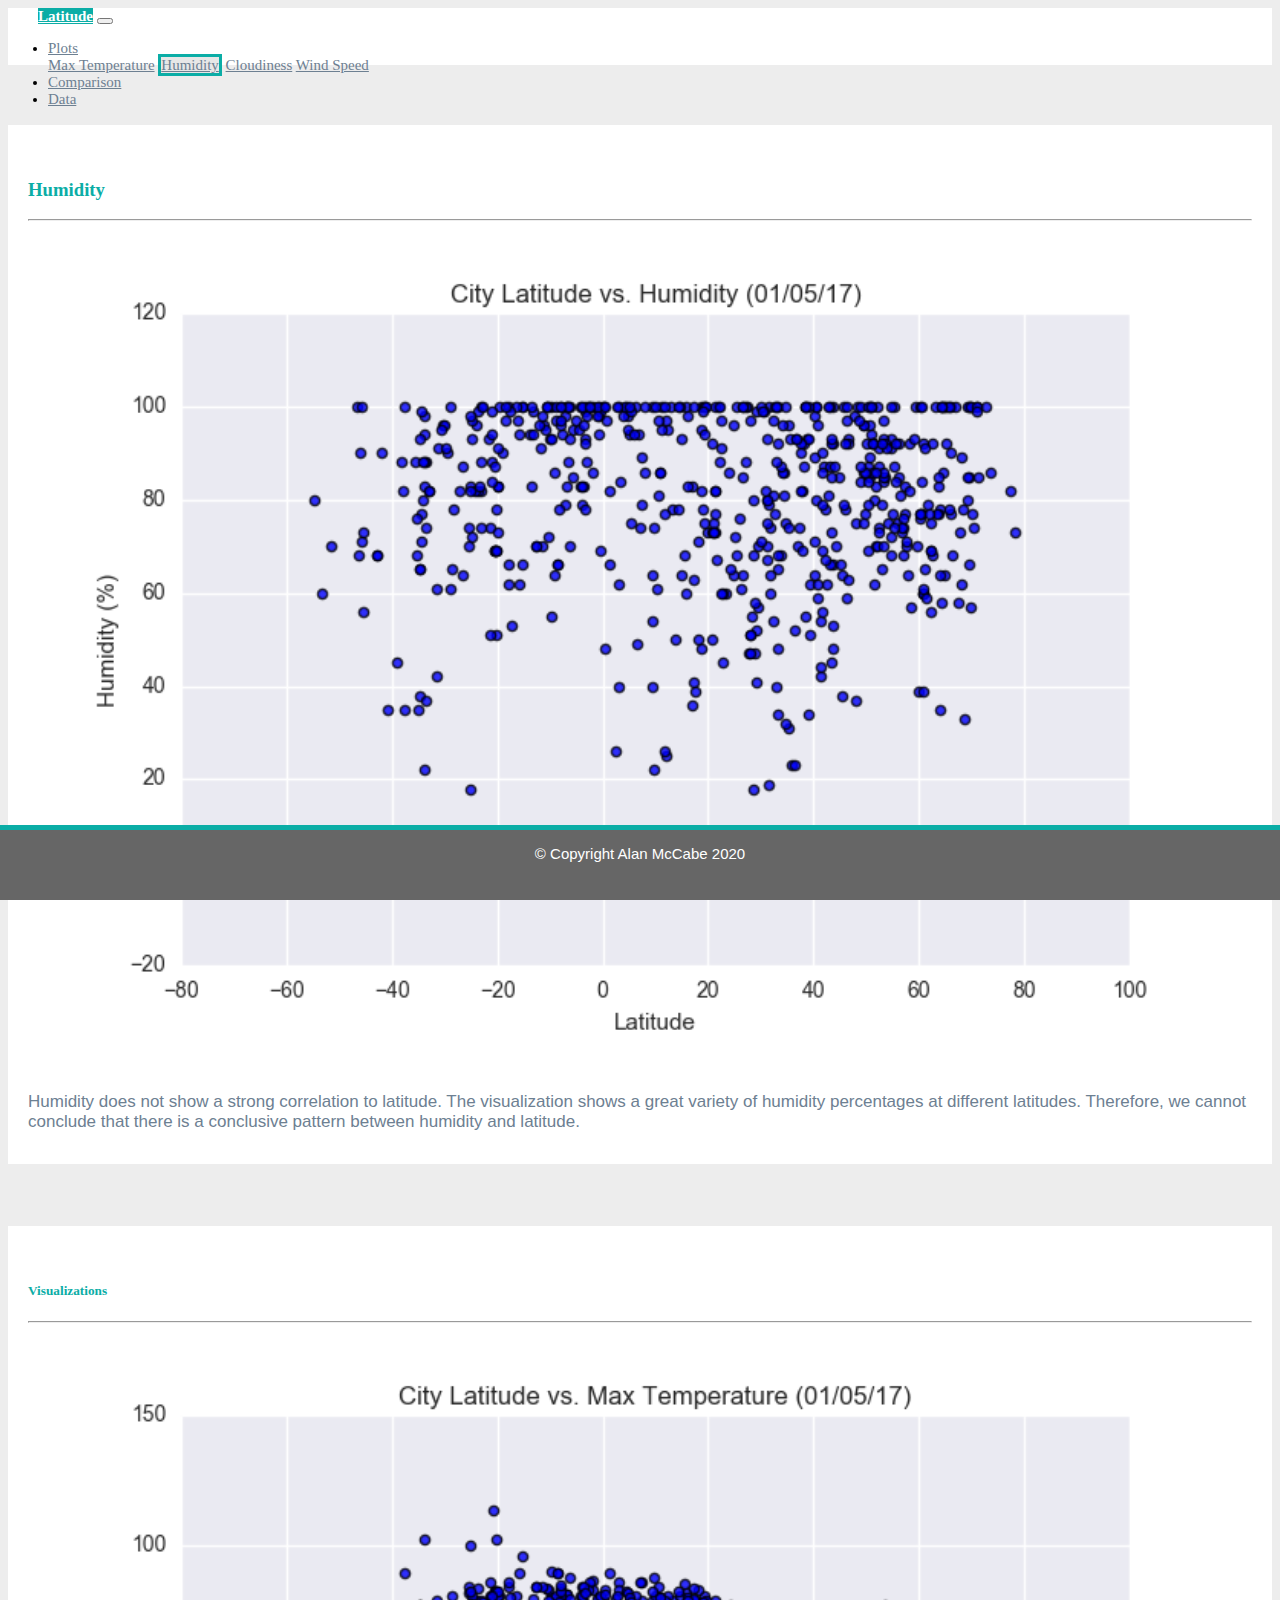
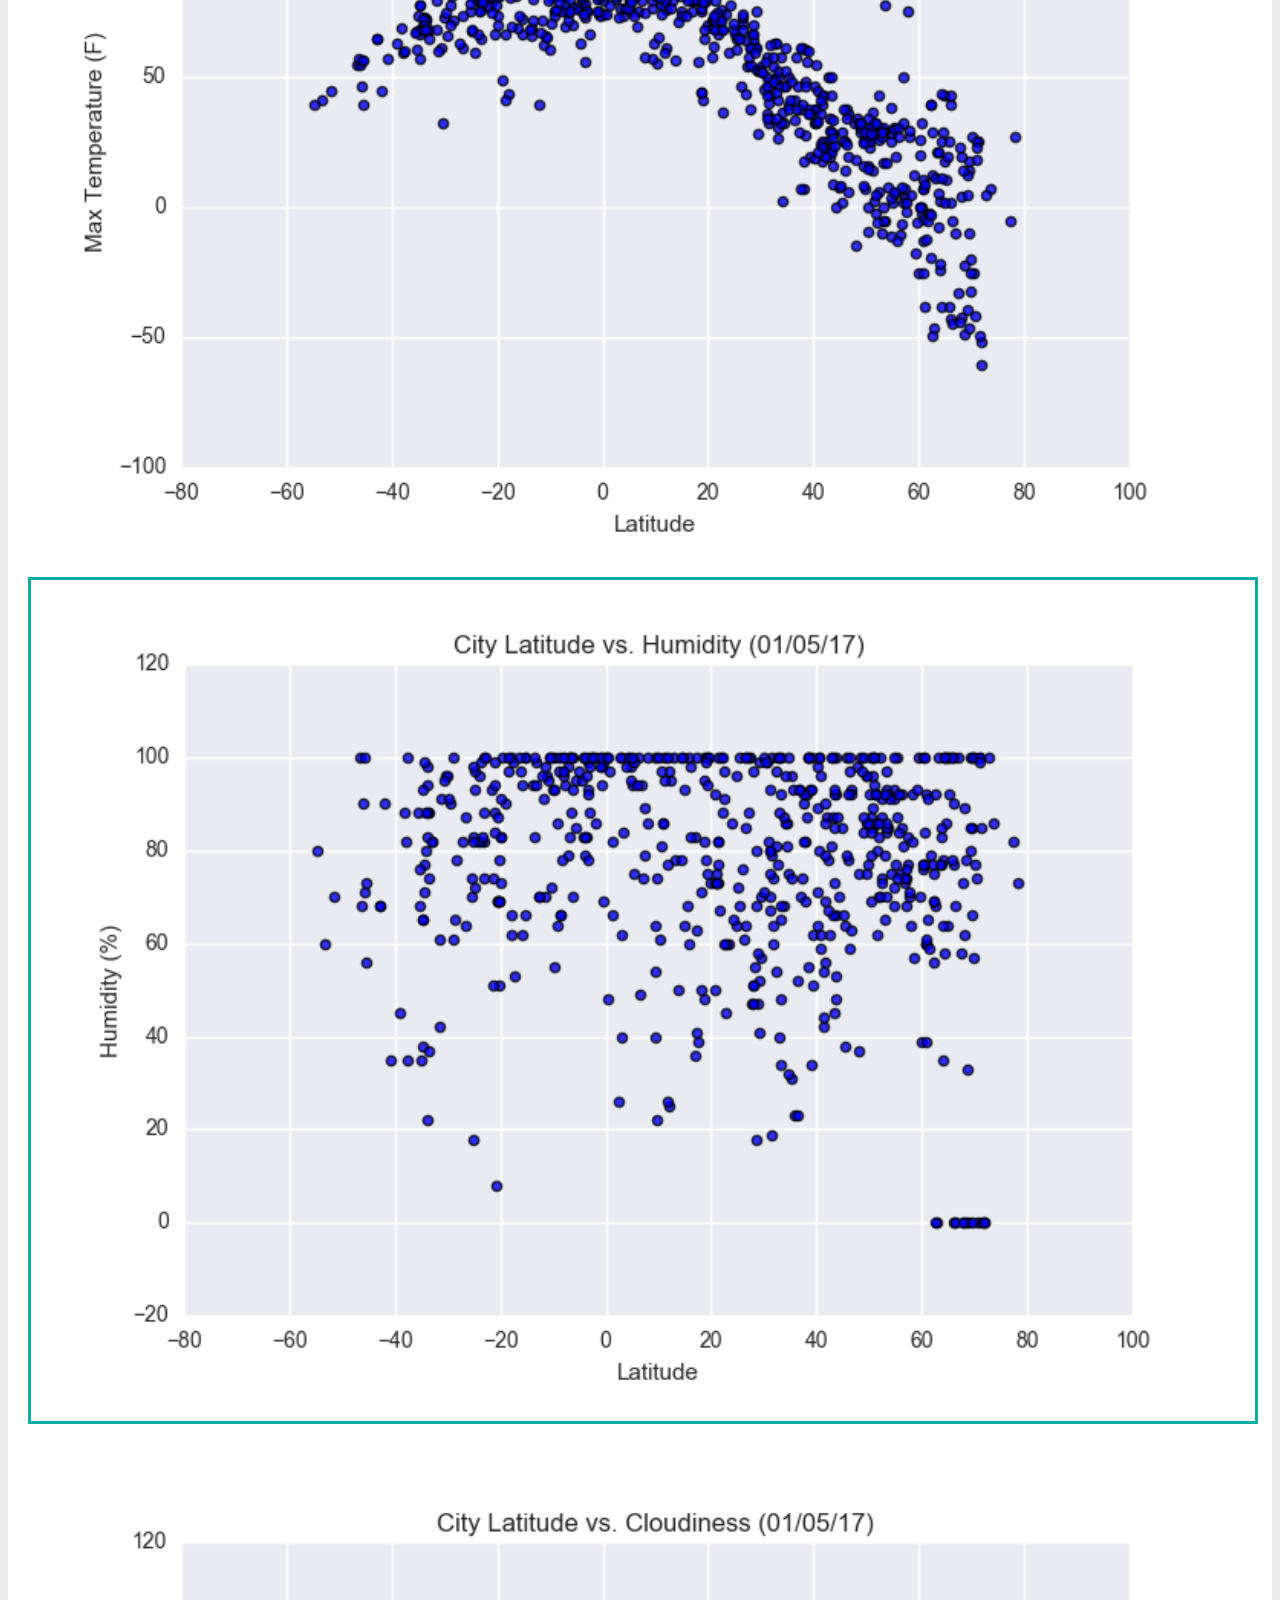
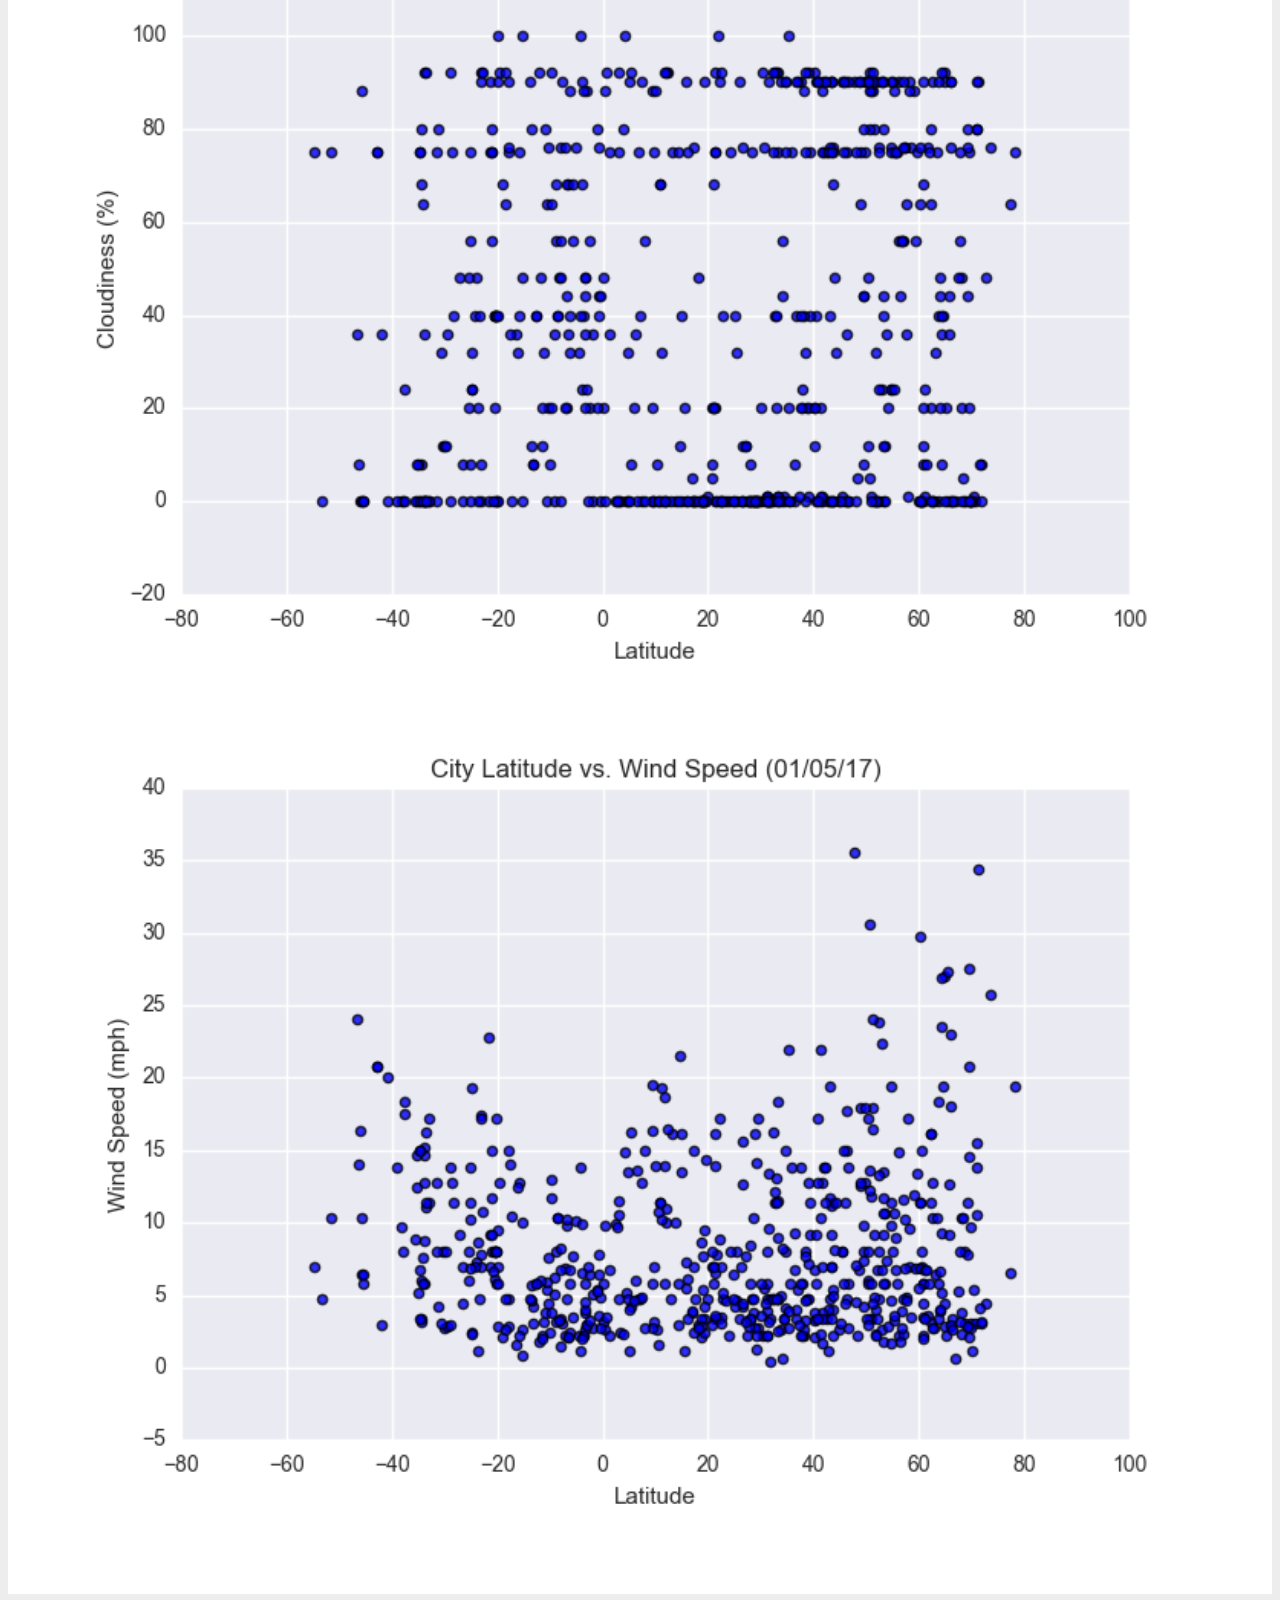
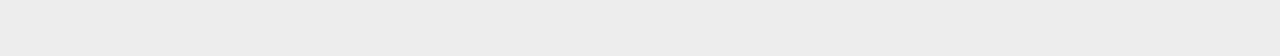
<file: WebVisualizations/humidity.html>
<!doctype html>
<html lang="en-us">
<head>
  <meta charset="UTF-8">
  <title>Bootstrap Vizualiation Design</title>
  <meta charset="utf-8">
  <meta name="viewport" content="width=device-width, initial-scale=1, shrink-to-fit=no">
  <link rel="stylesheet" href="https://stackpath.bootstrapcdn.com/bootstrap/4.1.2/css/bootstrap.min.css" integrity="sha384-Smlep5jCw/wG7hdkwQ/Z5nLIefveQRIY9nfy6xoR1uRYBtpZgI6339F5dgvm/e9B"
    crossorigin="anonymous">
    <link rel="stylesheet" type="text/css" href="assets/css/style.css">
  <script src="https://code.jquery.com/jquery-3.2.1.slim.min.js" integrity="sha384-KJ3o2DKtIkvYIK3UENzmM7KCkRr/rE9/Qpg6aAZGJwFDMVNA/GpGFF93hXpG5KkN"
    crossorigin="anonymous"></script>
  <script src="https://cdnjs.cloudflare.com/ajax/libs/popper.js/1.12.9/umd/popper.min.js" integrity="sha384-ApNbgh9B+Y1QKtv3Rn7W3mgPxhU9K/ScQsAP7hUibX39j7fakFPskvXusvfa0b4Q"
    crossorigin="anonymous"></script>
  <script src="https://maxcdn.bootstrapcdn.com/bootstrap/4.0.0/js/bootstrap.min.js" integrity="sha384-JZR6Spejh4U02d8jOt6vLEHfe/JQGiRRSQQxSfFWpi1MquVdAyjUar5+76PVCmYl"
    crossorigin="anonymous"></script>
</head>
<body>
  <div class="navigation">
    <nav class="navbar navbar-expand-lg navbar-light">
      <a class="navbar-brand" style="background-color: #0BADA6;" href="index.html">Latitude</a>
      <button class="navbar-toggler  border border-white" type="button" data-toggle="collapse" data-target="#navbarNavDropdown"
        aria-controls="navbarNavDropdown" aria-expanded="false" aria-label="Toggle navigation">
        <span class="navbar-toggler-icon"></span>
      </button>
      <div class="collapse navbar-collapse" id="navbarNavDropdown">
        <ul class="navbar-nav ml-auto">
          <li class="nav-item dropdown">
            <a class="nav-link dropdown-toggle" href="#" id="navbarDropdownMenuLink" data-toggle="dropdown"
              aria-haspopup="true" aria-expanded="false">
              Plots
            </a>
            <div class="dropdown-menu" aria-labelledby="navbarDropdownMenuLink">
              <a class="dropdown-item" href="max_temperature.html">Max Temperature</a>
              <a class="dropdown-item active" href="humidity.html">Humidity</a>
              <a class="dropdown-item" href="cloudiness.html">Cloudiness</a>
              <a class="dropdown-item" href="wind_speed.html">Wind Speed</a>
            </div>
          </li>
          <li class="nav-item">
            <a class="nav-link" href="comparisons.html">Comparison</a>
          </li>
          <li class="nav-item">
            <a class="nav-link" href="data.html">Data</a>
          </li>
        </ul>
      </div>
    </nav>
  </div>
  <div class="container">
    <div class="row">
      <div class="col-lg-7 col-md-12">
        <div class="box">
          <h3 class="title">Humidity</h3>
          <hr>
          <img src="assets/images/Fig2.png" alt="Humidity Graph">
          <p>Humidity does not show a strong correlation to latitude. The visualization shows a great variety of
            humidity percentages at different latitudes. Therefore, we cannot conclude that there is a conclusive
            pattern between humidity and latitude.</p>
        </div>
      </div>
      <div class="col-lg-5 col-md-12">
        <div class="box">
          <h5 class="title">Visualizations</h5>
          <hr>
          <div class="container">
            <div class="row" style="padding-bottom: 30px;">
              <div class="col-6">
                <a href="max_temperature.html">
                  <img class="panel" src="assets/images/Fig1.png" alt="Max Temperature Image">
                </a>
              </div>
              <div class="col-6">
                <a href="humidity.html">
                  <img class="panel active" src="assets/images/Fig2.png" alt="Humidity Graph">
                </a>
              </div>
            </div>
            <div class="row" style="padding-bottom: 30px;">
              <div class="col-6">
                <a href="cloudiness.html">
                  <img class="panel" src="assets/images/Fig3.png" alt="Cloudiness Graph">
                </a>
              </div>
              <div class="col-6">
                <a href="wind_speed.html">
                  <img class="panel" src="assets/images/Fig4.png" alt="Wind Speed Graph">
                </a>
              </div>
            </div>
          </div>
        </div>
      </div>
    </div>
  </div>
    <footer>
        <div class="container">
          &copy; Copyright Alan McCabe 2020
        </div>
      </footer>
    </body>
</html>
</file>
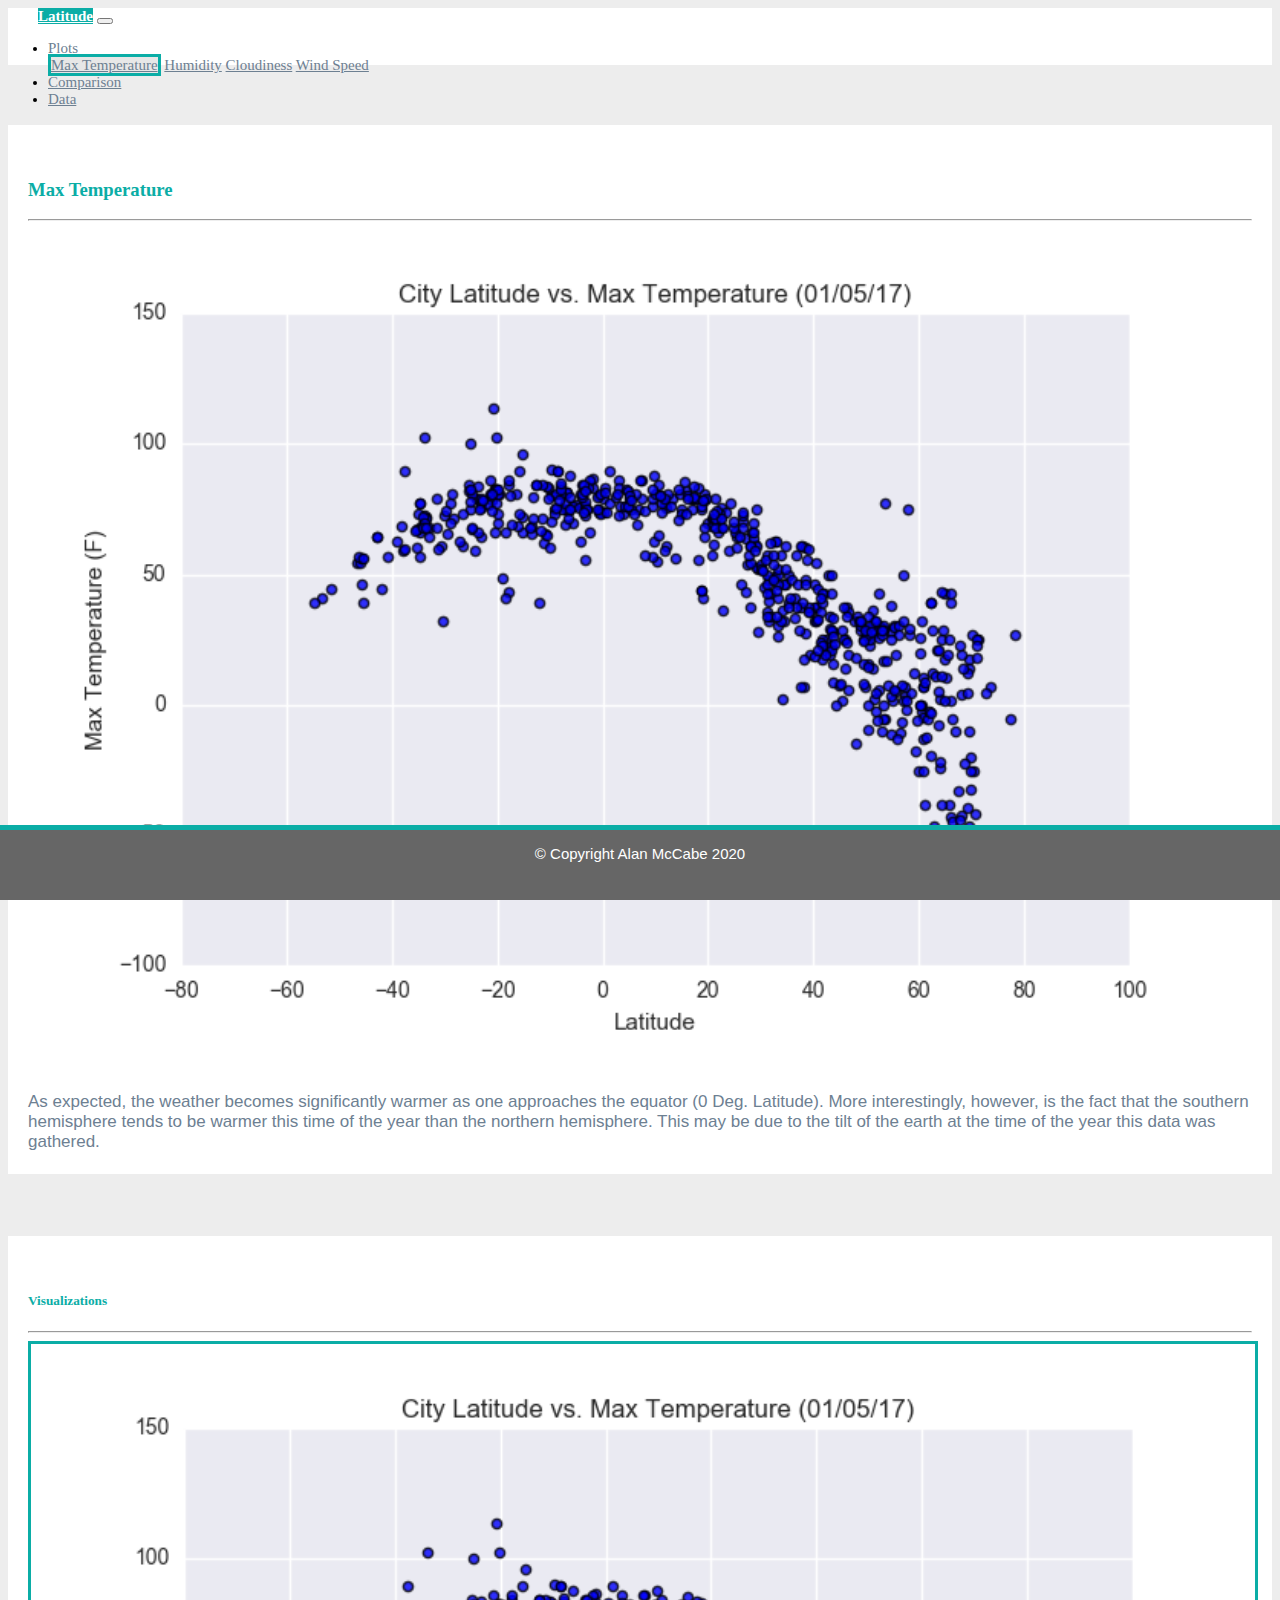
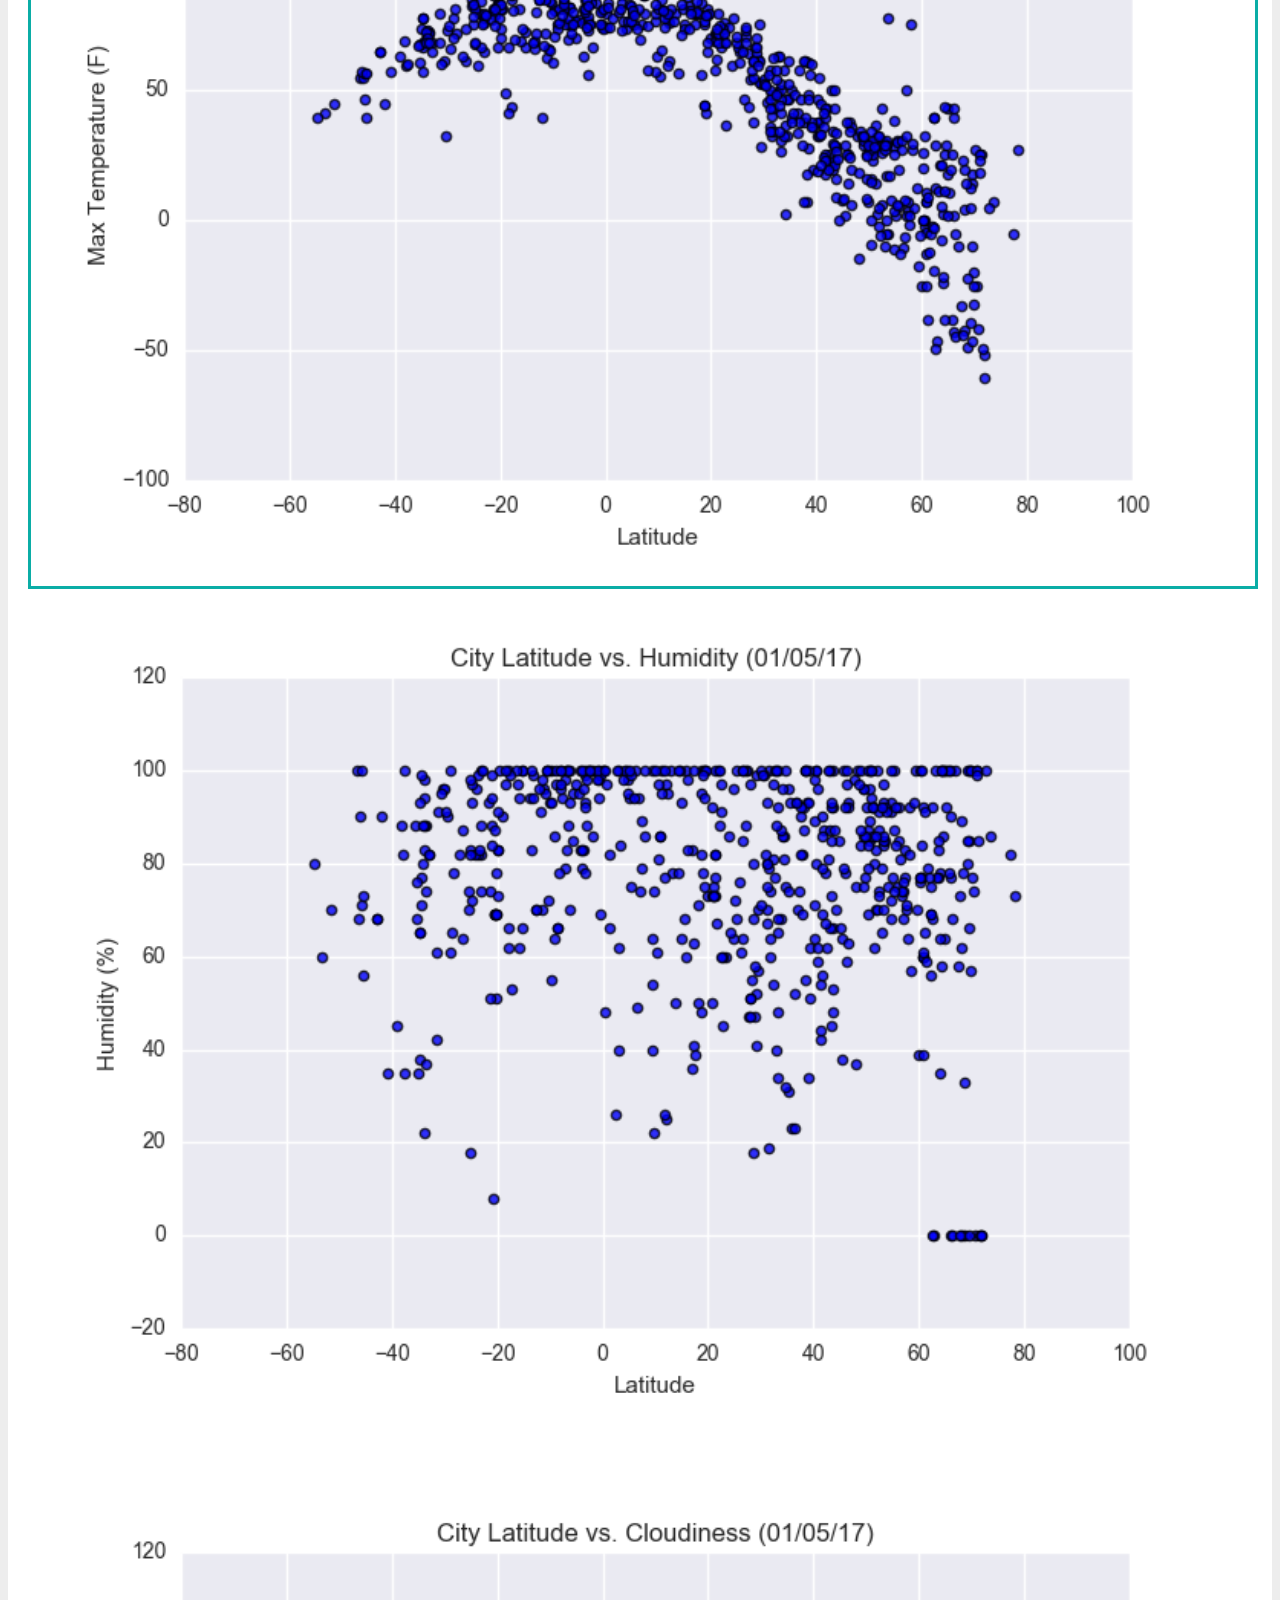
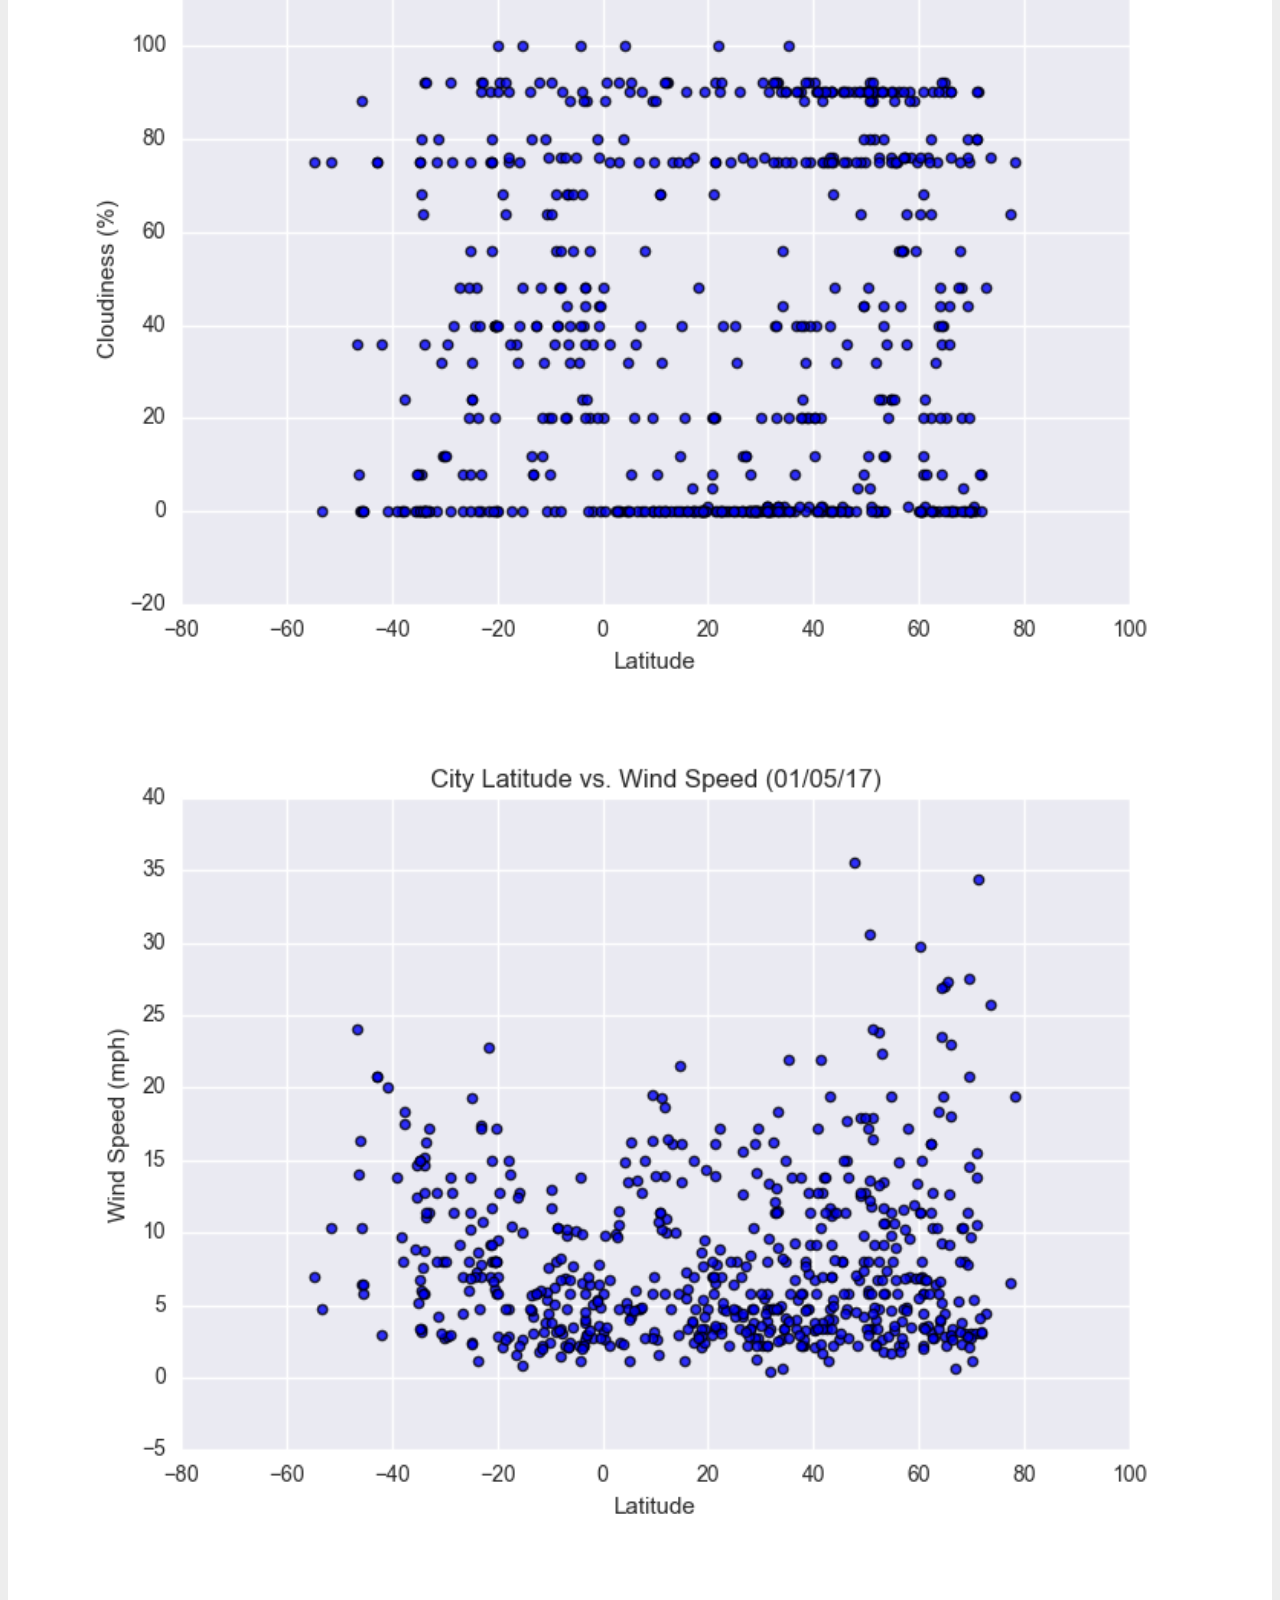
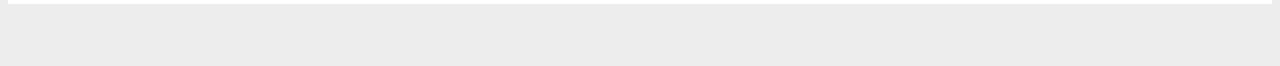
<file: WebVisualizations/max_temperature.html>
<!doctype html>
<html lang="en-us">
<head>
  <meta charset="UTF-8">
  <title>Bootstrap Vizualiation Design</title>
  <meta charset="utf-8">
  <meta name="viewport" content="width=device-width, initial-scale=1, shrink-to-fit=no">
  <link rel="stylesheet" href="https://stackpath.bootstrapcdn.com/bootstrap/4.1.2/css/bootstrap.min.css" integrity="sha384-Smlep5jCw/wG7hdkwQ/Z5nLIefveQRIY9nfy6xoR1uRYBtpZgI6339F5dgvm/e9B"
    crossorigin="anonymous">
    <link rel="stylesheet" type="text/css" href="assets/css/style.css">
  <script src="https://code.jquery.com/jquery-3.2.1.slim.min.js" integrity="sha384-KJ3o2DKtIkvYIK3UENzmM7KCkRr/rE9/Qpg6aAZGJwFDMVNA/GpGFF93hXpG5KkN"
    crossorigin="anonymous"></script>
  <script src="https://cdnjs.cloudflare.com/ajax/libs/popper.js/1.12.9/umd/popper.min.js" integrity="sha384-ApNbgh9B+Y1QKtv3Rn7W3mgPxhU9K/ScQsAP7hUibX39j7fakFPskvXusvfa0b4Q"
    crossorigin="anonymous"></script>
  <script src="https://maxcdn.bootstrapcdn.com/bootstrap/4.0.0/js/bootstrap.min.js" integrity="sha384-JZR6Spejh4U02d8jOt6vLEHfe/JQGiRRSQQxSfFWpi1MquVdAyjUar5+76PVCmYl"
    crossorigin="anonymous"></script>
</head>

<body>
  <div class="navigation">
    <nav class="navbar navbar-expand-lg navbar-light">
      <a class="navbar-brand" style="background-color: #0BADA6;" href="index.html">Latitude</a>
      <button class="navbar-toggler  border border-white" type="button" data-toggle="collapse" data-target="#navbarNavDropdown"
        aria-controls="navbarNavDropdown" aria-expanded="false" aria-label="Toggle navigation">
        <span class="navbar-toggler-icon"></span>
      </button>
      <div class="collapse navbar-collapse" id="navbarNavDropdown">
        <ul class="navbar-nav ml-auto">
          <li class="nav-item dropdown">
            <a class="nav-link dropdown-toggle" href="#" id="navbarDropdownMenuLink" data-toggle="dropdown"
              aria-haspopup="true" aria-expanded="false">
              Plots
            </a>
            <div class="dropdown-menu" aria-labelledby="navbarDropdownMenuLink">
              <a class="dropdown-item active" href="max_temperature.html">Max Temperature</a>
              <a class="dropdown-item" href="humidity.html">Humidity</a>
              <a class="dropdown-item" href="cloudiness.html">Cloudiness</a>
              <a class="dropdown-item" href="wind_speed.html">Wind Speed</a>
            </div>
          </li>
          <li class="nav-item">
            <a class="nav-link" href="comparisons.html">Comparison</a>
          </li>
          <li class="nav-item">
            <a class="nav-link" href="data.html">Data</a>
          </li>
        </ul>
      </div>
    </nav>
  </div>
  <div class="container">
    <div class="row">
      <div class="col-lg-7 col-md-12">
        <div class="box" style="padding-bottom: 5px;">
          <h3 class="title">Max Temperature</h3>
          <hr>
          <img src="assets/images/Fig1.png" alt="Max Temperature Graph">
          <p>As expected, the weather becomes significantly warmer as one approaches the equator (0 Deg. Latitude).
            More interestingly, however, is the fact that the southern hemisphere tends to be warmer this time of the
            year than the northern hemisphere. This may be due to the tilt of the earth at the time of the year this
            data was gathered.</p>
        </div>
      </div>
      <div class="col-lg-5 col-md-12">
        <div class="box">
          <h5 class="title">Visualizations</h5>
          <hr>
          <div class="container">
            <div class="row" style="padding-bottom: 30px;">
              <div class="col-6">
                <a href="max_temperature.html">
                  <img class="panel active" src="assets/images/Fig1.png" alt="Max Temperature Image">
                </a>
              </div>
              <div class="col-6">
                <a href="humidity.html">
                  <img class="panel" src="assets/images/Fig2.png" alt="Humidity Graph">
                </a>
              </div>
            </div>
            <div class="row" style="padding-bottom: 30px;">
              <div class="col-6">
                <a href="cloudiness.html">
                  <img class="panel" src="assets/images/Fig3.png" alt="Cloudiness Graph">
                </a>
              </div>
              <div class="col-6">
                <a href="wind_speed.html">
                  <img class="panel" src="assets/images/Fig4.png" alt="Wind Speed Graph">
                </a>
              </div>
            </div>
          </div>
        </div>
      </div>
    </div>
  </div>
  <footer>
    <div class="container">
      &copy; Copyright Alan McCabe 2020
    </div>
  </footer>
</body>
</html>
</file>
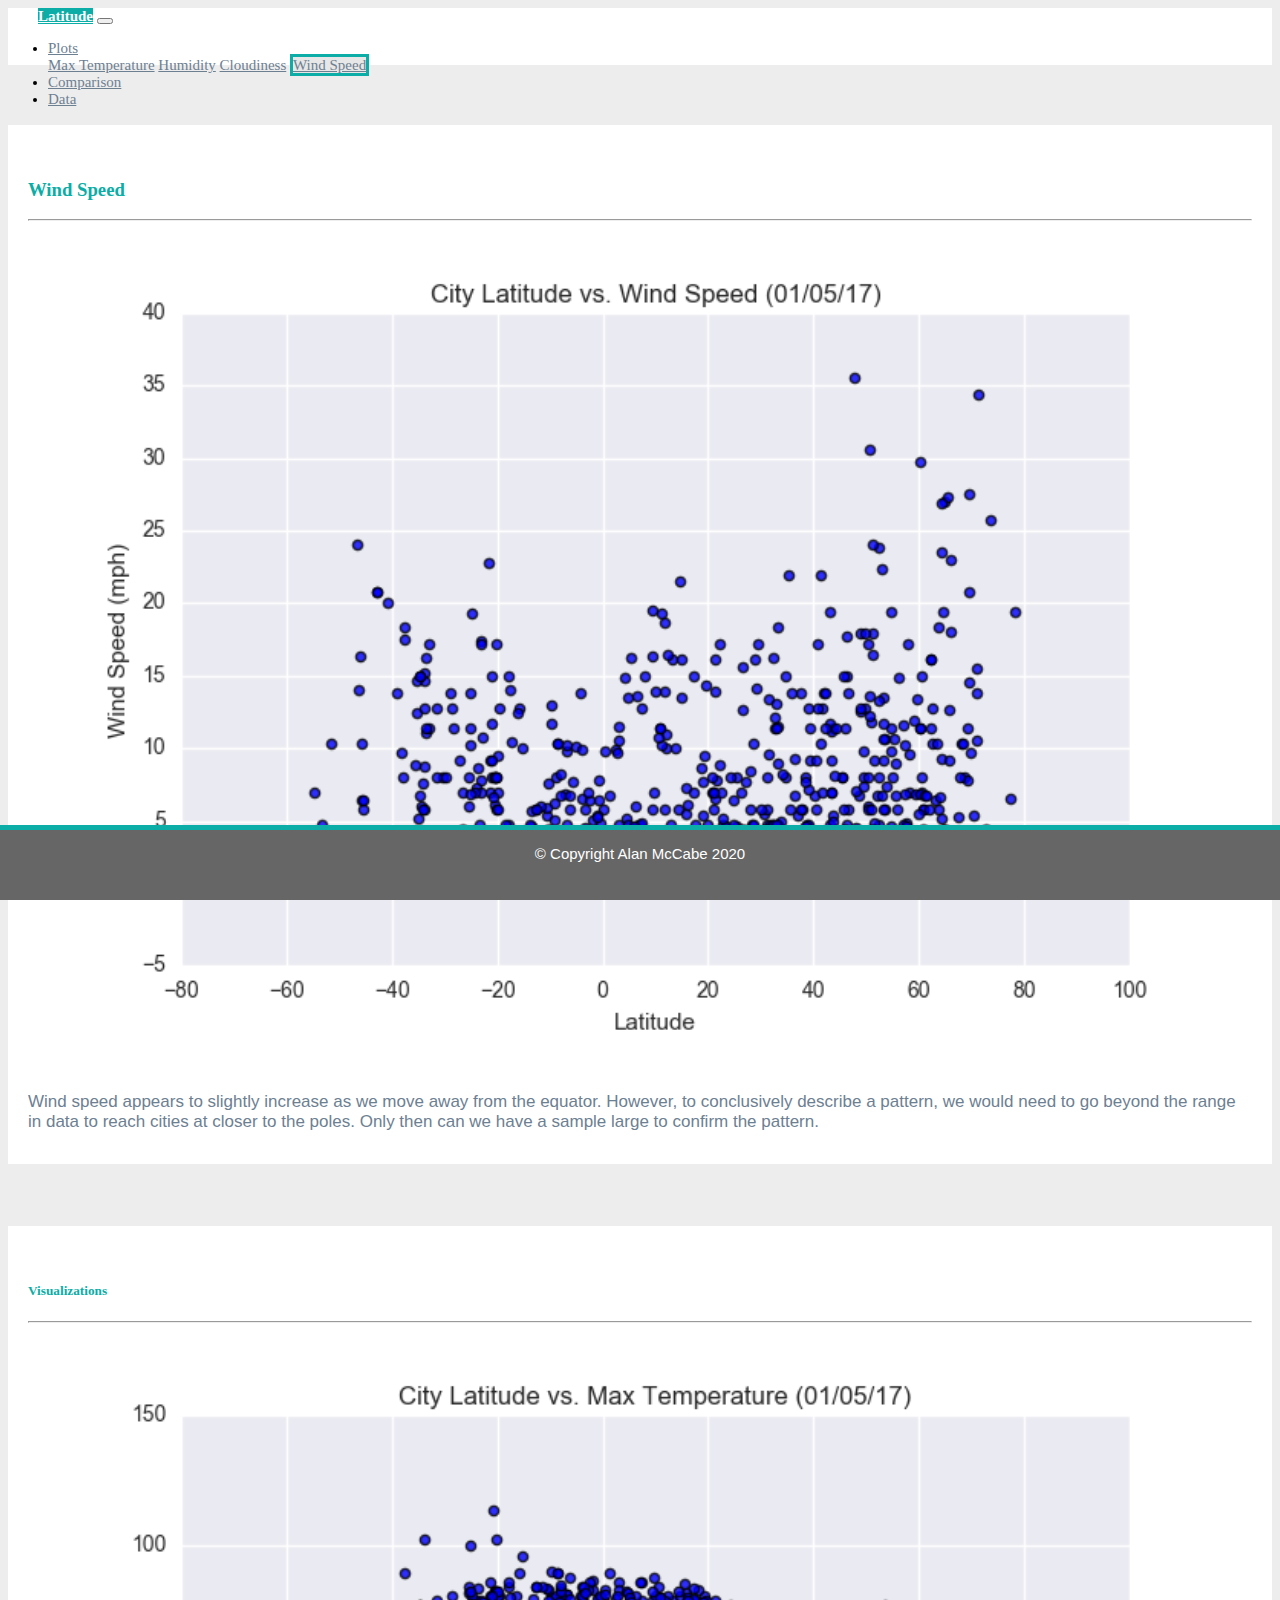
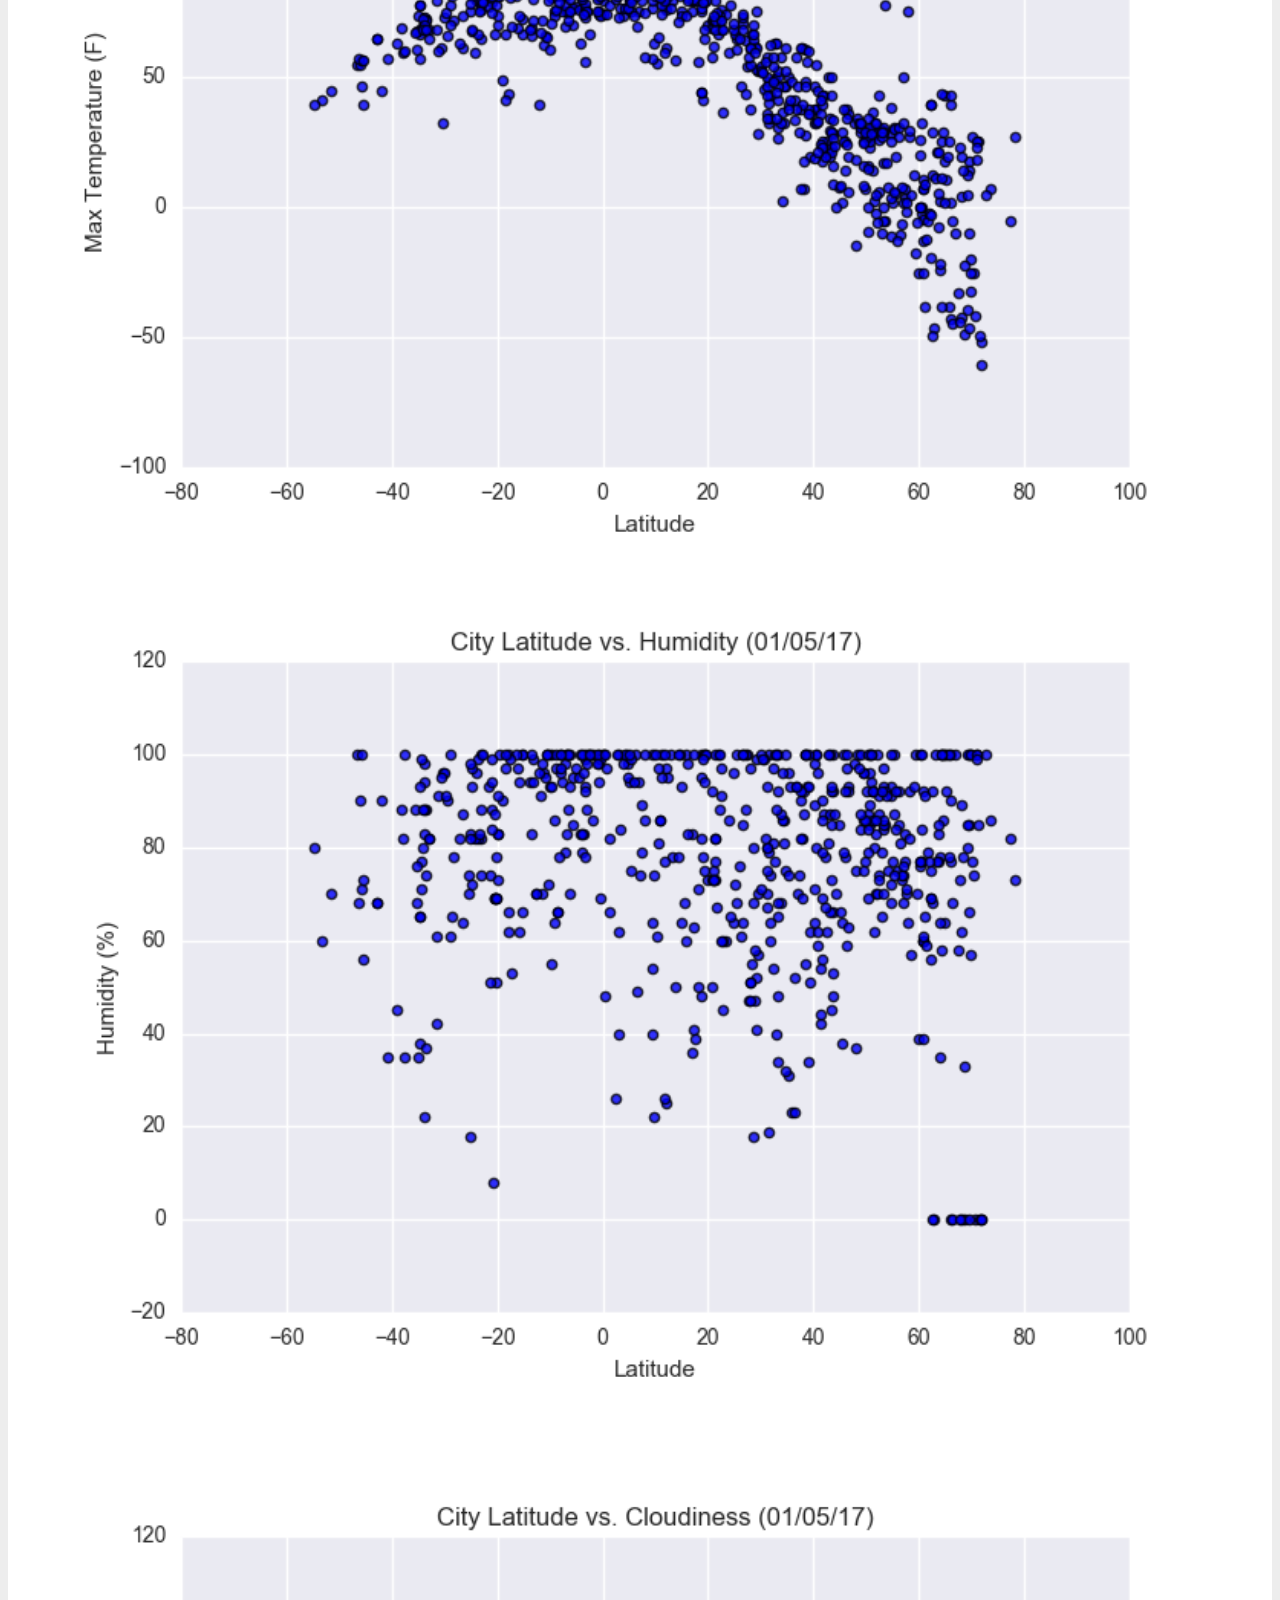
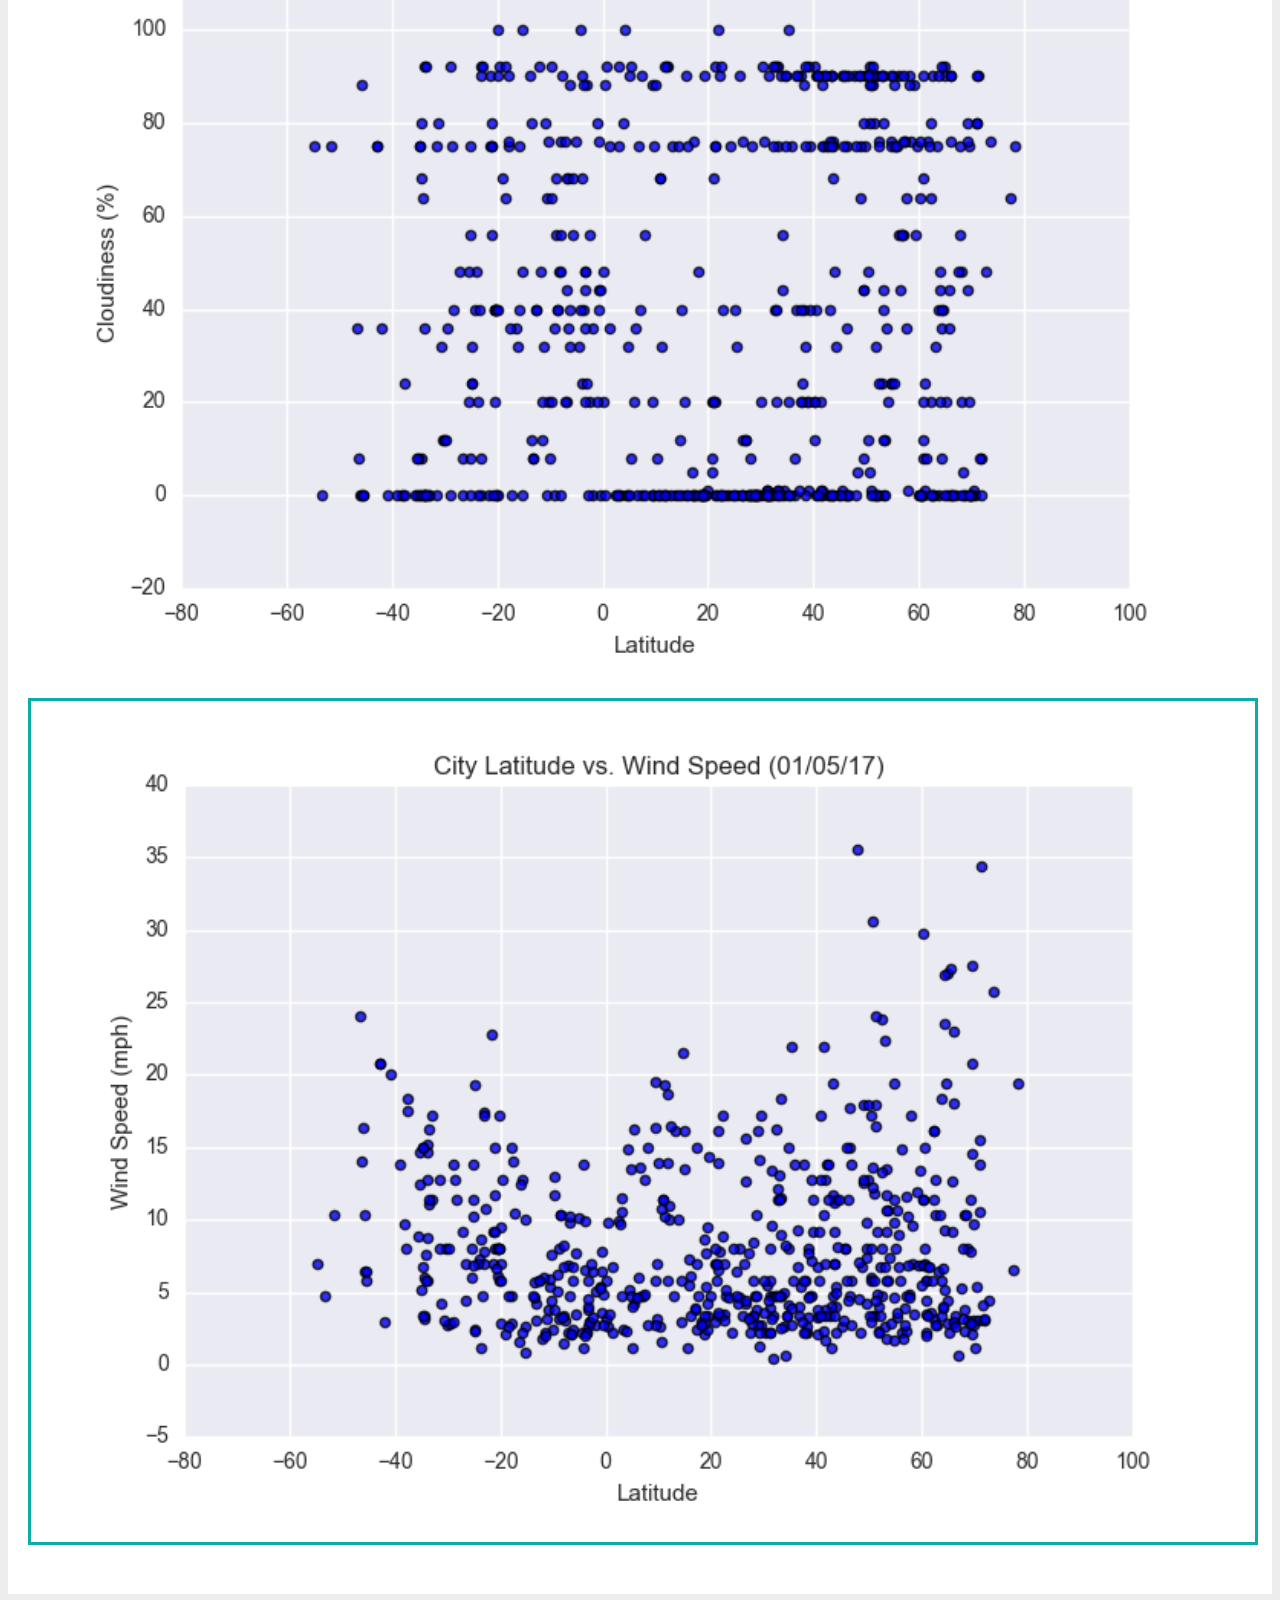
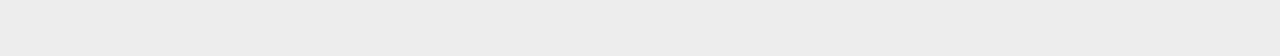
<file: WebVisualizations/wind_speed.html>
<!doctype html>
<html lang="en-us">
<head>
  <meta charset="UTF-8">
  <title>Bootstrap Vizualiation Design</title>
  <meta charset="utf-8">
  <meta name="viewport" content="width=device-width, initial-scale=1, shrink-to-fit=no">
  <link rel="stylesheet" href="https://stackpath.bootstrapcdn.com/bootstrap/4.1.2/css/bootstrap.min.css" integrity="sha384-Smlep5jCw/wG7hdkwQ/Z5nLIefveQRIY9nfy6xoR1uRYBtpZgI6339F5dgvm/e9B"
    crossorigin="anonymous">
    <link rel="stylesheet" type="text/css" href="assets/css/style.css">
  <script src="https://code.jquery.com/jquery-3.2.1.slim.min.js" integrity="sha384-KJ3o2DKtIkvYIK3UENzmM7KCkRr/rE9/Qpg6aAZGJwFDMVNA/GpGFF93hXpG5KkN"
    crossorigin="anonymous"></script>
  <script src="https://cdnjs.cloudflare.com/ajax/libs/popper.js/1.12.9/umd/popper.min.js" integrity="sha384-ApNbgh9B+Y1QKtv3Rn7W3mgPxhU9K/ScQsAP7hUibX39j7fakFPskvXusvfa0b4Q"
    crossorigin="anonymous"></script>
  <script src="https://maxcdn.bootstrapcdn.com/bootstrap/4.0.0/js/bootstrap.min.js" integrity="sha384-JZR6Spejh4U02d8jOt6vLEHfe/JQGiRRSQQxSfFWpi1MquVdAyjUar5+76PVCmYl"
    crossorigin="anonymous"></script>
</head>
<body>
  <div class="navigation">
    <nav class="navbar navbar-expand-lg navbar-light">
      <a class="navbar-brand" style="background-color: #0BADA6;" href="index.html">Latitude</a>
      <button class="navbar-toggler border border-white" type="button" data-toggle="collapse" data-target="#navbarNavDropdown"
        aria-controls="navbarNavDropdown" aria-expanded="false" aria-label="Toggle navigation">
        <span class="navbar-toggler-icon"></span>
      </button>
      <div class="collapse navbar-collapse" id="navbarNavDropdown">
        <ul class="navbar-nav ml-auto">
          <li class="nav-item dropdown">
            <a class="nav-link dropdown-toggle" href="#" id="navbarDropdownMenuLink" data-toggle="dropdown"
              aria-haspopup="true" aria-expanded="false">
              Plots
            </a>
            <div class="dropdown-menu" aria-labelledby="navbarDropdownMenuLink">
              <a class="dropdown-item" href="max_temperature.html">Max Temperature</a>
              <a class="dropdown-item" href="humidity.html">Humidity</a>
              <a class="dropdown-item" href="cloudiness.html">Cloudiness</a>
              <a class="dropdown-item active" href="wind_speed.html">Wind Speed</a>
            </div>
          </li>
          <li class="nav-item">
            <a class="nav-link" href="comparisons.html">Comparison</a>
          </li>
          <li class="nav-item">
            <a class="nav-link" href="data.html">Data</a>
          </li>
        </ul>
      </div>
    </nav>
  </div>
  <div class="container">
    <div class="row">
      <div class="col-lg-7 col-md-12">
        <div class="box">
          <h3 class="title">Wind Speed</h3>
          <hr>
          <img src="assets/images/Fig4.png" alt="Wind Speed Graph">
          <p>Wind speed appears to slightly increase as we move away from the equator. However, to conclusively
            describe a pattern, we would need to go beyond the range in data to reach cities at closer to the poles.
            Only then can we have a sample large to confirm the pattern.</p>
        </div>
      </div>
      <div class="col-lg-5 col-md-12">
        <div class="box">
          <h5 class="title">Visualizations</h5>
          <hr>
          <div class="container">
            <div class="row" style="padding-bottom: 30px;">
              <div class="col-6">
                <a href="max_temperature.html">
                  <img class="panel" src="assets/images/Fig1.png" alt="Max Temperature Image">
                </a>
              </div>
              <div class="col-6">
                <a href="humidity.html">
                  <img class="panel" src="assets/images/Fig2.png" alt="Humidity Graph">
                </a>
              </div>
            </div>
            <div class="row" style="padding-bottom: 30px;">
              <div class="col-6">
                <a href="cloudiness.html">
                  <img class="panel" src="assets/images/Fig3.png" alt="Cloudiness Graph">
                </a>
              </div>
              <div class="col-6">
                <a href="wind_speed.html">
                  <img class="panel active" src="assets/images/Fig4.png" alt="Wind Speed Graph">
                </a>
              </div>
            </div>
          </div>
        </div>
      </div>
    </div>
  </div>
  <footer>
    <div class="container">
      &copy; Copyright Alan McCabe 2020
    </div>
  </footer>
</body>
</html>
</file>
<file: WebVisualizations/assets/css/style.css>
body{
    background-color: #EDEDED; 
}
.navbar{
    max-height: 57px; 
}
.navigation .navbar-brand{
    color: white; 
    margin-left: 30px; 
    padding: inherit; 
    font-weight: bold; 
    background-color: #0BADA6;
    font-family: Georgia, 'Times New Roman', Times, serif;
}
.navbar{
    background-color: white; 
    font-size: 15px; 
}
.active, .dropdown-menu .dropdown-item:active a:hover{
    background-color:#E7E7E7!important; 
}
.dropdown-item{
    color: #6D8092 !important; 
}
.dropdown .dropdown-menu .dropdown-item:active, .dropdown .dropdown-menu .dropdown-item:hover{
    background-color:#E7E7E7 !important; 
}
a{
    color: #6D8092;
    font-size: 15px; 
}
.nav-link:hover{
    background-color:#E7E7E7 !important;
   }

.navbar-brand:hover{
color: rgb(175, 175, 175) !important;
}
img{
    width:100% !important;
    height:100% !important;
}
.active, .panel:hover{
    border-color:#0BADA6;
    border-style: solid; 
    
}
.vizualization{
    width:50% !important;
    height:50% !important;
}

.title{
    color: #0BADA6;  
    font-family: Georgia, 'Times New Roman', Times, serif;
    font-weight: bolder; 
    padding-top: 25px; 
}
p{
 color: #6D8092;
 font-family: Arial, Helvetica, sans-serif;
 font-size: 17px; 
}
.box {
    margin-top: 60px; 
    margin-bottom: 62px; 
    padding: 10px 20px 15px; 
    color:black;
    background-color: white; 

  }
  .table{
    font-size: 15px; 
    border-top-color: white !important; 
}
footer{
background-color: #666666; 
border-top-style: solid; 
border-top-width: 5px; 
border-top-color: #0BADA6;
color: white; 
min-height: 55px; 
font-family: Arial, Helvetica, sans-serif;
font-size: 15px; 
text-align: center; 
position: fixed;
left: 0;
bottom: 0;
width: 100%;
padding-top: 15px; 
}
@media(max-width: 992px){
.navbar-expand-lg{
background-color: #0BADA6 !important;
}
.navbar{
    max-height: none; 
    padding: inherit;
}
.navbar div{
    margin: inherit; 
    background-color: white;  
}
.navbar-brand{
    padding: 10px !important; 
}

button{
    margin-right: 30px; 
}
button:focus {

    outline: 1px dotted;
    outline: 5px auto -webkit-focusring-color;
    
    }
}
</file>
